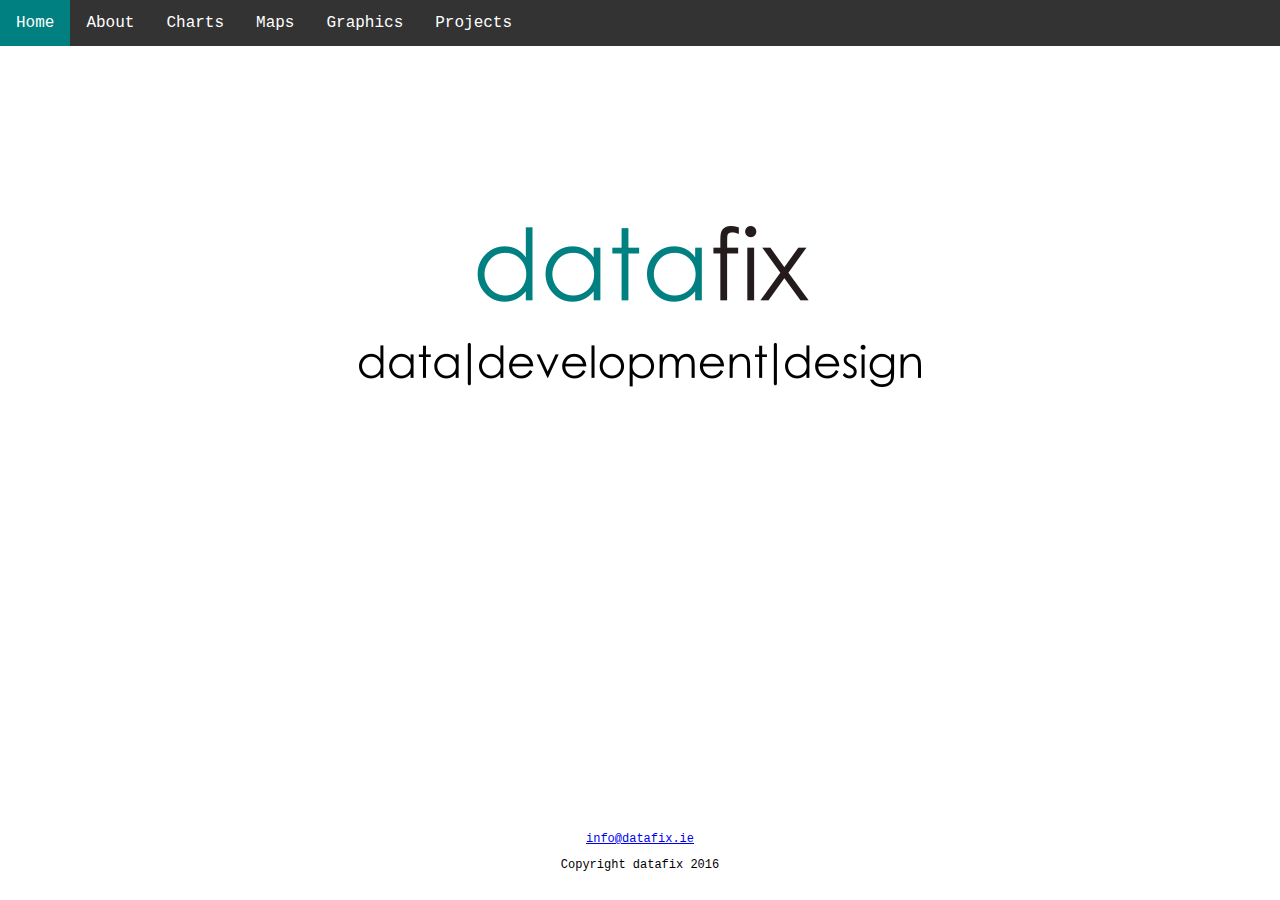
<file: index.html>
<!DOCTYPE html>
<html>
<head>
<title>datafix</title>
<script src="http://d3js.org/d3.v3.min.js" charset="utf-8"></script>
<link rel="stylesheet" type="text/css" href="myStyle.css">
<link rel="icon" type="image/png" href="images/dot.png"/>
<link rel="icon" type="image/png" href="images/dot.png"/>
</head>
<body>
    <div id="container"> 
        <div id="header">
          <ul>
            <li><a class="active" href="#home">Home</a></li>
            <li class="dropdown">
              <a href="about.html">About</a>
            </li>           
            <li class="dropdown">
              <a href="#" class="dropbtn">Charts</a>
              <div class="dropdown-content">
                <a href="donut_barchart.html">Interactive Chart</a>
                <a href="bar_chart.html">Dynamic Bar Chart</a>
                <a href="donut_chart.html">Donut Chart</a>          
              </div>
            </li>
            <li class="dropdown">
              <a href="#" class="dropbtn">Maps</a>
              <div class="dropdown-content">
                <a href="ireland_map.html">Ireland map - interactive</a>                     
              </div>
            </li>
            <li class="dropdown">
              <a href="#" class="dropbtn">Graphics</a>
              <div class="dropdown-content">
                <a href="wind_turbine.html">Wind turbine animation</a>
                <a href="colour_change.html">Colour change</a>                      
              </div>
            </li>
            <li class="dropdown">
              <a href="#" class="dropbtn">Projects</a>
              <div class="dropdown-content">
                <a href="android.html">Switching LEDs</a>                     
              </div>
            </li>
          </ul>
        </div>   
        <div id="body">       
            <script>

            /*var colour = ['#008080','#EE1C24','#8B5E3C']

            var svg = d3.select("#body")
              	.append("svg")
              	.attr("width", 200)
              	.attr("height", 100);

            svg.selectAll("circle")
                .data([50, 90, 130])
              .enter().append("circle")
                .attr("cy", 60)
                .attr("cx", 50)
                .attr("r", 16)
                .attr("fill", function(d, i) {return(colour[i]);})
                .attr("opacity",0);

            d3.selectAll("circle").transition()
            	.duration(2750)
            	.attr("opacity",1)
            	.transition()
                .duration(1500)
                .attr("cx", function(d) {return(d);});*/
            	
            function fadeIn(vis) {
                vis.style.opacity='1';
            	}  

            (function(i,s,o,g,r,a,m){i['GoogleAnalyticsObject']=r;i[r]=i[r]||function(){
            (i[r].q=i[r].q||[]).push(arguments)},i[r].l=1*new Date();a=s.createElement(o),
            m=s.getElementsByTagName(o)[0];a.async=1;a.src=g;m.parentNode.insertBefore(a,m)
            })(window,document,'script','https://www.google-analytics.com/analytics.js','ga');

            ga('create', 'UA-85168088-1', 'auto');
            ga('send', 'pageview');
            
            </script>

        
        <img id="logo" onload=fadeIn(this) src="images\logo.png" class="centered">      
       
    </div>
    <div id="footer" style="text-align:center">
        <p style="font-size:12px"><a href="mailto:info@datafix.ie">info@datafix.ie</a></p>
        <p>Copyright datafix 2016</p>
    </div>
</div>

</body>

</html>
</file>
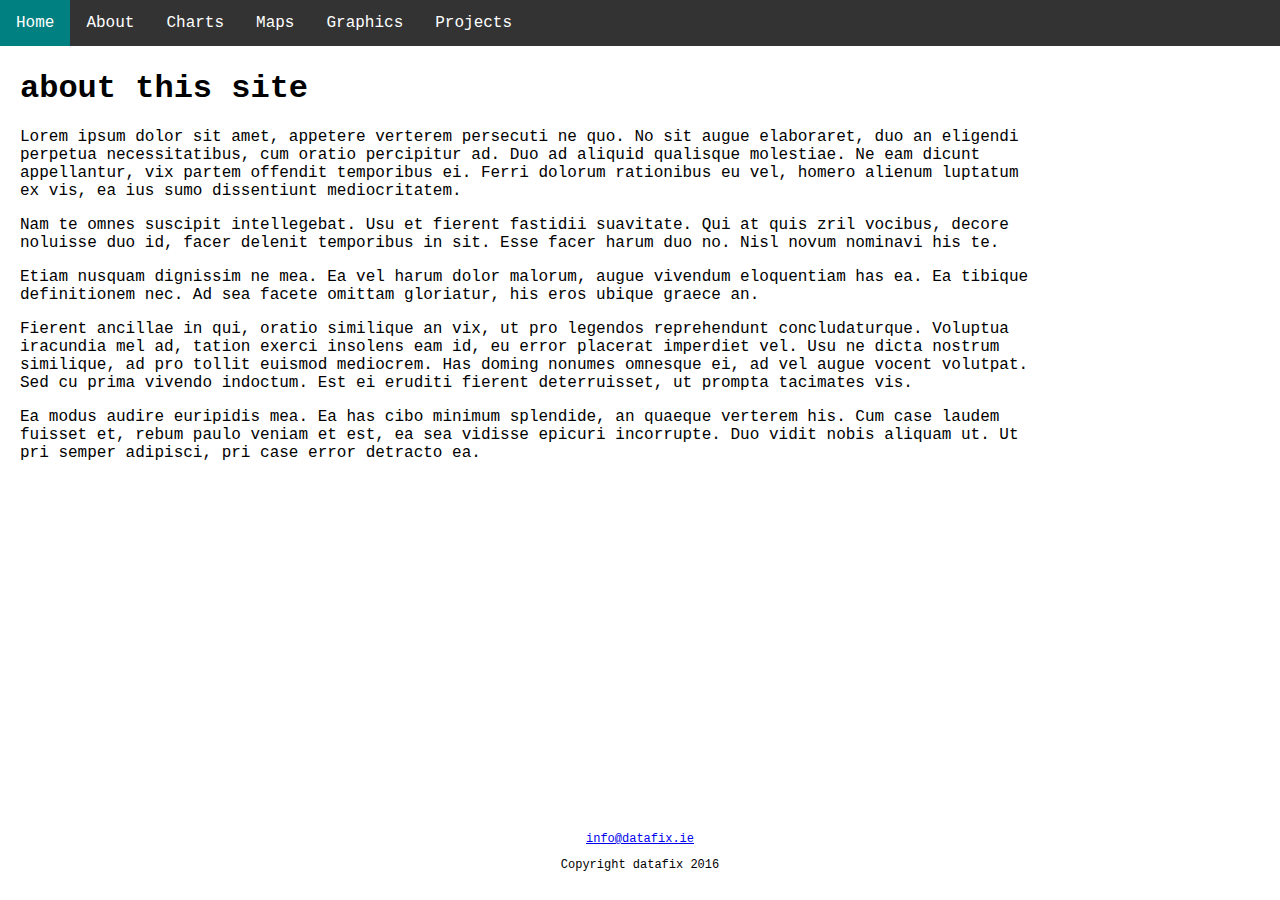
<file: about.html>
<!DOCTYPE html>
<html>
<head>
<title>datafix</title>
<script src="http://d3js.org/d3.v3.min.js" charset="utf-8"></script>
<link rel="stylesheet" type="text/css" href="myStyle.css">
<link rel="icon" type="image/png" href="images/dot.png"/>
</head>
<body>
    <div id="container"> 
        <div id="header">
          <ul style="position: fixed">
            <li class="dropdown">
              <a href="index.html">Home</a>
            </li>  
            <li class="dropdown">
              <a href="about.html">About</a>
            </li>            
            <li class="dropdown">
              <a href="#" class="dropbtn">Charts</a>
              <div class="dropdown-content" style="position: fixed">
                <a href="donut_barchart.html">Interactive Chart</a>
                <a href="bar_chart.html">Dynamic Bar Chart</a>
                <a href="donut_chart.html">Donut Chart</a>          
              </div>
            </li>
            <li class="dropdown">
              <a href="#" class="dropbtn">Maps</a>
              <div class="dropdown-content" style="position: fixed">
                <a href="ireland_map.html">Ireland map - interactive</a>                     
              </div>
            </li>
            <li class="dropdown">
              <a href="#" class="dropbtn">Graphics</a>
              <div class="dropdown-content" style="position: fixed">
                <a href="wind_turbine.html">Wind turbine animation</a>
                <a href="colour_change.html">Colour change</a>                      
              </div>
            </li>
            <li class="dropdown">
              <a href="#" class="dropbtn">Projects</a>
              <div class="dropdown-content" style="position: fixed">
                <a href="android.html">Switching LEDs</a>                     
              </div>
            </li>
          </ul>
        </div>   
    <div id="body">
      <div id="description"> 
        <h1>about this site</h1>    
        <p style="font-size:16px">Lorem ipsum dolor sit amet, appetere verterem persecuti ne quo. No sit augue elaboraret, duo an eligendi perpetua necessitatibus, cum oratio percipitur ad. Duo ad aliquid qualisque molestiae. Ne eam dicunt appellantur, vix partem offendit temporibus ei. Ferri dolorum rationibus eu vel, homero alienum luptatum ex vis, ea ius sumo dissentiunt mediocritatem.</p>

        <p style="font-size:16px">Nam te omnes suscipit intellegebat. Usu et fierent fastidii suavitate. Qui at quis zril vocibus, decore noluisse duo id, facer delenit temporibus in sit. Esse facer harum duo no. Nisl novum nominavi his te.</p>

        <p style="font-size:16px">Etiam nusquam dignissim ne mea. Ea vel harum dolor malorum, augue vivendum eloquentiam has ea. Ea tibique definitionem nec. Ad sea facete omittam gloriatur, his eros ubique graece an.</p>

        <p style="font-size:16px">Fierent ancillae in qui, oratio similique an vix, ut pro legendos reprehendunt concludaturque. Voluptua iracundia mel ad, tation exerci insolens eam id, eu error placerat imperdiet vel. Usu ne dicta nostrum similique, ad pro tollit euismod mediocrem. Has doming nonumes omnesque ei, ad vel augue vocent volutpat. Sed cu prima vivendo indoctum. Est ei eruditi fierent deterruisset, ut prompta tacimates vis.</p>

        <p style="font-size:16px">Ea modus audire euripidis mea. Ea has cibo minimum splendide, an quaeque verterem his. Cum case laudem fuisset et, rebum paulo veniam et est, ea sea vidisse epicuri incorrupte. Duo vidit nobis aliquam ut. Ut pri semper adipisci, pri case error detracto ea.</p>
      </div>      
    </div>
    <div id="footer" style="text-align:center">
        <p><a href="mailto:info@datafix.ie">info@datafix.ie</a></p>
        <p>Copyright datafix 2016</p>
    </div>
</div>

</body>

</html>
</file>
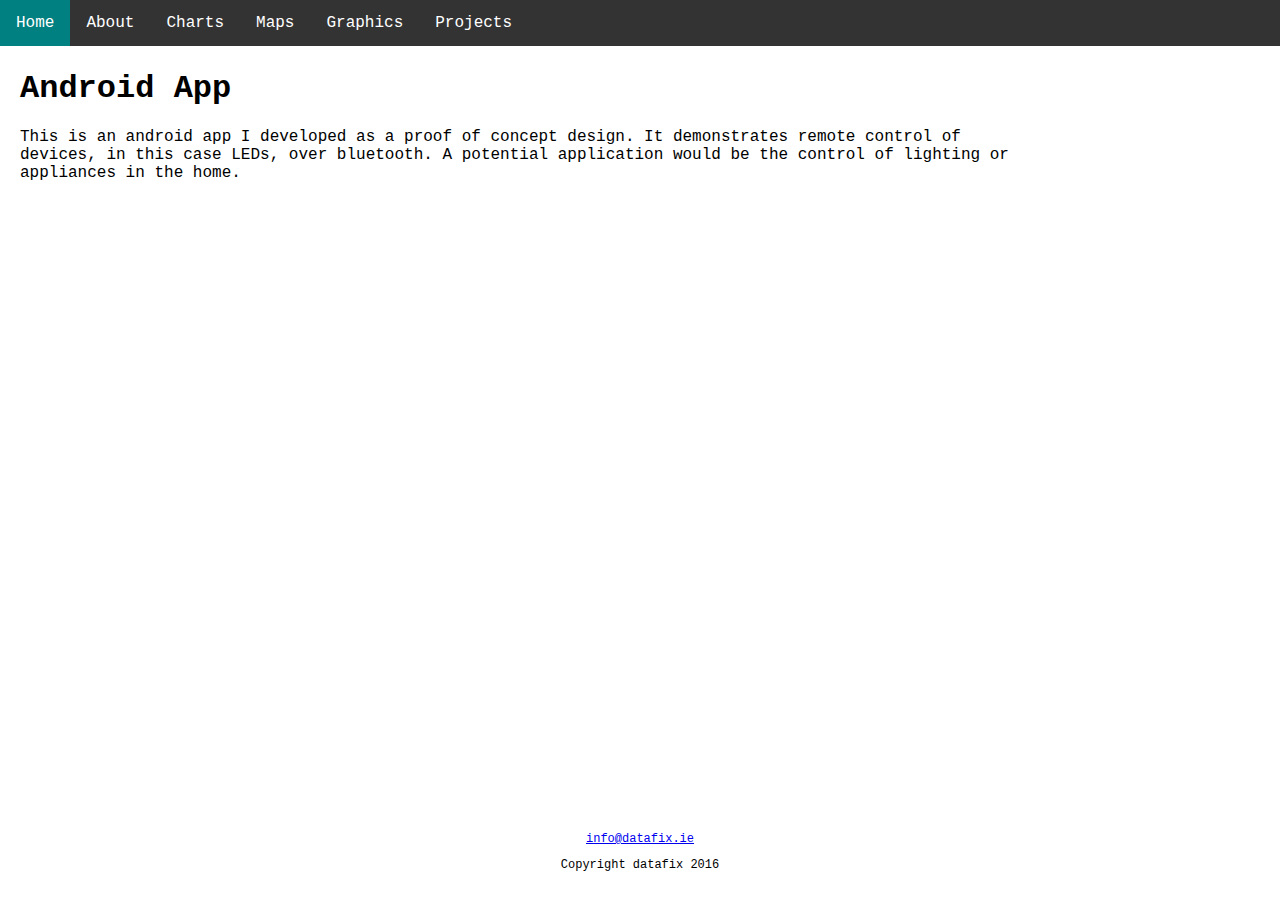
<file: android.html>
<!DOCTYPE html>
<html>
<head>
<title>datafix</title>
<link rel="stylesheet" type="text/css" href="myStyle.css">
<link rel="icon" type="image/png" href="images/dot.png"/>
</head>
<body>

<div id="container">  
	<div id="header">
        <ul style="position: fixed">
            <li class="dropdown">
              <a href="index.html">Home</a>
            </li>  
            <li class="dropdown">
              <a href="about.html">About</a>
            </li>            
            <li class="dropdown">
              <a href="#" class="dropbtn">Charts</a>
              <div class="dropdown-content" style="position: fixed">
                <a href="donut_barchart.html">Interactive Chart</a>
                <a href="bar_chart.html">Dynamic Bar Chart</a>
                <a href="donut_chart.html">Donut Chart</a>          
              </div>
            </li>
            <li class="dropdown">
              <a href="#" class="dropbtn">Maps</a>
              <div class="dropdown-content" style="position: fixed">
                <a href="ireland_map.html">Ireland map - interactive</a>                     
              </div>
            </li>
            <li class="dropdown">
              <a href="#" class="dropbtn">Graphics</a>
              <div class="dropdown-content" style="position: fixed">
                <a href="wind_turbine.html">Wind turbine animation</a>
                <a href="colour_change.html">Colour change</a>                     
              </div>
            </li>
            <li class="dropdown">
              <a href="#" class="dropbtn">Projects</a>
              <div class="dropdown-content" style="position: fixed">
                <a href="android.html">Switching LEDs</a>                     
              </div>
            </li>
          </ul>
        </div>  
    <div id="body">
    	<div id="description"> 
			<h1>Android App</h1>
			<p style="font-size:16px">This is an android app I developed as a proof of concept design. It demonstrates
				remote control of devices, in this case LEDs, over bluetooth. A potential application would be the control of lighting or appliances in the home.</p>
			<iframe width="560" height="315" src="https://www.youtube.com/embed/R_t1nqnrYfw" frameborder="0" allowfullscreen></iframe>
		</div>
	</div>

    <div id="footer" style="text-align:center">
    	<p><a href="mailto:info@datafix.ie">info@datafix.ie</a></p>
		<p>Copyright datafix 2016</p>
	</div>
</div>
</body>
</html>
</file>
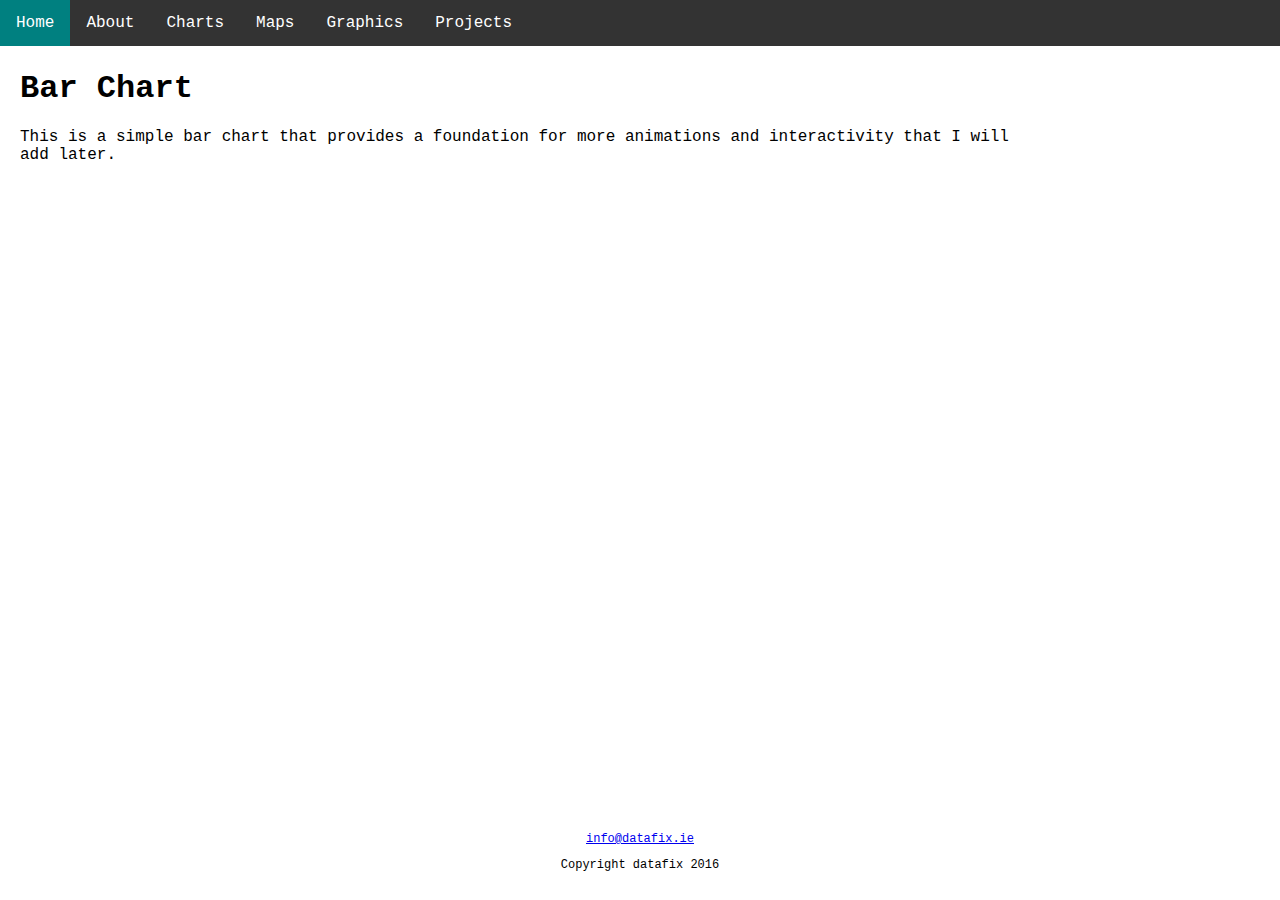
<file: bar_chart.html>
<!DOCTYPE html>
<html>
<head>
<title>datafix</title>
<script src="http://d3js.org/d3.v3.min.js" charset="utf-8"></script>
<link rel="stylesheet" type="text/css" href="myStyle.css">
<link rel="icon" type="image/png" href="images/dot.png"/>
</head>
<body>
    <div id="container"> 
        <div id="header">
          <ul style="position: fixed">
            <li class="dropdown">
              <a href="index.html">Home</a>
            </li>  
            <li class="dropdown">
              <a href="about.html">About</a>
            </li>            
            <li class="dropdown">
              <a href="#" class="dropbtn">Charts</a>
              <div class="dropdown-content" style="position: fixed">
                <a href="donut_barchart.html">Interactive Chart</a>
                <a href="bar_chart.html">Dynamic Bar Chart</a>
                <a href="donut_chart.html">Donut Chart</a>          
              </div>
            </li>
            <li class="dropdown">
              <a href="#" class="dropbtn">Maps</a>
              <div class="dropdown-content" style="position: fixed">
                <a href="ireland_map.html">Ireland map - interactive</a>                     
              </div>
            </li>
            <li class="dropdown">
              <a href="#" class="dropbtn">Graphics</a>
              <div class="dropdown-content" style="position: fixed">
                <a href="wind_turbine.html">Wind turbine animation</a>  
                <a href="colour_change.html">Colour change</a>                   
              </div>
            </li>
            <li class="dropdown">
              <a href="#" class="dropbtn">Projects</a>
              <div class="dropdown-content" style="position: fixed">
                <a href="android.html">Switching LEDs</a>                     
              </div>
            </li>
          </ul>
        </div>  
        <div id="body">  
            <div id="description"> 
              <h1>Bar Chart</h1>
              <p style="font-size:16px">This is a simple bar chart that provides a foundation for
                 more animations and interactivity that I will add later.</p>
              <script>
                
                var barHeight = 350
                var height  = 600
                var width = 1000 
                var paddingTop = 10           
                var paddingRight = 50
                var chartWidth = 400

                var yScale = d3.scale.linear()
                  
                var xScale = d3.scale.ordinal()
                 
                var yAxis = d3.svg.axis()
                    .scale(yScale)
                    .orient("top");

                var xAxis = d3.svg.axis()
                    .scale(xScale)
                    .orient("bottom");

                var svg = d3.select("#description")
                    .append("svg")
                    .attr("width", width)
                    .attr("height", height)
                    .append("g")
                    .attr("transform","translate(" + paddingRight + ", 10)");              

               d3.csv("http://www.datafix.ie/data/counties.csv", function(error, counties) {
                      console.log(counties);
                      counties.forEach(function(d) { d.value = +d.value;});

                      yScale.domain([0, d3.max(counties, function(d) { return d.value;})])
                         .range([0, barHeight - paddingTop]);

                      xScale.domain(counties.map(function(d) { return d.name;}))
                         .rangeBands([0, chartWidth],.2);
                        
                      svg.append("g")
                        .call(yAxis)
                        .attr("transform","translate(0," + barHeight  + ")rotate(270)")
                        .attr("class","axis");
                      
                      svg.append("g")
                        .call(xAxis)
                        .attr("transform","translate(0," + barHeight + ")")
                        .attr("class","axis");
                      
                      svg.selectAll("rect")
                        .data(counties)
                      .enter().append("rect")
                        .attr("x", function(d) {return(xScale(d.name));})
                        .attr("y", function(d) {return(barHeight - yScale(d.value));})                            
                        .attr("width", xScale.rangeBand())
                        .attr("height", function(d) {return yScale(d.value);})         
                        .attr("class", "bar");                 
              });              
              </script>
            </div>
        </div>
        <div id="footer" style="text-align:center">
            <p><a href="mailto:info@datafix.ie">info@datafix.ie</a></p>
            <p>Copyright datafix 2016</p>
        </div>
    </div>
</body>
</html>
</file>
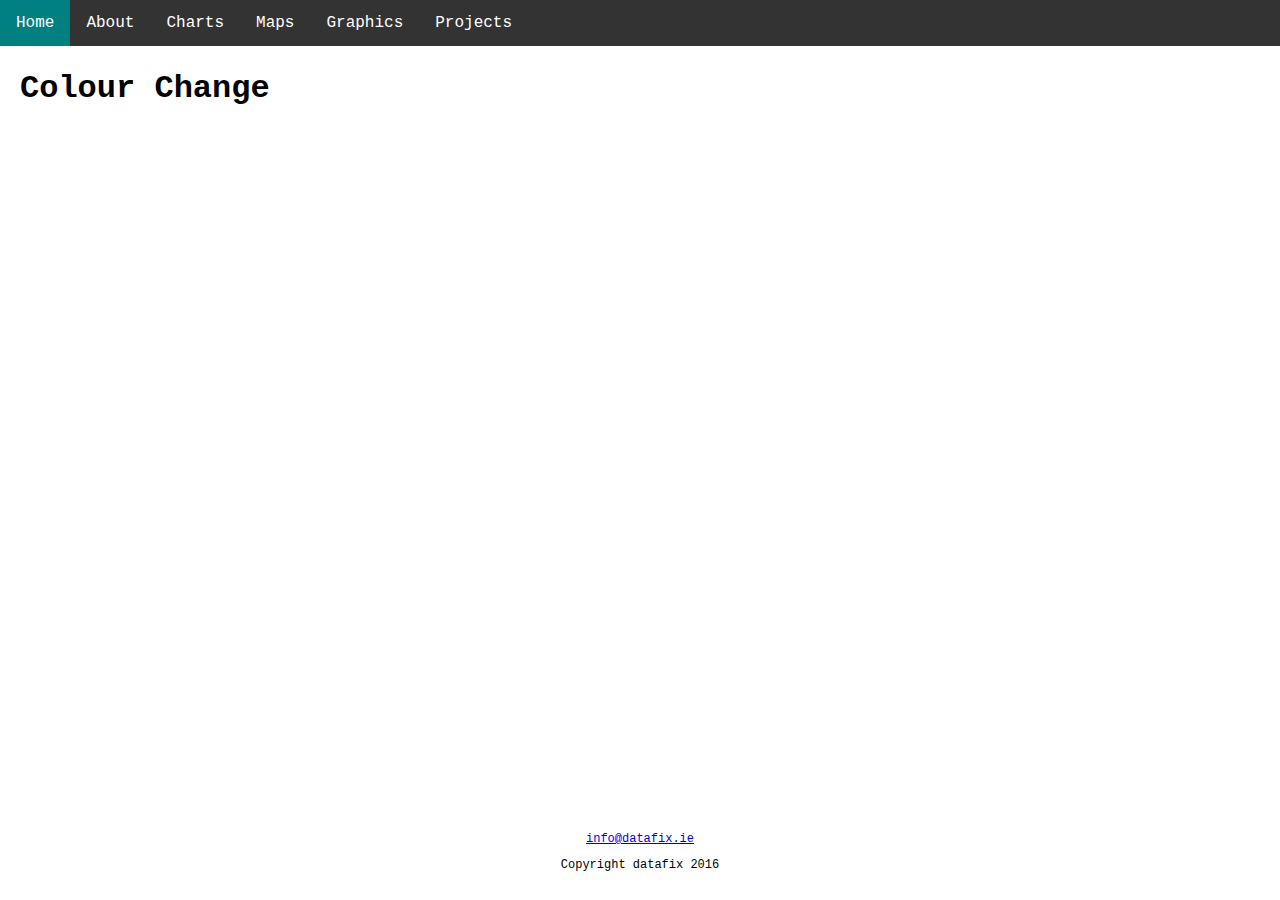
<file: colour_change.html>
<!DOCTYPE html>
<html>
<head>
<title>datafix</title>
<script src="http://d3js.org/d3.v3.min.js" charset="utf-8"></script>
<link rel="stylesheet" type="text/css" href="myStyle.css">
<link rel="icon" type="image/png" href="images/dot.png"/>
</head>
<body>
    <div id="container"> 
        <div id="header">
          <ul style="position: fixed">
            <li class="dropdown">
              <a href="index.html">Home</a>
            </li>  
            <li class="dropdown">
              <a href="about.html">About</a>
            </li>            
            <li class="dropdown">
              <a href="#" class="dropbtn">Charts</a>
              <div class="dropdown-content" style="position: fixed">
                <a href="donut_barchart.html">Interactive Chart</a>
                <a href="bar_chart.html">Dynamic Bar Chart</a>
                <a href="donut_chart.html">Donut Chart</a>          
              </div>
            </li>
            <li class="dropdown">
              <a href="#" class="dropbtn">Maps</a>
              <div class="dropdown-content" style="position: fixed">
                <a href="ireland_map.html">Ireland map - interactive</a>                     
              </div>
            </li>
            <li class="dropdown">
              <a href="#" class="dropbtn">Graphics</a>
              <div class="dropdown-content" style="position: fixed">
                <a href="wind_turbine.html">Wind turbine animation</a> 
                <a href="colour_change.html">Colour change</a>                    
              </div>
            </li>
            <li class="dropdown">
              <a href="#" class="dropbtn">Projects</a>
              <div class="dropdown-content" style="position: fixed">
                <a href="android.html">Switching LEDs</a>                     
              </div>
            </li>
          </ul>
        </div>  
        <div id="body">  
            <div id="description"> 
              <h1>Colour Change</h1>              
              <script> 
          
              </script>
            </div>
        </div>
        <div id="footer" style="text-align:center">
            <p><a href="mailto:info@datafix.ie">info@datafix.ie</a></p>
            <p>Copyright datafix 2016</p>
        </div>
    </div>
</body>
</html>
</file>
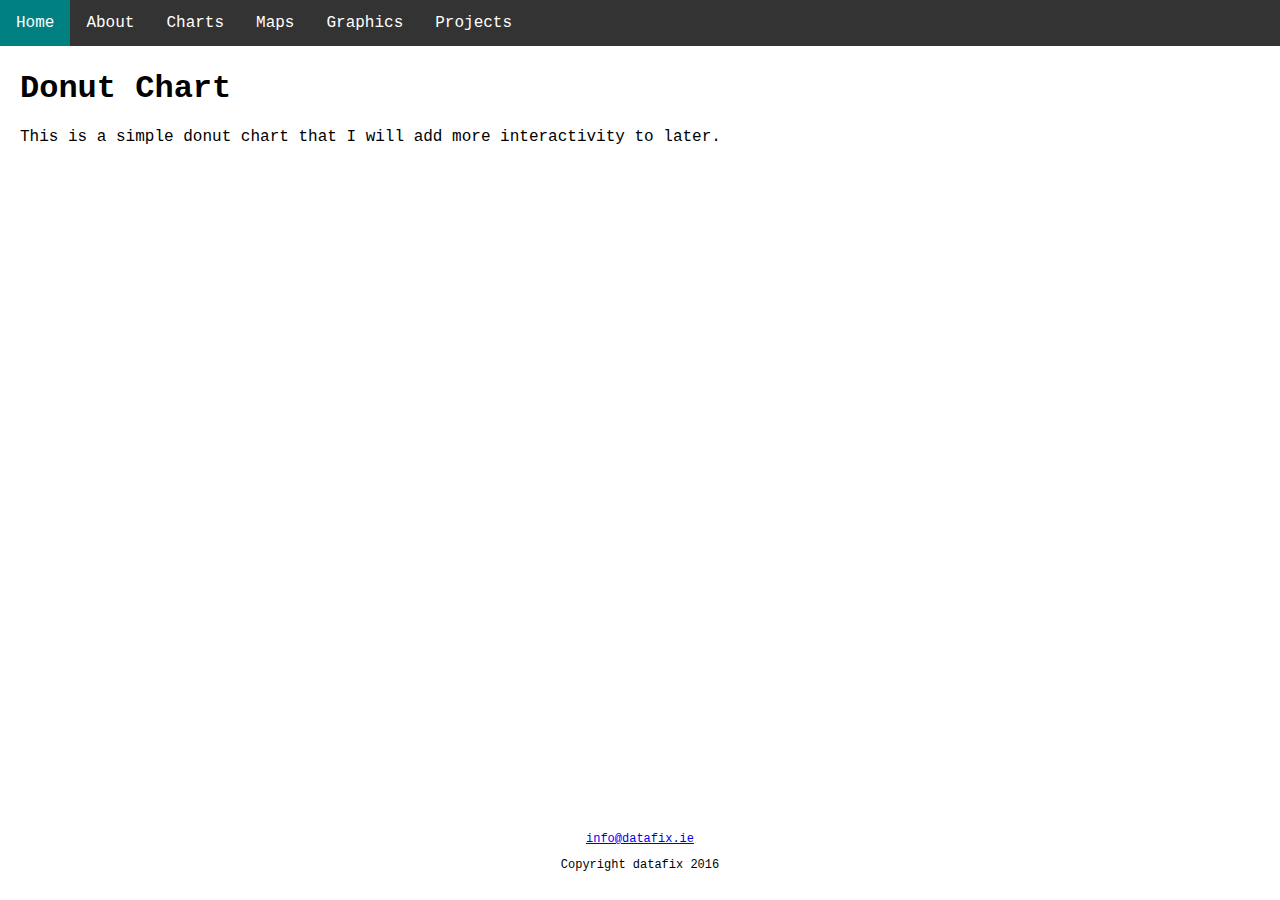
<file: donut_chart.html>
<!DOCTYPE html>
<html>
<head>
<title>datafix</title>
<script src="http://d3js.org/d3.v3.min.js" charset="utf-8"></script>
<link rel="stylesheet" type="text/css" href="myStyle.css">
<link rel="icon" type="image/png" href="images/dot.png"/>
</head>
<body>
    <div id="container"> 
        <div id="header">
          <ul style="position: fixed">
            <li class="dropdown">
              <a href="index.html">Home</a>
            </li>  
            <li class="dropdown">
              <a href="about.html">About</a>
            </li>            
            <li class="dropdown">
              <a href="#" class="dropbtn">Charts</a>
              <div class="dropdown-content" style="position: fixed">
                <a href="donut_barchart.html">Interactive Chart</a>
                <a href="bar_chart.html">Dynamic Bar Chart</a>
                <a href="donut_chart.html">Donut Chart</a>          
              </div>
            </li>
            <li class="dropdown">
              <a href="#" class="dropbtn">Maps</a>
              <div class="dropdown-content" style="position: fixed">
                <a href="ireland_map.html">Ireland map - interactive</a>                     
              </div>
            </li>
            <li class="dropdown">
              <a href="#" class="dropbtn">Graphics</a>
              <div class="dropdown-content" style="position: fixed">
                <a href="wind_turbine.html">Wind turbine animation</a>  
                <a href="colour_change.html">Colour change</a>                   
              </div>
            </li>
            <li class="dropdown">
              <a href="#" class="dropbtn">Projects</a>
              <div class="dropdown-content" style="position: fixed">
                <a href="android.html">Switching LEDs</a>                     
              </div>
            </li>
          </ul>
        </div>  
        <div id="body">  
            <div id="description"> 
              <h1>Donut Chart</h1>
              <p style="font-size:16px">This is a simple donut chart that I will add more interactivity to later.</p>
              <script>               
               
                function mouseOver(county) {tooltip.style("opacity", 0.7)
                      .text("Co. " + county.data.name + " Value " + county.value);}

                function mouseOut() {tooltip.style("opacity", 0);}

                //var counties = [
                //    { name: 'Abulia', value: 10 }, 
                //    { name: 'Betelgeuse', value: 20 },
                //    { name: 'Cantaloupe', value: 30 },
                //    { name: 'Dijkstra', value: 40 },
                //    { name: 'Test', value: 15 }
                //    ];

                var width = 800;
                var height = 400;
                var radius = Math.min(width, height) / 2 - 20;
                var donutWidth = 65;
                var legendRectSize = 18;                                  
                var legendSpacing = 4;                                    

                //var color = d3.scale.category20b();

                var color = ['#FFF275','#FF8C42','#FF3C38','#A23E48','#2A9D8F']

                var tooltip = d3.select('#description')
                        .append('div')
                        .attr('class','tooltip')
                        .attr('id','tip')
                        .style('z-index','10')
                        .style('opacity','0');

                var svg = d3.select('#description')
                        .append('svg')
                        .attr('width', width)
                        .attr('height', height)
                        .append('g')
                        .attr('transform', 'translate(200,' + (height / 2) + ')');

                var arc = d3.svg.arc()
                        .innerRadius(radius - donutWidth)
                        .outerRadius(radius);

                var pie = d3.layout.pie()
                        .value(function(d) { return d.value; })
                        .sort(null); 

                d3.csv("http://www.datafix.ie/data/counties.csv", function(error, counties) {
                      //console.log(counties);
                      counties.forEach(function(d) {
                      d.value = +d.value;
                      }); 
                     
                      var path = svg.selectAll('path')
                        .data(pie(counties))
                        .enter()
                        .append('path')
                        .attr('d', arc)
                        .attr("class", "pie") 
                        .attr('id', function(d) {
                          return d.data.name;
                        })
                        .attr('fill', function(d, i) { 
                          return color[i];
                        })
                        .on('mouseover', function(d) {
                          mouseOver(d);
                        })
                        .on('mouseout', function(d) {
                          mouseOut(d);
                        });

                      var legend = svg.selectAll('.legend')                     
                        .data(counties)                                   
                        .enter()                                                
                        .append('g')                                           
                        .attr('class', 'legend')                               
                        .attr('transform', function(d, i) {                     
                          var height = legendRectSize + legendSpacing;          
                          var offset =  height * counties.length / 2;     
                          var horz = -2 * legendRectSize + 250;                       
                          var vert = i * height - offset;                       
                          return 'translate(' + horz + ',' + vert + ')';        
                        });                                                     

                      legend.append('rect')                                     
                        .attr('width', legendRectSize)                          
                        .attr('height', legendRectSize)                       
                        .style('fill', function(d, i) { 
                          return color[i];
                        })                                   
                        .style('stroke', function(d, i) { 
                          return color[i];
                        });                                
                        
                      legend.append('text')                                     
                        .attr('x', legendRectSize + legendSpacing)              
                        .attr('y', legendRectSize - legendSpacing)              
                        .text(function(d) { return d.name; });  
                    }); 

              </script>
            </div>
        </div>
        <div id="footer" style="text-align:center">
            <p><a href="mailto:info@datafix.ie">info@datafix.ie</a></p>
            <p>Copyright datafix 2016</p>
        </div>
    </div>
</body>
</html>
</file>
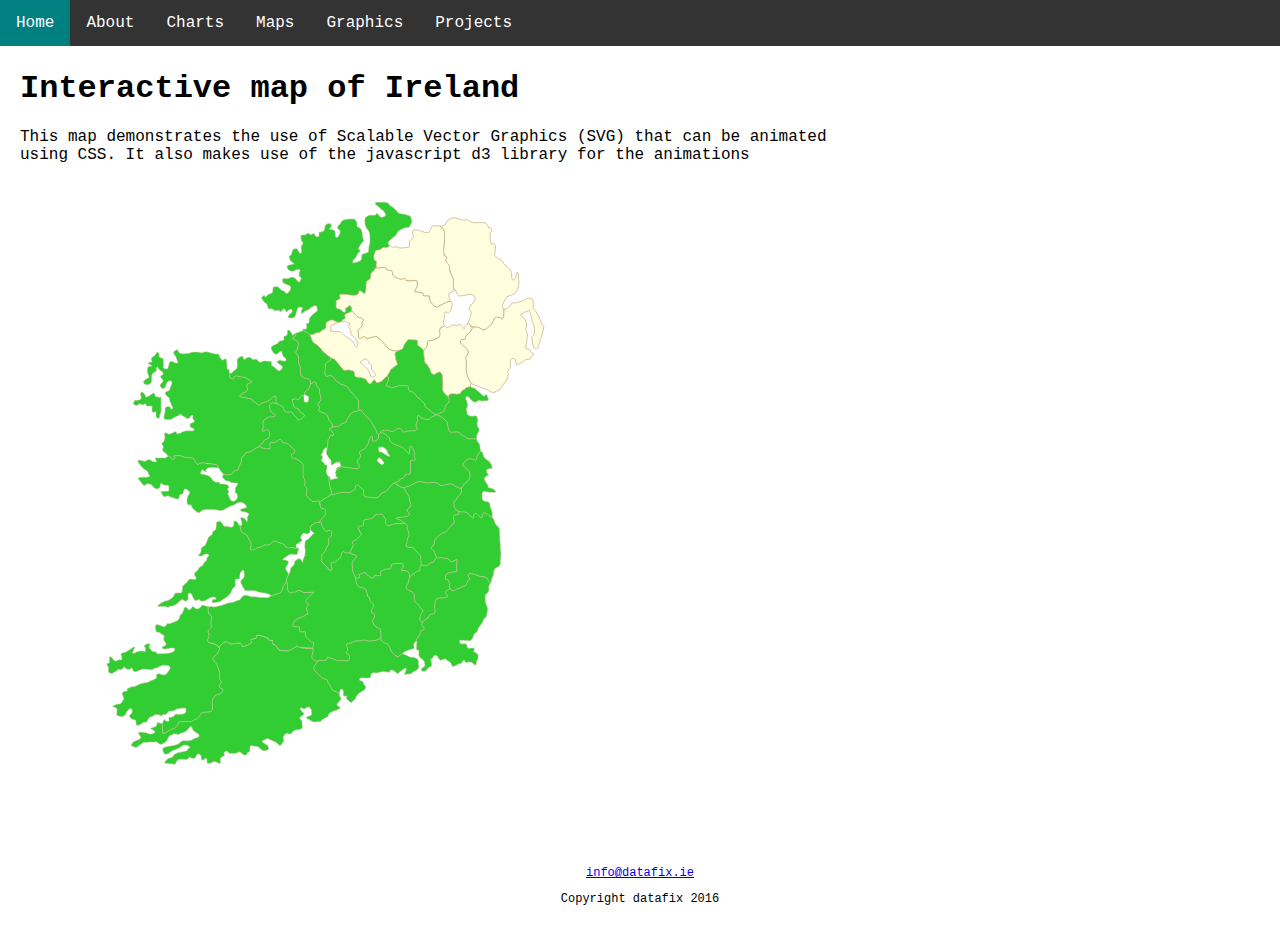
<file: ireland_map.html>
<!DOCTYPE html>
<html>
<head>
	<title>Ireland</title>
	<script src="http://d3js.org/d3.v3.min.js" charset="utf-8"></script>
	<link rel="stylesheet" type="text/css" href="myStyle.css">
	<link rel="icon" type="image/png" href="images/dot.png"/>
</head>

<body bgcolor="#fff">
<div id="container">
	<div id="header">
          <ul style="position: fixed">
            <li class="dropdown">
              <a href="index.html">Home</a>
            </li>  
            <li class="dropdown">
              <a href="about.html">About</a>
            </li>            
            <li class="dropdown">
              <a href="#" class="dropbtn">Charts</a>
              <div class="dropdown-content" style="position: fixed">
              	<a href="donut_barchart.html">Interactive Chart</a>
                <a href="bar_chart.html">Dynamic Bar Chart</a>
                <a href="donut_chart.html">Donut Chart</a>          
              </div>
            </li>
            <li class="dropdown">
              <a href="#" class="dropbtn">Maps</a>
              <div class="dropdown-content" style="position: fixed">
                <a href="ireland_map.html">Ireland map - interactive</a>                     
              </div>
            </li>
            <li class="dropdown">
              <a href="#" class="dropbtn">Graphics</a>
              <div class="dropdown-content" style="position: fixed">
                <a href="wind_turbine.html">Wind turbine animation</a>
                <a href="colour_change.html">Colour change</a>                      
              </div>
            </li>
            <li class="dropdown">
              <a href="#" class="dropbtn">Projects</a>
              <div class="dropdown-content" style="position: fixed">
                <a href="android.html">Switching LEDs</a>                     
              </div>
            </li>
          </ul>
    </div>   	
	<div id="body">
		<div id="description">
			<script>

			var tooltip = d3.select("body")
						.append("div")
						.attr("class", "tooltip")
						.attr("id","tip")
						.style("z-index", "10")
						.style("opacity", 0);
						
			function mouseOver(county) {tooltip.style("opacity", 0.7)
											.text("Co. " + county.id);}

			function mouseOut() {tooltip.style("opacity", 0);}
					
			</script>

			<h1 id="test" align="left" >Interactive map of Ireland</h1>
			<p style="font-size:16px">This map demonstrates the use of Scalable Vector Graphics (SVG) that can be animated</br>
				using CSS. It also makes use of the javascript d3 library for the animations</p>

				<svg width="1000" height="650">
				
					<g transform="translate(50,-635) scale(1.25)">		
					
						<g id="Ireland">		
							
							<path
									onmouseover="mouseOver(this)" onmouseout="mouseOut()" onmouseover="mouseOver(this)" onmouseout="mouseOut()" style="fill-rule:evenodd;stroke:#d0c0a0;stroke-width:0.40041751;stroke-linecap:butt;stroke-linejoin:miter;stroke-miterlimit:4;stroke-opacity:1;stroke-dasharray:none"
									d="m 106.0225,848.20339 c -0.306,10e-4 -0.53263,0.0705 -0.63191,0.23774 -1.41569,2.38404 -3.0829,3.18648 -5.05527,2.42748 -0.702485,-0.27028 -2.198339,-2.73104 -2.627742,-1.0135 -0.236592,0.94633 -2.869687,3.13447 -3.441093,1.42028 -0.428767,-1.28639 -2.428612,-2.20425 -2.827949,-0.60698 -0.08231,0.32934 -1.569962,4.01148 -1.620429,4.04176 -2.527956,1.51678 -1.566308,2.39064 -2.62774,4.24818 -1.264954,2.21366 -2.786796,2.02621 -5.055271,3.03446 -0.606733,0.26963 -1.2895,0.40863 -1.820654,0.80704 -0.7627,0.572 -2.602979,-0.51819 -2.8342,0.40668 -0.266543,1.06616 -1.991021,3.20849 -3.84151,1.82065 -1.066988,-0.80024 -5.261736,-2.49776 -5.261736,0 0,1.48329 -0.0499,4.8488 2.027113,4.8488 2.572878,0 1.931134,1.31943 3.434832,1.8207 3.342845,1.11421 -0.141133,3.29369 1.620439,5.05527 0.976629,0.97662 2.364761,3.06445 0.406674,3.84766 -1.125889,0.45042 -4.231627,1.7216 -0.606883,2.62779 1.028513,0.25717 2.55558,-0.60688 4.241918,-0.60688 0.984732,0 4.014706,-0.52725 4.248185,0.40668 0.610116,2.44049 -3.286812,3.28137 -5.055271,3.63509 -1.053388,0.21062 -9.039305,0.52604 -9.103247,0.20646 -0.456296,-2.28158 -3.944878,-1.14299 -4.041709,-1.8207 -0.216065,-1.51247 -2.227322,-2.05879 -2.227322,-3.44104 0,-1.54401 1.553414,-2.90688 -0.400418,-2.62779 -0.969135,0.13845 -4.071791,0.75319 -3.234618,2.42759 0.410058,0.8201 0.807087,1.10385 0.807087,2.0208 0,3.21335 -0.751734,1.41398 -2.8342,1.41398 -2.930971,0 -3.609023,0.39366 -6.062582,1.62049 -1.109757,0.55483 -1.9475,0.14099 -1.320116,-1.11371 0.01977,-0.0396 1.749479,-3.80727 1.420221,-3.74136 -2.975868,0.59508 -2.998006,2.11291 -5.161627,2.83416 -0.741969,0.31798 -1.654751,1.22518 -2.221071,1.41392 -1.448686,0.48291 -3.884495,0.24726 -3.441083,2.02091 0.255426,1.02172 0.606883,1.77265 0.606883,3.03437 0,2.2574 -2.002823,-0.018 -3.234623,1.21386 -1.55342,1.55337 -3.569947,-0.0575 -4.248179,-1.41407 -0.200434,-0.40082 -2.427531,-2.3501 -2.427531,-0.40663 0,1.21347 0,2.42788 0,3.6413 0,0.87902 -2.673293,0.66029 -2.221071,1.41397 1.192518,1.98758 1.413979,1.54121 1.413979,3.44109 0,1.50742 -0.432401,2.81509 0.807092,3.43488 0.269656,0.13474 0.537845,0.2842 0.813353,0.40663 0.606717,0.26968 1.097824,0.2466 1.714282,0 0.917522,-0.36699 1.698356,-1.36147 2.734096,-1.62049 1.268933,-0.31718 1.185296,-1.99093 2.62774,-1.41393 1.579016,0.63161 1.938366,-0.11772 3.034424,-1.21376 1.984809,-1.98477 0.669328,0.33365 2.827948,0.81335 0.606718,0.13484 1.199121,0.40041 1.820639,0.40041 0.938974,0 2.406269,-1.91825 2.634006,-1.0073 0.274291,1.09715 0.919013,2.8279 2.421265,2.828 1.514324,0 2.090039,-1.01361 2.634006,-1.01361 1.443305,0 2.351977,-0.99473 3.841501,-1.2075 1.614528,-0.23065 6.449149,1.12557 7.68301,0.2002 1.679697,-1.25981 2.604741,-0.79868 4.24818,-1.62044 1.614428,-0.80724 2.248594,-1.61413 4.248184,-1.61413 0.393025,0 5.25548,0.12348 5.25548,1.41393 0,2.23778 -0.641519,2.27302 -1.820653,4.04176 -0.80547,1.20811 -2.200965,2.7375 -4.241928,2.22727 -1.383713,-0.34596 -2.498891,-1.48154 -4.24817,-0.60688 -1.466939,0.73351 0.01427,2.94452 -0.813353,3.44114 -1.963722,1.17818 -3.868203,1.73075 -6.062571,2.8279 -1.744459,0.87226 -4.358625,0.51879 -6.875919,1.62049 -1.744214,0.76324 -4.278256,2.47683 -6.068823,2.22101 -0.943794,-0.13484 -2.094019,0.85685 -3.034424,1.01356 -1.714738,0.2858 -0.775814,2.33018 -1.213761,2.42758 -1.795297,0.39887 -4.468504,0.31993 -3.84151,2.8279 0.286444,1.14574 1.824287,3.23097 0.807101,4.24818 -1.909175,1.90919 -0.576741,3.44109 -4.648602,3.44109 -0.981368,0 -4.269131,1.60632 -4.248179,1.61418 0.790009,0.29621 3.84151,1.22673 3.84151,2.62779 0,0.6243 -0.341981,4.48377 0,4.65485 0.548187,0.27404 3.411012,1.21367 4.047961,1.21372 0.292725,0 2.597694,-1.59046 2.62774,-1.62049 0.282975,-0.2829 0.62335,-1.64362 1.213771,-2.62769 0.261227,-0.43541 3.039143,-3.62553 3.8415,-2.02081 0.941281,1.88251 0.338993,3.43398 -1.013552,4.44829 -1.84631,1.38474 -0.05184,2.57589 1.013552,3.64135 0.895624,0.89563 3.434841,0.34756 3.434841,1.61413 0,3.33848 -0.0482,4.06193 3.034409,3.03446 1.147512,-0.38255 2.048416,-2.0208 3.847767,-2.0208 3.071568,0 1.801604,-1.83472 3.434827,-3.23468 0.471902,-0.40452 0.792451,-1.21381 1.413969,-1.21376 2.401224,0 1.736751,-0.93873 3.441093,-1.62049 2.544678,-1.01786 5.461945,1.3459 5.461945,1.01366 0,-2.40131 3.370099,-0.27729 4.241928,-2.02091 1.057383,-2.11481 1.442439,-2.02712 4.24817,-2.02712 2.051414,0 2.789613,-2.0209 4.855062,-2.0209 1.640225,0 3.015819,-0.40042 4.654853,-0.40042 1.497517,0 1.586875,1.31057 1.207519,2.828 -0.572527,2.29009 -2.351061,2.22727 -4.84881,2.22727 -1.733127,0 -4.157741,-0.5744 -4.654854,1.41408 -0.293386,1.17352 -4.331001,1.08262 -4.248179,1.41392 0.33152,1.32613 1.117089,3.31521 -0.807092,2.83425 -0.539307,-0.13489 -1.081127,-0.27188 -1.62044,-0.40677 -0.510797,-0.12763 -0.607538,-1.55632 -1.0073,-1.21372 -0.899803,0.77126 -0.775824,2.91439 -1.783104,3.20334 0.490957,1.47384 0.337847,5.26605 0.337847,6.97608 0,2.60356 2.53176,0.45152 3.434827,0 0.87272,-0.43641 2.860672,-1.99939 5.149124,-2.57148 1.324451,-0.3311 3.248066,-1.84312 3.71638,-3.71638 0.706096,-2.82439 3.500144,-2.00209 6.575596,-2.00209 1.623543,0 3.246845,-0.19245 4.86758,-0.2878 1.029459,-0.0606 1.540201,-1.71428 2.57144,-1.71428 2.99763,0 3.19943,-3.19939 4.86131,-4.86132 1.02639,-1.02642 6.34535,-0.4349 8.00835,-1.43275 1.13584,-0.68151 0.5756,-5.10547 0.5756,-6.29411 0,-1.8255 0.35426,-3.71948 1.42649,-5.14902 1.79392,-2.39194 7.15121,-1.97481 7.15121,-5.43071 0,-2.41266 -4.14879,-0.84954 -2.57144,-4.00417 1.01499,-2.02997 2.28499,-2.28854 0.28155,-4.29198 -1.28803,-1.28809 -0.28155,-3.89226 -0.28155,-5.43066 0,-1.01871 -1.23229,-3.57753 -1.43274,-4.57978 -0.52268,-2.61337 -2.03221,-3.84836 -3.43484,-5.71846 -1.8508,-2.46777 1.45476,-3.08251 2.57769,-4.57972 0.58952,-0.78612 2.10161,-3.53264 2.28989,-4.28577 0.0219,-0.0878 -0.17183,-0.50268 -0.31908,-0.93223 -0.37455,-0.25887 -0.74527,-0.52529 -1.11366,-0.78827 2.17612,0 -3.55915,-2.87094 -5.71846,-3.14082 -2.89514,-0.36188 -2.81216,-1.69742 -2.00209,-3.72268 0.95169,-2.37918 1.08249,-2.12067 0,-4.28567 -0.80173,-1.60347 1.64877,-3.58099 2.28363,-4.00418 0.32839,-0.21893 -0.44112,-5.48852 0.2878,-6.58186 1.12033,-1.6805 -1.17194,-4.0312 -2.00209,-4.86132 -0.72764,-0.72766 -0.60286,-4.16009 -0.5756,-5.56831 -0.18064,-0.0392 -0.38935,-0.0948 -0.61939,-0.16261 -0.52966,0.18689 -0.66219,0.0535 -0.68822,-0.21283 -1.13918,-0.36292 -2.48908,-0.8173 -3.29093,-0.81329 z"
									id="Kerry" class="studied" />
							<path
									onmouseover="mouseOver(this)" onmouseout="mouseOut()" onmouseover="mouseOver(this)" onmouseout="mouseOut()" style="fill-rule:evenodd;stroke:#d0c0a0;stroke-width:0.40041751;stroke-linecap:butt;stroke-linejoin:miter;stroke-miterlimit:4;stroke-opacity:1;stroke-dasharray:none"
									d="m 320.50507,822.86927 c -2.61232,0.0477 -2.28398,2.058 -0.80708,3.90407 0.67903,0.84884 -2.00209,1.48445 -2.00209,2.57143 -8e-5,1.16301 -0.93634,3.1641 -2.28991,3.43483 -3.23697,0.64743 -3.41284,2.28984 -5.71844,2.28984 -0.98158,0 -1.59614,1.42654 -2.57765,1.42654 -2.16089,0 -1.77321,-0.40202 -2.71539,-1.71429 -0.0751,0.0121 -0.14215,0.014 -0.20645,0.006 -0.16257,0.0954 -0.33299,0.18869 -0.50677,0.28149 -3.04221,2.17307 -4.42245,2.44105 -2.57765,4.28577 1.39722,1.39726 0.67935,2.86544 -1.71435,2.86544 -2.23601,0 -7.43279,-0.2359 -7.43271,3.42862 -8e-5,2.04679 -0.49051,4.61987 0,6.58182 1.05374,4.21529 -4.10548,1.81294 -4.86755,4.86131 -0.47674,1.90679 -6.81959,4.61652 -5.2868,6.00627 -0.98694,1.12997 -1.03155,0.53886 0.14391,1.71433 1.2401,1.2401 2.11509,2.90598 0,3.43479 -3.55786,0.88947 -0.87547,1.83045 -2.2899,3.71642 -1.37688,1.83576 -2.41132,3.0696 -2.85922,4.86132 -0.13663,0.26132 -0.23433,0.42269 -0.31281,0.55057 0.25539,-0.18834 0.54993,-0.37078 0.88212,-0.55057 0,0.38135 0,0.76355 0,1.14494 0,2.10004 -0.28774,4.00548 -0.28774,5.43067 -8e-5,0.38134 2.00209,0.76359 2.00209,1.14494 0,1.01856 -0.0744,4.33667 0.57556,5.14912 1.50549,1.88181 4.00417,2.06185 4.00417,4.57972 0,2.20005 1.44343,2.23994 -1.95203,4.27326 -2.42613,1.45281 1.16297,3.73004 3.37856,1.73301 2.00201,-1.80469 0.33066,-2.08943 3.43478,-2.86544 1.5875,-0.39692 0.69457,-2.94647 0.28782,-4.57352 -0.62265,-2.4906 1.2473,-1.27918 1.71427,-3.14703 0.42356,-1.69432 1.93546,-2.06871 3.14704,-0.85715 0.33779,0.33771 2.15945,3.71468 2.85922,3.43479 6.38786,-2.55512 3.43727,0.0726 6.57566,0.85714 1.70353,0.42589 2.26756,3.78435 3.14696,4.00417 1.67046,0.41764 4.38393,-2.59961 5.95621,-2.30865 1.91904,0.35512 1.54081,-2.55266 2.59647,-2.55266 1.27909,0 1.10146,2.11875 2.31497,1.71433 1.48627,-0.49546 3.84465,-0.73516 5.14905,0.56935 1.27397,1.27398 2.8593,2.61998 2.8593,-0.2816 0,-2.09443 1.43269,-2.831 1.43269,-4.00417 0,-2.76999 -0.004,-3.14889 -2.2899,-4.29193 -3.1814,-1.59076 0.29871,-1.99117 -0.85714,-3.14703 -1.37495,-1.37503 -5.71844,0.79959 -5.71844,-1.14494 0,-3.13437 -1.38641,-2.57148 -4.29199,-2.57148 -2.13511,0 -2.10116,-2.85923 -1.14496,-2.85923 0.47674,0 0.95604,0 1.43278,0 2.18539,0 4.03076,0.28159 6.29408,0.28159 1.35693,0 2.47033,-2.73005 2.85922,-4.28577 0.56307,-2.25235 2.63667,-1.6812 3.14704,-3.72258 0.61496,-2.46012 2.10363,-3.95187 3.42854,-5.71846 1.00344,-1.33795 1.34788,-3.65126 2.57772,-4.57357 1.83319,-1.37489 1.10508,-1.56764 1.71427,-4.00418 0.2722,-1.08873 0.59302,-3.38488 0,-4.86752 -0.85553,-2.13883 -1.43277,-2.79502 -1.43277,-5.43067 0,-2.24654 -0.63258,-3.37156 0.85721,-4.86136 0.38136,-0.38135 0.7636,-0.7636 1.14487,-1.1449 1.76536,-1.76544 0.42917,-2.72129 0.85722,-4.86137 0.22087,-1.10435 0.8456,-1.83941 1.33883,-2.66528 -0.22247,-0.0111 -0.41451,-0.0174 -0.53175,-0.0125 0.003,0.006 0.056,0.0987 0.0563,0.10011 -0.26916,-0.0646 -0.24634,-0.0923 -0.0563,-0.10011 -0.1118,-0.21097 -1.77337,-2.98361 -2.23361,-3.90407 -0.53271,-1.06536 -4.2224,-1.12287 -5.43695,-1.42654 -2.70466,-0.67615 -3.57805,-1.51648 -6.00626,-2.00208 -0.69689,-0.13935 -1.28054,-0.19651 -1.76432,-0.18765 z m 18.28154,0.60063 c -0.0439,0.21072 -0.10787,0.41718 -0.18139,0.61939 0.0737,-0.20281 0.13743,-0.40812 0.18139,-0.61939 z m -0.18139,0.61939 c -0.0367,0.10111 -0.0768,0.20051 -0.11892,0.30032 0.0423,-0.10006 0.082,-0.19901 0.11892,-0.30032 z m -0.39417,0.89469 c -0.1737,0.35201 -0.35813,0.70618 -0.52559,1.06981 0.16794,-0.36423 0.35149,-0.7173 0.52559,-1.06981 z m -0.52559,1.06981 c -0.0502,0.10916 -0.0978,0.22008 -0.14383,0.33165 0.0462,-0.11182 0.0935,-0.22224 0.14383,-0.33165 z m -0.14383,0.33165 c -0.0393,0.0951 -0.0775,0.19034 -0.11267,0.2878 0.0352,-0.0976 0.0733,-0.1925 0.11267,-0.2878 z m -0.32538,1.05109 c -0.0158,0.0826 -0.0265,0.16537 -0.0375,0.25026 0.011,-0.0842 0.0219,-0.16827 0.0375,-0.25026 z m -0.20021,1.74557 c -0.0191,0.0723 -0.0397,0.14335 -0.0625,0.21272 0.0228,-0.0695 0.0433,-0.14024 0.0625,-0.21272 z m -0.075,0.25026 c -0.0283,0.0829 -0.0611,0.16473 -0.0939,0.24401 0.033,-0.0797 0.0654,-0.16062 0.0939,-0.24401 z"
									id="Wexford" class="studied" />				
							<path
									onmouseover="mouseOver(this)" onmouseout="mouseOut()" style="fill-rule:nonzero;stroke:#d0c0a0;stroke-width:0.40041751;stroke-linecap:butt;stroke-linejoin:miter;stroke-miterlimit:4;stroke-opacity:1;stroke-dasharray:none"
									d="m 328.79499,724.79821 c -0.0771,0.0535 -0.1544,0.10156 -0.23152,0.15642 -0.37223,-0.0744 -3.14704,3.80827 -3.14704,5.14912 0,2.28102 -0.5955,2.13792 -2.28983,1.71433 -2.80164,-0.70038 -2.80092,-1.38189 -5.71852,-0.2878 -0.31985,0.11998 -1.67158,2.40931 -2.5714,2.85923 -2.2244,1.11221 1.37904,3.75277 1.71427,4.00418 0.75759,0.56819 3.14704,2.86524 3.14704,4.00417 0,1.95204 0.91896,3.65451 -0.57556,5.14912 -1.53096,1.53095 -2.30545,2.86699 -4.00418,3.71638 -0.15736,0.0787 -0.71698,2.36286 -2.28366,3.00313 0.65973,2.49585 0.3667,4.85872 -2.00209,6.43796 -0.92696,0.61795 -2.06975,3.32477 -2.2899,3.43478 -1.50109,0.75054 -1.4327,1.44246 -1.4327,3.71643 0,2.41807 2.2224,5.43151 4.43583,5.57456 0.429,0.143 0.71506,0.1439 1.00104,0.1439 2.53833,0 4.43447,-0.13909 6.00626,1.43269 0.41219,0.41218 4.292,4.05183 4.292,3.71643 0,-1.78151 0.43285,-5.86116 3.14704,-3.14703 0.18732,0.18729 3.71636,3.8372 3.71636,2.57764 0,-1.8174 0.36566,-4.27406 2.5714,-3.72259 1.29238,0.32304 3.51774,2.42709 4.86139,3.43484 0.2312,-0.0463 0.46104,-0.13114 0.6944,-0.15647 -0.29455,-1.23794 0.26596,-2.5963 -0.11884,-4.13551 -0.45592,-1.82365 -1.71435,-3.46441 -1.71427,-5.71846 -8e-5,-3.34669 -3.86627,-1.86425 -5.43695,-3.43483 -1.22536,-1.22543 -0.85713,-3.24844 -0.85713,-5.14912 0,-3.40135 3.35021,-1.42654 5.71844,-1.42649 4.0475,-5e-5 7.68681,0.82711 3.14704,-2.57769 -1.29655,-0.97246 -4.292,-0.66294 -4.292,-2.28368 0,-0.286 0.12798,-0.60133 0,-0.85714 -0.37206,-0.74413 -4.07256,-4.95237 -2.28358,-6.29401 5.84233,-4.38177 2.2566,-0.68382 1.42645,-4.00418 -1.08153,-4.32631 4.292,-2.32342 4.292,-3.71642 0,-2.96014 -2.14296,-5.11974 -4.57974,-6.58182 -2.94651,-1.76794 -2.3985,-4.86011 -3.42861,-5.71846 -0.38705,-0.32254 -0.6832,-0.66369 -0.91344,-1.01361 z"
									id="Dublin" class="studied" />
							<path
									onmouseover="mouseOver(this)" onmouseout="mouseOut()" style="fill-rule:evenodd;stroke:#d0c0a0;stroke-width:0.40041751;stroke-linecap:butt;stroke-linejoin:miter;stroke-miterlimit:4;stroke-opacity:1;stroke-dasharray:none"
									d="m 311.08901,773.35509 c -0.0939,0.16898 -0.17979,0.33971 -0.25651,0.50683 1.3744,2.74882 -3.43814,0.88272 -4.00417,3.14698 -0.42605,1.70403 0.56931,2.91199 0.56931,4.28577 0,2.66508 -2.26524,1.96525 -3.42853,4.29198 -0.51166,1.02316 -2.77482,3.6968 -4.00418,4.00417 -1.92336,0.4808 -3.40339,1.39506 -4.86755,2.85923 -1.22296,1.22293 -3.71644,3.05063 -3.71644,4.86132 0,2.17347 -0.31032,2.60021 -1.71427,4.00418 -1.86866,1.86864 -0.10747,1.89457 1.14496,3.14703 1.14655,1.14654 1.41467,5.14006 3.14704,6.00626 1.81653,0 2.95004,-0.81175 4.57349,0 1.77569,0.88788 2.9522,-0.48265 4.29199,0.85714 1.14336,1.1434 1.59262,2.99478 3.71636,1.7205 0.47674,-0.286 0.93553,-0.60849 1.43277,-0.85715 2.81798,-1.40906 1.13871,1.84268 1.13871,3.42863 0,0.53551 0.73789,5.71846 0,5.71846 -2.27894,0 -4.33332,0.44507 -6.00626,0.86335 -1.0503,0.26263 -2.8593,1.6772 -2.8593,3.42863 0,2.96239 1.29463,1.57614 2.57772,2.85923 1.148,1.148 -0.1962,6.58006 1.57036,6.29406 0.94218,1.31227 0.5545,1.71429 2.71539,1.71429 0.98151,0 1.59607,-1.42654 2.57765,-1.42654 2.3056,0 2.48147,-1.64241 5.71844,-2.28984 1.35357,-0.27073 2.28991,-2.27182 2.28991,-3.43483 0,-1.08698 2.68112,-1.72259 2.00209,-2.57143 -1.75039,-2.18793 -1.88877,-4.60845 2.5714,-3.71642 2.42821,0.4856 3.3016,1.32593 6.00626,2.00208 1.21455,0.30367 4.90424,0.36118 5.43695,1.42654 0.46024,0.92046 2.12181,3.6931 2.23361,3.90407 0.11724,-0.005 0.30928,0.002 0.53175,0.0125 0.36839,-0.61669 0.66326,-1.28338 0.66326,-2.19604 -8e-5,-2.14008 1.72051,-3.51151 1.72051,-5.43686 0,-1.8705 0.54665,-4.13927 2.28366,-4.57357 1.35589,-0.33901 3.14696,-1.63756 3.14696,-3.72258 0,-1.5796 0.005,-3.1581 0.28782,-4.57352 0.5738,-2.86904 -0.28782,-5.25083 -0.28782,-8.00835 0,-0.4767 0,-0.9561 0,-1.43275 0,-3.22576 -0.50052,-3.3074 -0.50052,-6.28785 0,-1.88482 -0.18772,-3.66252 -0.18764,-5.53698 0,-2.77234 -1.19204,-3.21295 -2.74037,-4.76121 -1.41083,-1.41082 -1.08193,-3.65341 -2.28991,-4.86137 -0.41852,-0.41854 -0.63162,-0.85314 -0.73829,-1.30136 -8e-5,-3e-4 -0.006,4e-4 -0.006,0 -0.23128,0.0261 -0.45896,0.11052 -0.68815,0.15647 -1.34365,-1.00785 -3.56901,-3.1118 -4.86139,-3.43484 -2.20574,-0.55147 -2.5714,1.90519 -2.5714,3.72259 0,1.25956 -3.52904,-2.39035 -3.71636,-2.57764 -2.71419,-2.71418 -3.14704,1.36552 -3.14704,3.14703 0,0.3354 -3.87981,-3.30425 -4.292,-3.71643 -1.57179,-1.57178 -3.46793,-1.43269 -6.00626,-1.43269 -0.28598,0 -0.57204,-10e-4 -1.00104,-0.1439 -0.1532,-0.01 -0.30424,-0.0388 -0.45672,-0.0751 z m 24.8572,57.03452 c -0.19004,0.008 -0.21286,0.0355 0.0563,0.10011 -3.2e-4,-0.002 -0.0529,-0.0937 -0.0563,-0.10011 z"
									id="Wicklow" class="studied" />
							<path
									onmouseover="mouseOver(this)" onmouseout="mouseOut()" onmouseover="mouseOver(this)" onmouseout="mouseOut()" style="fill-rule:evenodd;stroke:#d0c0a0;stroke-width:0.40041751;stroke-linecap:butt;stroke-linejoin:miter;stroke-miterlimit:4;stroke-opacity:1;stroke-dasharray:none"
									d="m 271.40387,635.61147 c -1.68808,0.0119 -1.98983,1.76464 -3.19084,2.96564 -1.37736,1.37739 -0.81533,1.9184 -2.00209,4.29193 -0.31617,0.63241 -2.77449,1.41667 -4.10428,1.79562 0.0312,0.16187 0.0631,0.32018 0.1001,0.48806 -0.9023,0.22558 -1.68063,-0.1409 -2.00208,1.14494 -0.45047,1.80213 0.28782,3.33163 0.28782,4.57973 0,1.31952 1.61592,3.91918 1.43277,4.28577 -0.9763,1.95248 -5.31987,3.52983 -5.72477,5.14912 -0.57348,2.29414 -1.9976,2.50331 -2.28358,4.72362 1.43926,1.0057 0.56931,1.80598 0.56931,3.28473 0,0.90819 -1.89237,4.25633 -1.71426,4.29197 1.59222,0.31843 5.25067,2.28518 7.15121,1.14489 2.83272,-1.69962 5.05183,-1.14489 8.28985,-1.14489 3.12037,0 1.92568,0.25121 2.57772,2.85923 0.32194,1.28774 1.70018,1.71234 2.85922,2.00209 1.21559,0.30392 2.77121,2.11996 3.42862,3.43478 1.03836,2.07682 1.48283,0.90109 2.86547,2.28368 0.60022,0.60028 3.6498,3.53849 3.71635,4.00418 0.39762,2.7832 0.36919,2.07096 2.5714,3.72258 1.18772,0.89078 5.64621,4.7536 6.00627,4.57357 0.60022,-0.0958 1.20814,-0.14285 1.81445,-0.17524 1.14703,-0.46318 2.41211,-0.93392 3.04693,-1.2513 0.96645,-0.4832 2.86539,-1.42053 2.86547,-3.14703 -8e-5,-1.93972 0.95364,-3.62698 2.28358,-4.29193 2.19517,-1.09759 0.55018,-4.52216 0.58814,-5.66846 -0.0962,-0.0143 -0.19445,-0.029 -0.30032,-0.0501 -0.1958,0.78322 -3.9968,-3.39924 -4.29199,-4.57972 -0.39129,-1.56509 0,-3.80262 0,-5.43072 0,-1.1101 -0.28158,-2.69986 -0.28149,-4.00417 -9e-5,-1.92971 -0.0857,-3.52047 -1.14496,-4.57973 -1.59702,-1.59701 -2.85209,-0.22273 -4.57981,0.85715 -2.21575,1.38484 -3.75248,-1.60087 -4.00418,-2.85923 -0.24393,-1.21993 -1.7616,-3.24153 -2.28358,-4.28577 -0.73733,-1.47459 -2.28991,-1.17848 -2.28991,-3.72258 0,-2.38364 -1.16409,-5.34688 -0.71322,-8.00836 -4.8e-4,-0.002 3.2e-4,-0.005 0,-0.006 -0.65308,-0.9545 -3.46698,-3.46792 -4.43591,-3.71012 -1.12389,-0.28099 -0.14519,-3.29128 -0.28782,-4.00418 -0.15912,-0.79567 -5.10035,-0.6307 -6.00626,-0.85719 -0.30448,-0.0761 -0.5722,-0.10806 -0.81333,-0.10636 z"
									id="Monaghan" class="studied" />
							<path
									onmouseover="mouseOver(this)" onmouseout="mouseOut()" onmouseover="mouseOver(this)" onmouseout="mouseOut()" style="fill-rule:evenodd;stroke:#d0c0a0;stroke-width:0.40041751;stroke-linecap:butt;stroke-linejoin:miter;stroke-miterlimit:4;stroke-opacity:1;stroke-dasharray:none;stroke-dashoffset:0;marker:none;visibility:visible;display:inline;overflow:visible"
									d="m 249.81264,525.80323 c -1.31425,0.004 -2.64123,0.0876 -3.90407,0.0876 -2.55162,0 -1.83479,1.54015 -0.28782,2.57143 1.73997,1.16001 3.37167,3.2594 4.86131,4.00417 0.64043,0.32024 2.68784,3.70787 1.71427,4.29198 -2.80317,1.6819 -3.63844,1.43855 -5.14905,-0.57565 -2.48411,-3.31211 -0.96813,-0.92286 -2.57148,-0.2815 -1.15449,0.46179 -4.8252,0.26348 -4.86131,0.2815 -1.50461,0.75238 -3.71644,1.18413 -3.71636,3.72268 -8e-5,2.20094 -0.13422,3.73589 0.85714,5.71846 0.66437,1.32874 1.64187,2.14509 2.28366,3.42863 0.92168,1.84352 0.8633,3.47377 0.86338,5.72467 -8e-5,1.98136 0.24713,4.07279 -0.57564,5.71851 -0.35157,0.70313 -0.25523,5.28641 -0.85714,5.43687 -1.24001,0.31002 -5.14913,0.97662 -5.14913,2.57148 0,2.93506 0.23377,2.8309 -1.71426,4.29192 -0.6836,0.51269 -6.87261,3.12792 -5.19918,-0.21892 0.84408,-1.68826 2.64948,-2.47083 3.14704,-4.46091 0.46536,-1.86169 2.12021,-2.31796 2.63402,-3.53498 0.18203,-0.43115 -1.55978,-0.94954 -1.38897,-1.6329 0.53032,-2.12147 1.56347,-2.5389 2.52135,-4.45465 0.8806,-1.76119 2.03829,-0.4371 1.43278,-2.85928 -0.3603,-1.44105 -0.8947,-2.36121 -0.8947,-4.15433 0,-1.83682 -0.84912,-5.07354 -2.8279,-5.56831 -2.68032,-0.67005 -0.8175,-2.19924 -1.71435,-4.29197 -1.42028,-3.31386 -2.77273,-2.28994 -6.8634,-2.28994 -1.79315,0 -5.19774,0.54497 -5.76849,2.828 -0.35221,1.40877 -2.96662,2.47173 -2.72789,3.90407 0.32674,1.96004 2.2023,1.33274 2.2023,3.27847 0,2.117 -1.37808,3.52823 -2.28358,4.57972 -0.0955,-0.30196 -1.96141,1.2933 -1.70802,-3.33467 0.10042,-1.83542 0.0693,-2.86384 -4.3483,-3.03442 -1.28678,-0.0496 1.73093,-1.59161 1.3201,-3.23467 -0.49716,-1.98873 -2.83359,-1.52069 -4.24819,-0.81335 -1.43662,0.7183 -0.60919,3.66903 -1.62041,4.85506 -0.7535,0.88382 -2.32506,1.15501 -3.64132,1.41398 -1.4742,0.29015 1.21888,4.42621 -2.32117,3.54119 -1.17849,-0.29461 -0.99517,-1.03728 -2.12721,-2.32738 -0.82274,-0.93768 -1.92407,1.48966 -3.23463,0.50678 -2.84209,-2.13157 -2.12057,0.50678 -4.24818,0.50678 -0.78909,0 -3.0344,-0.31218 -3.03441,0.80709 0,0.76535 0.39819,3.91638 1.01356,4.65485 1.64541,1.97446 0.43244,1.23749 -0.40668,3.03442 -0.84606,1.81174 0.35012,3.65556 -0.30031,5.86236 -1.23546,1.0568 -1.87654,-1.15135 -2.7341,-2.42758 -1.04676,-1.55767 -0.57037,-0.86115 -2.52764,-0.9072 -2.4269,-0.0571 -1.6949,4.43563 -3.13451,5.15538 -2.71926,1.35967 -0.60689,1.05425 -0.60688,3.64135 0,1.34985 3.84979,2.98936 3.44108,3.23457 -1.06835,0.64107 -3.47763,0.6252 -5.05527,1.41402 -1.64257,0.82126 0.0433,3.4026 1.21377,3.84146 0.53931,0.20226 1.05539,0.46719 1.61418,0.60693 2.14453,0.53611 2.05084,-0.68927 3.6413,-1.00735 1.99379,-0.39876 4.01518,-0.74773 2.8342,1.61423 -0.46537,0.93072 -0.79377,3.4509 0.40042,4.04797 1.88421,0.94214 0.68105,1.64147 0.20646,2.8279 -0.47003,1.17508 -1.57664,1.90824 -2.42753,0.20647 -0.63658,-1.27318 -2.55162,-3.07125 -4.44839,-2.83416 -1.69059,0.21127 -2.19067,1.21377 -3.64129,1.21377 -1.45894,0 -4.04721,-0.80659 -3.84151,1.01351 0.40066,3.54529 0.9362,1.92065 2.42128,3.03446 0.96142,0.72105 3.02663,1.19975 3.84776,2.02081 0.3582,0.35822 0.62573,1.5828 0,2.83425 -0.32697,0.65388 -2.26917,3.79966 -3.44109,2.62769 -1.17617,-1.17617 -1.63018,-1.8262 -3.23462,-2.22727 -1.24922,-0.31233 -2.5966,-2.828 -3.23463,-2.828 -1.2753,0 -3.351,-0.41914 -3.8415,0.80709 -0.18694,0.46739 -0.15403,3.89076 -0.60688,4.04172 -2.62625,0.87541 -3.0734,1.05254 -4.85507,2.83425 -1.45961,1.45962 -1.10522,-2.10309 -2.22732,-0.60688 -0.9894,1.31912 -2.05409,1.02692 -1.21376,2.42748 0.6122,1.02036 2.42456,3.58744 3.44108,3.84156 0.99593,0.24896 1.49579,4.82102 2.42753,4.44838 3.37163,-1.3487 2.86926,1.64132 5.86237,1.21377 4.60759,-0.65824 0.6415,0.25887 2.83421,0.80704 1.2863,0.32164 2.68579,-2.50841 3.03441,-2.42122 1.15706,0.28925 1.8879,3.6945 2.42128,2.62769 0.56496,-1.12988 3.50048,-3.4037 4.04796,-1.21372 0.61372,2.45486 -0.45778,1.35892 -2.02085,3.23462 -0.4959,0.59502 -1.97756,2.99898 0,2.83416 1.8911,-0.15762 4.26346,0.31428 4.8488,-2.02706 0.43613,-1.74452 1.08088,-3.4914 1.42023,-4.84881 0.85237,-3.40951 4.53398,-0.86475 4.44839,-0.81335 -0.99534,0.59717 -2.00389,4.39724 -0.60688,4.04792 1.67908,-0.41974 2.19743,-2.42748 4.04171,-2.42748 1.31958,0 1.95345,-1.41663 3.03441,-2.22737 0.18889,-0.1416 4.20302,-2.61443 4.65486,-0.80709 0.0889,0.35572 0.81912,3.53208 0.20021,3.8415 -2.48431,1.2422 -2.78369,2.30956 -4.44839,3.64135 -1.77652,1.42123 -1.82065,2.16456 -1.82065,4.24818 0,4.00082 -3.1662,-0.73987 -2.02086,3.84145 0.27871,1.11482 0.13285,3.16616 -2.02085,2.62779 -0.26965,-0.0675 -0.54369,-0.13278 -0.81335,-0.2002 -0.15909,0.21212 -0.21839,0.52074 -0.2878,0.81329 0.33953,0.25467 0.32704,0.24531 1.07612,0.80709 0.91024,0.68272 4.00328,2.05405 4.86132,3.00314 1.50739,-0.0193 2.51107,-0.1895 3.14703,-0.71945 1.57765,-1.31478 4.80006,-0.44682 5.71851,-2.28369 0.75239,-1.50486 3.7226,-0.83056 3.7226,-3.43478 0,-1.70608 -0.30728,-3.71412 1.42645,-4.29197 1.30889,-0.43631 2.92281,-1.68571 4.57982,-0.85715 1.4588,0.72942 2.52551,1.4327 4.57349,1.4327 3.10868,0 1.53648,-1.74487 3.71643,-2.28984 2.41964,-0.60493 -0.12565,-3.36896 1.14487,-4.00417 0.12774,-0.0638 5.07762,-2.43029 5.2868,-2.44005 -0.92993,-1.23669 1.09714,-3.09277 -1.56411,-4.42336 -1.11188,-0.55593 -1.90399,2.00209 -3.14705,2.00209 -1.57067,0 1.63483,4.05623 -2.00208,3.14698 -1.08898,-0.27224 -1.35317,-2.57764 -4.00418,-2.57764 -2.60215,0 -1.72051,-2.81994 -1.72051,-4.86132 0,-1.96525 -0.90767,-1.4889 2.28983,-2.85923 2.34228,-1.00385 -2.00714,-4.00417 2.2899,-4.00417 2.14656,0 5.44929,0.294 6.57558,0.57555 0.37583,0.0939 6.86348,1.40341 6.86348,-2.28989 0,-2.4922 3.41235,0.44356 3.7226,0.85719 1.35917,1.81224 2.00209,-3.51156 2.00209,-4.00417 0,-1.581 -0.0733,-3.15414 0.28157,-4.57357 0.72203,-2.88821 3.43478,-1.3366 3.43478,-4.57973 0,-2.27997 0.46264,-2.75257 2.00209,-4.29197 0.55321,-0.55323 1.39385,-1.76204 2.146,-3.00313 0.16489,-0.45097 0.83134,-0.94204 0.71322,-1.00105 -1.29039,-0.64527 0.87339,-4.28577 -0.56931,-4.28577 -1.79812,0 -2.1062,-3.82343 -1.43278,-5.14912 1.41083,-2.77724 0.0396,-3.71637 3.71644,-3.71637 0.90326,0 3.29343,-2.00209 3.43478,-2.00209 2.3852,0 4.89086,0.5686 4.86131,-1.72049 0.0327,-0.01 0.0935,-0.0211 0.15015,-0.0313 -0.42076,-0.29486 -0.7157,-0.5228 -0.71947,-0.53807 -0.50252,-2.00984 0.0464,-2.33618 1.42645,-3.71637 0.96669,-0.96661 3.45769,-2.65051 4.42966,-3.62248 1.09026,-1.09033 0.7853,-2.50351 2.15224,-3.52873 1.28735,-0.9655 2.86347,-1.26381 4.57349,-2.28983 1.37039,-0.82231 4.26629,0.13429 4.57982,-1.43275 0.45039,-2.25245 1.87691,-2.48404 1.42644,-4.28577 -0.30167,-1.20671 -0.39273,-3.91258 -2.28982,-4.29197 -2.15673,-0.43135 -3.62795,-1.4327 -6.28784,-1.4327 -2.03668,0 -2.56964,-1.13032 -3.7226,-2.57148 -0.72003,-0.90009 -3.04638,-3.05143 -3.42862,-3.14708 -2.36198,-0.59041 -2.24305,-2.70672 -4.00417,-3.14703 -1.20269,-0.30061 -2.50237,-0.37279 -3.81646,-0.36908 z m -24.36292,87.16593 c 0.003,0.004 0.003,0.009 0.006,0.0125 0.008,-0.008 0.002,-0.0129 -0.006,-0.0125 z"
									id="Donegal" class="studied" />
							<path
									onmouseover="mouseOver(this)" onmouseout="mouseOut()" onmouseover="mouseOver(this)" onmouseout="mouseOut()" style="fill-rule:evenodd;stroke:#d0c0a0;stroke-width:0.40041751;stroke-linecap:butt;stroke-linejoin:miter;stroke-miterlimit:4;stroke-opacity:1;stroke-dasharray:none"
									d="m 248.48982,874.83741 c -1.43878,0.0822 -4.02115,2.00253 -5.72477,1.57664 -1.44543,-0.36138 -2.07961,1.08603 -4.29199,0.28149 -4.90296,-1.78286 -2.75608,0 -7.15114,0 -2.84577,0 -3.82543,0.15226 -5.14913,1.145 -0.81605,0.61204 -5.42502,0.89833 -5.14913,2.00209 0.20317,0.81264 1.56579,3.70175 0.86338,4.57977 -2.80444,3.50551 1.71435,2.16786 1.71435,4.86132 -8e-5,2.04268 -0.41419,4.44158 -3.43486,3.14703 -2.42197,-1.03803 -4.70459,0.79163 -6.28784,0 -1.46777,-0.73396 -4.19693,-1.69216 -5.43687,-2.00209 -4.60728,-1.1518 -1.69272,-0.31568 -3.43486,1.42649 -1.15392,1.154 -6.86251,-0.7721 -6.7195,1.28884 -0.76222,1.63596 -3.29094,2.94162 -3.29094,4.71742 0,3.14463 1.52358,3.23783 3.43483,5.14912 1.07242,1.07237 2.99188,3.65266 4.57352,4.00418 5.55035,1.23343 1.26268,1.26266 4.292,4.29197 0.89381,0.89383 1.47025,2.67464 2.00209,4.00418 0.55305,1.38264 7.45105,3.3552 6.00626,3.71637 0.0869,0.008 0.15208,0.0167 0.23144,0.0251 0.0471,-0.69212 0.20005,-1.43815 0.39417,-2.21491 0.62201,-2.488 2.37248,-1.84432 2.75912,0.47554 0.22167,1.32994 -0.42276,3.93806 0.90726,3.71638 4.11646,-0.68607 0.11533,0.40322 2.00209,2.28989 0.27797,0.27804 3.74815,3.5953 4.00418,2.57143 0.57748,-2.31021 1.6132,-0.93668 2.28982,-2.28984 1.06255,-2.12517 1.12165,-2.45491 2.28367,-4.00417 1.37367,-1.83161 5.17227,-2.90558 6.00626,-4.57357 1.15416,-2.30841 -0.075,-1.5826 -0.85714,-3.14703 -0.55593,-1.11181 -0.75903,-3.14699 -2.00208,-3.14709 -2.48291,0 -1.81085,-2.57138 -0.5694,-2.57138 1.23769,0 7.72053,0.72836 7.72053,-0.57555 0,-5.47931 3.88173,-2.08172 7.1513,-3.71642 0.1906,-0.0953 0.3603,-0.24596 0.56931,-0.28775 3.90592,-0.78122 7.72678,0.67275 7.72678,0 0,-2.72254 2.70178,-1.32348 4.00418,-0.2816 3.10155,2.48124 1.9039,1.78637 4.28574,0 0.76272,-0.57204 1.47234,-1.22998 2.28983,-1.72049 2.23337,-1.34005 3.13055,-1.23824 2.28991,0.86335 -1.90278,4.75696 -2.29007,2.85923 2.28366,2.85923 2.46737,0 3.15265,-2.21621 5.72469,-2.85923 0.95692,-0.23925 2.85554,-2.40991 2.18356,-3.75391 -0.34861,-0.69718 0.0979,-4.40465 -0.46929,-4.83004 -0.38128,-0.286 -0.76352,-0.5711 -1.14488,-0.85714 -2.85089,-2.13818 -4.54778,-0.55468 -5.71844,-1.4327 -1.24306,-0.93232 -4.33372,-1.59561 -4.98023,-2.55266 -0.0565,-0.006 -0.11252,-0.0131 -0.16898,-0.0188 -0.55209,-0.73612 -3.37055,1.74517 -3.43478,2.00209 -0.41972,1.679 -4.61081,-2.38354 -4.86131,-2.57143 -1.4049,-1.0537 -1.89141,-3.01089 -2.28366,-4.57978 -0.58845,-2.35385 -3.70698,-3.42697 -5.43695,-4.29192 -0.36021,-0.18014 -1.77673,-2.11806 -1.8581,-2.71538 -0.0439,-0.002 -0.0913,-0.003 -0.13766,0 z"
									id="Waterford" class="studied" />
							<path
									onmouseover="mouseOver(this)" onmouseout="mouseOut()" style="fill-rule:evenodd;stroke:#d0c0a0;stroke-width:0.40041751;stroke-linecap:butt;stroke-linejoin:miter;stroke-miterlimit:4;stroke-opacity:1;stroke-dasharray:none"
									d="m 150.55643,872.39106 c -0.79268,-0.006 -1.39215,0.15666 -1.60792,0.58816 -0.25583,0.51163 0.55933,1.59446 0,1.71424 -8.29302,1.77715 -1.81887,1.5374 -4.28572,4.00417 -0.25134,0.25141 -7.15121,4.18537 -7.15121,2.00209 0,-2.3442 -2.81617,-2.35476 -4.57978,-2.00209 -1.12715,0.22544 -3.97858,0.86996 -5.14286,0.28785 -0.7898,-0.39491 -2.26249,-1.79772 -3.72263,-1.43269 -1.5084,0.37709 -3.83374,3.05158 -4.57352,3.72258 -0.57202,0.1907 0.33405,1.81709 0.2878,2.00209 -0.18828,0.75313 -1.70037,3.49975 -2.28989,4.28577 -1.12293,1.49721 -4.42849,2.11195 -2.57769,4.57972 1.40263,1.8701 2.91216,3.10509 3.43484,5.71846 0.20045,1.0023 1.43274,3.56112 1.43274,4.57978 0,1.5384 -1.00648,4.14267 0.28155,5.43066 2.00344,2.00344 0.73344,2.26201 -0.28155,4.29198 -1.57735,3.15463 2.57144,1.59151 2.57144,4.00417 0,3.4559 -5.35729,3.03877 -7.15121,5.43071 -1.07223,1.42964 -1.42649,3.32352 -1.42649,5.14902 0,1.18864 0.56024,5.6126 -0.5756,6.29411 -1.663,0.99785 -6.98196,0.40633 -8.00835,1.43275 -1.66188,1.66193 -1.86368,4.86132 -4.86131,4.86132 -1.031239,0 -1.541981,1.65372 -2.57144,1.71428 -1.620735,0.0953 -3.244037,0.2878 -4.86758,0.2878 -3.075452,0 -5.8695,-0.8223 -6.575596,2.00209 -0.468314,1.87326 -2.391929,3.38528 -3.71638,3.71638 -2.288452,0.57209 -4.276404,2.13507 -5.149124,2.57148 -0.903067,0.45152 -3.434827,2.60356 -3.434827,0 0,-1.71003 0.15311,-5.50224 -0.337847,-6.97608 -0.07382,0.0212 -0.150902,0.0313 -0.237753,0.0313 -0.337066,0 -0.67648,-5e-5 -1.013552,0 -0.733204,0 -2.834215,-1.47234 -2.834215,0.20646 0,2.24995 -0.902676,2.60927 -3.028157,3.03447 -3.573276,0.71459 -1.338906,1.45141 0.200208,2.22101 1.539566,0.76976 1.753864,1.65067 -0.200208,2.62769 -2.005932,1.00305 -3.905993,0.14195 -5.261732,-0.40042 -1.14603,-0.45837 -3.517092,-0.60683 -5.255479,-0.60683 -1.598923,0 -1.370865,0.70559 -0.813343,1.8207 0.312085,0.62415 2.001947,2.08858 1.21376,3.03436 -1.563906,1.87676 -3.594668,1.47755 -5.662154,3.02816 -0.572331,0.42925 -2.634051,2.53074 -1.21377,3.24093 1.000763,0.50037 3.153433,1.69527 4.448393,0.40042 1.026255,-1.02627 2.491092,-1.47764 3.641302,-2.62779 1.741085,-1.74112 2.512434,-0.3386 4.855062,-0.80709 2.038065,-0.40763 3.517322,-0.20647 5.662149,-0.20647 0,-0.13484 -0.134826,-0.40047 0,-0.40042 1.674261,0 3.631516,2.93301 5.055271,2.22107 1.858923,-0.92947 3.07446,-1.46948 4.248184,-3.03436 0.469144,-0.62561 1.706995,-4.04177 2.427531,-4.04177 1.312549,0 2.854857,-1.41402 3.034409,-1.41392 0.898137,0 3.566794,0.9114 4.248185,0.40042 1.32356,-0.99274 2.425584,-1.07553 4.041709,-1.61424 1.933341,-0.64447 2.730352,-1.81985 3.641302,-3.03436 0.666405,-0.88863 2.250471,-2.64996 2.8342,-0.60688 0.793002,2.77544 0.611573,1.82535 1.820653,3.03436 0.494789,0.49482 3.427319,1.79692 3.635039,2.62779 0.4913,1.96515 -0.61136,2.12356 -2.62774,2.62769 -1.335981,0.334 -2.740746,1.76063 -4.041723,2.02091 -1.966655,0.39326 -6.9247,-0.27284 -7.889471,1.0135 -1.868163,2.49085 -3.14065,2.09589 -6.269031,3.03437 -2.144126,0.64327 -4.615808,0.59006 -6.675716,1.41407 -2.231126,0.89243 -1.651642,2.1524 -0.807087,3.84141 0.419813,0.83967 0.915025,1.83816 2.221056,1.62049 1.713021,-0.28555 2.688664,-1.35802 3.847767,-2.22733 0.586417,-0.43985 3.420221,-1.50887 3.841511,-1.61418 1.369272,-0.34236 3.229347,-1.45231 4.448378,-2.42748 1.706124,-1.36497 2.226702,-1.01361 3.84151,-1.01361 0.57042,0 3.881683,1.18674 2.227323,2.42753 -3.504709,2.62854 1.433264,1.26212 -4.855062,2.83416 -2.265538,0.56644 -5.972308,0.9558 -7.076129,2.42758 -2.56618,3.42157 -1.170915,1.54131 -4.654853,3.03446 -1.298284,0.55633 -4.088919,3.84146 -2.227323,3.84146 1.599133,0 3.03055,0.40042 4.855063,0.40042 0.904693,0 2.561476,0.94593 3.034409,0 0.557005,-1.11396 0.849666,-2.64901 2.020862,-3.23458 0.987274,-0.49366 2.307551,-0.40677 3.641302,-0.40667 1.102354,-1e-4 4.064828,0.5794 4.654853,-0.60063 1.013717,-2.02746 1.340483,-0.63 3.034409,-0.20656 0.838714,0.20977 1.703791,0.31713 2.421282,-0.40042 1.18051,-1.18048 0.92924,-3.46056 2.63399,-3.03436 1.78042,0.44511 2.22107,1.07592 2.22107,2.82795 0,1.91469 0.97029,2.87119 2.42753,1.41402 1.3166,-1.31667 2.22731,-0.72956 2.22732,1.01351 0,2.21776 -0.0903,2.22732 1.82064,2.22732 1.76274,0 2.63245,-1.42023 3.84151,-1.42023 1.8453,0 2.52474,1.17853 4.04171,1.42023 0.33503,0.0534 0.67228,0.10306 1.00731,0.15636 0,-1.19194 -0.19321,-2.55711 0,-3.71632 0.30314,-1.81885 3.14702,-2.27873 3.14702,-2.28994 0,-2.80753 -0.89222,-2.69776 1.14495,-3.71632 1.97455,-0.98728 1.93692,2.0168 3.14703,1.71423 1.47364,-0.36838 3.78951,0.4765 5.3681,-0.31277 2.19456,-1.0973 2.60793,-1.43375 4.35454,0.31277 1.94113,1.94118 3.81665,1.62355 4.42336,-0.36908 0,-0.57205 1.36691,-0.49462 1.62045,-1.0073 0.97354,-1.96891 -0.4779,-5.21919 1.67675,-4.91137 0.37649,0.0539 5.44669,0.77636 5.71846,1.13873 1.48405,1.97872 3.5862,3.77584 6.58186,2.57764 2.33042,-0.93217 1.10812,-2.98977 0.28781,-4.00417 -0.39612,-0.48986 -6.64413,-3.37442 -2.8655,-4.00418 1.30645,-0.21773 2.22452,-1.73291 3.43482,-1.19499 4.43947,1.9731 6.09556,2.14143 9.15331,5.19917 0.90226,0.90229 1.3817,-0.74468 3.00938,-2.54641 1.31457,-1.45512 -0.70646,-2.81478 0.2878,-4.55475 3.02115,-5.28706 4.13323,-0.3355 6.13766,-2.33999 0.93549,-0.93542 1.74152,-2.85918 3.72262,-2.85918 1.27839,0 5.91569,-0.27173 5.14913,-2.57143 -0.13168,-0.39506 -0.10934,-4.27851 -0.5756,-4.86132 -0.38136,-0.4767 -1.37047,-1.66308 -1.75183,-2.13973 0.40951,-0.30712 4.28579,-3.18602 3.75392,-3.58504 -1.40014,-1.05004 -4.26936,-4.14902 -2.57144,-4.57347 1.51772,-0.37944 1.94732,1.76905 2.85923,0.85715 0.67383,-0.67386 4.7676,-2.09003 3.71638,-1.4327 -0.79783,0.49882 2.5741,0.0404 2.00209,5.72467 -0.23769,2.36181 -6.86632,1.48485 -3.14704,3.71638 0.99113,0.59467 5.00638,3.07135 6.00626,2.57148 1.38561,-0.69282 4.47677,-0.088 4.86133,-0.85725 0.93962,-1.87915 5.39482,-2.63624 5.72469,-4.28566 0.52654,-2.6325 1.70521,-2.22813 3.71643,-3.43484 0.54681,-0.32809 6.8256,-2.03987 5.71844,-3.14703 -0.50636,-0.50632 -2.90895,-1.22147 -2.5714,-2.57143 0.13046,-0.52204 4.19197,-4.3654 3.14696,-5.14912 -1.01882,-0.76409 -1.28766,-1.85233 -1.20125,-3.12195 -0.0794,-0.008 -0.14455,-0.0173 -0.23144,-0.0251 1.44471,-0.36117 -5.45321,-2.33373 -6.00626,-3.71637 -0.53184,-1.32954 -1.10828,-3.11035 -2.00209,-4.00418 -3.02932,-3.02931 1.25835,-3.05854 -4.292,-4.29197 -1.58164,-0.35152 -3.5011,-2.93181 -4.57352,-4.00418 -1.91125,-1.91129 -3.43483,-2.00449 -3.43483,-5.14912 0,-1.71298 2.34649,-2.99192 3.19708,-4.54854 -0.16431,-0.15316 -0.32674,-0.31062 -0.48801,-0.46919 -0.65436,0.0263 -4.13555,-0.65879 -4.13555,-3.55996 0,-1.83111 0.56934,-2.0165 0.56934,-3.96038 1.43006,-1.81139 -0.19156,-2.04949 -0.1439,-2.62153 -3.50437,0.32193 -4.64576,-0.28155 -8.14599,-0.2815 -0.67581,0 -4.86758,-1.81604 -4.86758,-1.72059 0,0.1907 0.1489,0.45647 0,0.57565 -1.00685,0.80549 -6.34377,3.9793 -7.72054,3.42852 -0.85612,-0.3424 -4.97908,0.17013 -5.71847,-0.56929 -0.098,-0.098 -3.59767,-4.29197 -3.71637,-4.29197 -3.35174,0 -0.21122,-3.01285 -2.28989,-3.42858 -6.78581,-1.35716 -0.21777,0.0971 -3.71637,-2.00209 -0.75835,-0.45502 -4.88578,-2.00359 -7.26384,-2.0209 z m 47.14916,20.45262 c 0.16359,-0.007 0.15815,-0.059 -0.13138,-0.13144 0.044,0.044 0.0871,0.0879 0.13138,0.13144 z m 18.22524,23.99372 c -0.062,0.24811 -0.1174,0.49091 -0.16889,0.73206 0.0514,-0.24065 0.10699,-0.48435 0.16889,-0.73206 z"
									id="Cork" class="studied" />
							<path
									onmouseover="mouseOver(this)" onmouseout="mouseOut()" style="fill-rule:evenodd;stroke:#d0c0a0;stroke-width:0.40041751;stroke-linecap:butt;stroke-linejoin:miter;stroke-miterlimit:4;stroke-opacity:1;stroke-dasharray:none"
									d="m 173.40794,828.99441 c -0.66521,-0.13785 -3.29718,4.56681 -3.29718,5.78728 0,1.09699 -1.25319,2.51257 -1.71429,3.43478 -0.16081,0.32164 -4.20456,1.05761 -4.57352,1.42654 -0.82224,0.82221 -1.34071,0.85714 -3.14703,0.85714 -0.0826,-0.0304 -0.16657,-0.0633 -0.25026,-0.0938 0.15319,2.2609 -5.06976,1.60787 -7.10741,1.60787 -1.88124,0 -5.17,-0.98322 -6.67571,-0.60683 -2.46365,0.61589 -5.76313,-2.45196 -8.4901,-0.40667 -2.07413,1.55552 -1.02189,2.8314 -3.44109,3.23462 -1.97541,0.32924 -3.72914,1.82065 -5.25548,1.82065 -3.37652,0 -5.26672,1.59996 -8.08969,2.22727 -3.09777,0.68842 -5.12391,1.9718 -8.49636,1.01361 -0.75059,-0.031 -1.51034,0.0726 -2.25235,-0.0626 -0.0273,1.40817 -0.15203,4.84075 0.5756,5.56836 0.83015,0.83016 3.12242,3.18086 2.00209,4.86132 -0.72893,1.09339 0.0406,6.36288 -0.2878,6.58181 -0.63485,0.42324 -3.08537,2.40075 -2.28362,4.00417 1.08249,2.16501 0.95167,1.90654 0,4.28577 -0.81008,2.02516 -0.89305,3.36071 2.00208,3.72258 2.15931,0.26988 7.89458,3.14083 5.71846,3.14083 0.3684,0.26297 0.73911,0.5294 1.11367,0.78832 -0.16301,-0.4756 -0.26927,-0.96971 0.0313,-1.06992 0.73977,-0.671 3.06512,-3.34548 4.57352,-3.72258 1.46013,-0.36503 2.93283,1.03788 3.72263,1.43275 1.16428,0.58215 4.0157,-0.0624 5.14286,-0.2878 1.7636,-0.35272 4.57978,-0.34221 4.57978,2.00208 0,2.18313 6.89985,-1.75072 7.15121,-2.00208 2.46684,-2.46683 -4.00731,-2.22713 4.28571,-4.00418 0.55933,-0.11987 -0.25581,-1.2027 0,-1.71429 0.21577,-0.43155 0.81525,-0.59387 1.60793,-0.58811 2.37805,0.0173 6.50548,1.56578 7.26382,2.02081 3.49861,2.09914 -3.06944,0.64492 3.71638,2.00209 2.07867,0.41573 -1.06183,3.42862 2.28989,3.42862 0.1187,0 3.61833,4.19387 3.71637,4.29198 0.7394,0.73937 4.86235,0.22688 5.71846,0.56934 1.37678,0.55072 6.71371,-2.62314 7.72055,-3.42863 0.1489,-0.11907 0,-0.3849 0,-0.57555 0,-0.0956 4.19177,1.7205 4.86758,1.7205 3.50023,0 4.64163,0.60343 8.14599,0.28159 -0.0184,0.22053 0.21182,0.38871 0.41919,0.61935 0.005,-0.39617 0.007,-0.79248 0.0125,-1.18869 0,-3.10043 2.17709,-3.67734 -1.43275,-4.57978 -0.95416,-0.2385 -3.53839,-3.53844 -4.28571,-4.28577 -1.67883,-1.6788 1.89812,-3.72258 -2.28989,-3.72258 -3.3755,0 -2.85923,-0.28895 -2.85923,-3.42857 0,-1.64577 -3.54471,0.13033 -4.86132,-0.8572 -1.19977,-0.89983 0.94763,-3.7905 1.14494,-4.57972 0.32229,-1.2892 7.16924,-3.16505 8.00835,-4.00418 2.85885,-2.85883 3.24116,1.50467 1.42649,-5.14912 -0.39663,-1.45431 1.43274,-2.77834 1.43275,-4.28576 0,-0.98533 -2.45256,-0.77586 -2.00209,-2.57764 0.44225,-1.76905 5.32857,-5.30468 6.5756,-6.86341 0.35944,-0.44927 -9.00581,1.4399 -10.01044,-0.56939 -0.45322,-0.90645 -1.33472,0.18714 -2.00208,-0.57555 -0.98066,-1.12077 -1.98383,1.50612 -3.42858,1.14494 -3.22773,-0.80694 -3.41798,2.89292 -5.43692,-1.14494 -0.79428,-1.58856 -0.14034,-4.00253 -0.56934,-5.71846 -0.0926,-0.37024 -0.2107,-0.83302 -0.2878,-1.57044 -0.0217,-0.12698 -0.0688,-0.19846 -0.13765,-0.21267 z M 119.752,882.9882 c 0.01,0.0312 0.0211,0.0592 0.025,0.0813 -0.003,-0.022 -0.0154,-0.0498 -0.025,-0.0813 z"
									id="Limerick" class="studied" />
							<path
									onmouseover="mouseOver(this)" onmouseout="mouseOut()" style="fill-rule:evenodd;stroke:#d0c0a0;stroke-width:0.40041751;stroke-linecap:butt;stroke-linejoin:miter;stroke-miterlimit:4;stroke-opacity:1;stroke-dasharray:none"
									d="m 132.8907,780.93805 c -2.939,0 -1.82066,0.16382 -1.82065,2.02081 0,1.94267 -1.05491,3.25054 -3.23462,2.62779 -2.01639,-0.5761 -2.12252,-0.40042 -3.23463,-0.40042 -2.2803,-10e-5 -1.58551,-1.20751 -3.23462,-3.03447 -2.17767,-2.41256 -4.23319,-0.0898 -4.24818,0 -0.21553,1.2932 0.25123,5.15973 -1.01355,5.86237 -3.21165,1.78426 -1.59565,3.01739 -2.42753,3.64134 -1.43523,1.07638 -2.65821,1.50532 -3.23463,3.23463 -0.5476,1.64276 -1.34339,3.16139 -2.02085,4.85506 -0.37928,0.94819 -3.44109,2.1067 -3.44109,2.83415 0,1.51734 -0.0971,2.02126 -0.40042,3.23468 -0.24731,0.98928 -3.1937,3.03441 -0.40668,3.03441 0.045,0 -0.17757,0 0.40668,0 1.90215,-5e-5 2.48001,-1.62049 4.24193,-1.62049 2.52287,0 2.86803,0.97352 1.21376,2.62779 -1.38703,1.387 0.20864,2.42638 -1.82065,3.44104 -1.47588,0.73797 -1.66681,2.85738 -2.02085,3.03446 -2.44284,1.22143 -2.68517,1.32233 -3.84151,3.63504 -0.61859,1.23714 -2.827952,1.65117 -2.827952,3.03437 0,1.6845 0.959582,2.04278 1.207512,3.03446 0.69755,2.79016 -2.463797,1.21372 -4.041718,1.21372 -2.662275,0 -2.137739,2.23227 -3.641296,3.23467 -2.191976,1.46127 -3.234623,2.36577 -3.234623,4.85506 0,1.57074 0.275677,3.03447 -1.62044,3.03437 -0.885213,0 -3.66862,-0.30993 -4.241923,0.40672 -0.410578,0.51318 -1.238706,2.84356 -1.620439,3.03436 -1.366225,0.68312 -3.139609,2.828 -4.855062,2.828 -2.074924,0 -1.938051,0.61504 -3.434832,1.21377 -0.745617,0.29821 -5.66825,3.44109 -3.034409,3.44109 1.768885,0 5.331815,-0.60288 6.669449,0.40041 1.642553,1.23184 1.07397,-0.60693 1.820649,-0.60688 0.404481,-5e-5 0.809284,-5e-5 1.213765,0 0.827463,0 4.19538,-1.18924 5.055271,-2.22112 0.543011,-0.65163 3.172033,-3.08441 3.641297,-3.24087 1.21345,-0.40443 2.736839,2.1182 3.641297,1.21381 1.272652,-1.27268 1.888133,-2.14509 1.413974,-4.04171 -0.30188,-1.20751 -0.13441,-2.03888 1.420236,-2.42758 1.173639,-0.29336 1.761036,1.90168 2.427531,3.23467 0.493139,0.98628 1.055821,3.71712 3.234613,2.62774 3.35684,-1.67845 0.88969,0.60688 4.4484,0.60688 2.19157,0 2.39769,-0.60488 4.24817,-1.61423 0.86221,-0.47024 5.28421,-2.77675 6.26904,-0.80709 1.24559,2.49124 -1.52585,-0.18289 -2.62774,2.0209 -1.0695,2.13898 0.62397,1.61419 2.42128,1.61419 1.09266,0 3.24192,-0.71069 4.24817,-1.21377 2.3031,-1.1516 0.32599,-0.66354 3.44109,-2.22112 1.81628,-0.90814 2.97425,-2.56752 4.24819,-3.84145 0.99104,-0.99108 1.05806,-3.07896 1.82064,-3.84151 0.97424,-0.97431 2.65049,-1.9236 2.22106,-3.64129 -0.14099,-0.56399 -0.39833,-4.04802 0.60689,-4.04802 4.2061,0 2.40768,-0.50763 3.03442,-3.6413 0.37466,-1.8733 0.96256,-2.17627 2.02085,-3.23457 1.5587,-1.55873 1.61998,3.65651 1.42023,4.85506 -0.28797,1.7277 -2.83421,2.76248 -2.83421,4.24818 0,1.83566 1.62045,2.53299 1.62045,4.04166 0,0.71665 1.5545,0.91776 1.41397,1.62049 -0.0674,0.33705 -0.5384,0.94579 -0.20021,1.0073 1.49098,0.27109 5.40008,0.40668 7.27634,0.40668 2.19169,0 3.65057,1.09704 5.86862,1.41392 0.66413,0.0949 7.6173,0.89774 7.88322,2.22737 0.46837,1.12583 2.78863,-0.0977 3.42857,-0.55057 0.36896,-0.36893 4.41271,-1.1049 4.57352,-1.42654 0.4611,-0.92221 1.71429,-2.33779 1.71429,-3.43478 0,-1.22047 2.63197,-5.92513 3.29718,-5.78728 0.0265,0.005 0.049,0.0214 0.0688,0.0438 0.0228,-0.0876 0.046,-0.17523 0.0688,-0.26277 -1.11182,1.11181 0.44176,-3.1672 1.14495,-4.57357 0.73726,-1.47459 -2.21832,-4.08626 -2.21832,-5.43687 0,-2.33208 6.14466,-6.20352 -2.0689,-6.87332 -1.57178,-0.12823 3.47398,-3.17651 5.06764,-4.13271 2.15812,-1.29485 6.60166,1.06206 6.60167,-1.2473 0,-2.8806 1.43968,-2.69786 0.9078,-4.47666 0.32722,1.65307 -5.55311,-0.65203 -7.14495,0.1439 -2.01011,1.00504 -4.36323,-2.36112 -4.86758,-2.86544 -0.7077,-0.70774 -4.1851,-1.06791 -5.43066,-2.00209 -1.99223,-1.49416 -3.93843,0.20221 -4.86132,1.43275 -1.02894,1.37193 -2.61015,1.14489 -4.86132,1.14494 -0.3251,0 -2.63389,2.00204 -4.57978,2.00209 -2.08279,0 -3.11172,2.79766 -6.29406,2.00208 -0.76725,-0.19185 0,-3.97714 0,-4.57977 0,-1.75568 -1.89738,-3.2116 -2.28362,-5.14291 -0.39365,-1.96821 -1.74598,-2.42148 -3.43484,-3.43478 -2.73955,-1.64377 -2.47505,-3.03061 -3.14703,-5.71852 -0.0505,-0.20221 -0.0996,-0.40467 -0.15015,-0.60688 -0.24323,-0.13749 -0.513,-0.35027 -0.8071,-0.64442 -0.78379,-0.78377 -0.99226,-2.8279 -2.22732,-2.8279 z"
									id="Clare" class="studied" />
							<path
									onmouseover="mouseOver(this)" onmouseout="mouseOut()" style="fill-rule:evenodd;stroke:#d0c0a0;stroke-width:0.40041751;stroke-linecap:butt;stroke-linejoin:miter;stroke-miterlimit:4;stroke-opacity:1;stroke-dasharray:none"
									d="m 293.18282,809.77437 c -0.0293,0.0414 -0.0597,0.0825 -0.0875,0.12513 -0.41011,0.82015 -1.54729,1.90328 -1.71435,2.57143 -0.54929,2.19724 -3.71171,1.40777 -4.00417,2.57764 -0.52527,2.10129 -6.00715,0.80774 -6.15018,1.00104 -0.24473,0.16227 -1.28253,1.31362 -1.28253,2.14599 -8e-5,3.78549 -0.66958,1.4939 -2.86547,3.14082 -1.7254,1.29405 -4.18364,3.33002 -5.28679,4.00418 -0.23601,0.0858 -1.34124,5.48922 -1.57669,5.72467 -1.90895,1.90904 -1.91768,3.39098 0.28782,4.86136 1.82927,1.21953 4.86131,1.64797 4.86131,4.00418 0,2.08587 -0.48915,4.37216 0.85714,5.71846 0.97013,0.97011 3.38032,2.635 3.72268,4.00418 0.33338,1.33394 2.89854,2.205 2.28358,3.43478 -0.44551,0.89108 -1.77737,2.54866 -2.28358,4.57357 -0.59302,2.37197 0.5364,3.11414 1.71426,4.29197 0.0216,0.0613 0.0363,0.11597 0.0563,0.17519 0.8444,-1.46683 4.99233,-3.50846 5.37441,-5.03656 0.76207,-3.04837 5.92129,-0.64602 4.86755,-4.86131 -0.49051,-1.96195 -8e-5,-4.53503 0,-6.58182 -8e-5,-3.66462 5.1967,-3.42862 7.43271,-3.42862 2.3937,0 3.11157,-1.46818 1.71435,-2.86544 -1.8448,-1.84472 -0.46456,-2.1127 2.57765,-4.28577 0.17378,-0.0928 0.3442,-0.18609 0.50677,-0.28149 -1.44799,-0.17428 -0.26468,-5.20113 -1.36391,-6.30032 -1.28309,-1.28309 -2.57772,0.10316 -2.57772,-2.85923 0,-1.75143 1.809,-3.166 2.8593,-3.42863 1.67294,-0.41828 3.72732,-0.86335 6.00626,-0.86335 0.73789,-10e-5 0,-5.18295 0,-5.71846 0,-1.58595 1.67927,-4.83769 -1.13871,-3.42863 -0.49724,0.24866 -0.95603,0.57115 -1.43277,0.85715 -2.12374,1.27428 -2.573,-0.5771 -3.71636,-1.7205 -1.33979,-1.33979 -2.5163,0.0307 -4.29199,-0.85714 -1.62345,-0.81175 -2.75696,0 -4.57349,0 -0.29775,-0.1489 -0.55266,-0.39121 -0.77585,-0.69447 z"
									id="Carlow" class="studied" />
							<path
									onmouseover="mouseOver(this)" onmouseout="mouseOut()" style="fill-rule:evenodd;stroke:#d0c0a0;stroke-width:0.40041751;stroke-linecap:butt;stroke-linejoin:miter;stroke-miterlimit:4;stroke-opacity:1;stroke-dasharray:none"
									d="m 263.43308,814.63564 c -1.04261,0.002 -2.12846,0.12518 -2.94058,0.12518 -2.49845,0 -3.15882,0.3411 -3.71636,2.57143 -0.67014,2.68039 -0.7093,1.72049 -3.14704,1.72049 -2.09274,0 -2.22096,0.98072 -4.00418,1.42654 -1.42885,0.35717 -1.14495,1.8746 -1.14495,3.43483 0,0.84193 -3.7612,0.56934 -4.57349,0.56934 -0.82013,0 -0.61264,2.00209 -1.43277,2.00209 -1.87588,0 -3.14945,-2.00184 -4.57349,-2.57143 -1.44238,-0.577 -0.67406,-2.33258 -3.14704,-1.71434 -1.26844,0.31713 -1.97863,1.42654 -4.00418,1.42654 -0.051,0 3.49156,3.60246 -2.28991,2.71533 -0.0126,1.25561 0.15489,2.2087 0.5694,3.86648 0.39089,1.56378 1.46096,3.29489 3.14696,3.71643 1.31457,0.32859 3.88437,0.61123 4.57982,2.00208 0.44846,0.89694 1.32321,5.62062 1.71426,5.71847 2.28535,0.57129 0.46657,1.58735 1.71427,3.14703 1.1552,1.444 3.38881,2.37563 2.28991,4.57352 -0.19068,0.38134 -0.35005,0.77936 -0.56932,1.14494 -2.76488,4.60806 1.05983,2.81899 1.71427,5.43692 0.47137,1.88557 -1.43277,2.88631 -1.43277,4.57352 0,2.14814 0.88756,3.17736 2.28991,4.57972 1.20029,1.20031 3.67126,1.4826 4.00417,3.14704 0.22383,1.11911 0.20958,6.24866 0.28782,6.28785 -0.038,0.20006 -0.0629,0.36438 -0.0814,0.51299 0.28533,0.74688 1.47617,2.33984 1.80187,2.50261 1.72997,0.865 4.8485,1.93822 5.43695,4.29202 0.39225,1.56889 0.87876,3.52608 2.28366,4.57973 0.25051,0.18789 4.44152,4.25053 4.86131,2.57148 0.0642,-0.25697 2.88269,-2.73821 3.43478,-2.00209 0.0565,0.006 0.11244,0.4776 0.16898,0.4834 -3.16009,-2.09348 8.12231,-4.10718 8.69026,-4.93179 -0.65332,-2.33548 -0.63738,-3.87239 1.11997,-5.16789 0.0785,-0.12788 0.17618,-0.28925 0.31281,-0.55057 0.4479,-1.79172 1.48234,-3.02556 2.85922,-4.86132 1.41443,-1.88602 -1.26796,-2.82695 2.2899,-3.71642 2.11509,-0.52881 1.2401,-2.19469 0,-3.43479 -1.17546,-1.17547 -1.13085,-0.58436 -0.14391,-1.71433 -0.30447,-0.27604 -0.29686,-0.60614 -0.0876,-0.96971 -0.02,-0.0593 -0.0347,-0.11392 -0.0563,-0.17519 -1.17786,-1.17783 -2.30728,-1.92005 -1.71426,-4.29197 0.50621,-2.02491 1.83807,-3.68249 2.28358,-4.57357 0.61496,-1.22978 -1.9502,-2.10089 -2.28358,-3.43478 -0.34236,-1.36918 -2.75255,-3.03412 -3.72268,-4.00418 -1.34629,-1.3463 -0.85714,-3.63259 -0.85714,-5.71846 0,-2.35621 -3.03204,-2.78465 -4.86131,-4.00418 -2.2055,-1.47038 -2.19677,-2.95232 -0.28782,-4.86136 0.23545,-0.23545 1.34068,-5.63883 1.57669,-5.72467 0.0983,-0.0602 0.21943,-0.14495 0.33787,-0.22524 -0.15929,-0.0216 -0.3213,-0.0403 -0.48178,-0.0564 0,-2.20685 -0.82759,-4.57972 -3.71636,-4.57972 -0.85809,0 -1.71971,0 -2.57773,0 -1.32786,0 1.43278,-2.38849 1.43278,-3.71638 0,-1.79802 -1.61585,-2.13067 -3.3535,-2.12726 z"
									id="Kilkenny" class="studied" />
							<path
									onmouseover="mouseOver(this)" onmouseout="mouseOut()" style="fill-rule:evenodd;stroke:#d0c0a0;stroke-width:0.40041751;stroke-linecap:butt;stroke-linejoin:miter;stroke-miterlimit:4;stroke-opacity:1;stroke-dasharray:none;stroke-dashoffset:0;marker:none;visibility:visible;display:inline;overflow:visible"
									d="m 247.04728,775.28841 c -3.94788,0 -2.47274,1.28979 -4.57357,2.86544 -2.00633,1.50477 -5.15089,0.63821 -7.43896,2.00208 -0.53944,0.32154 0.42388,4.57357 -0.85721,4.57357 -3.14008,0 -3.42854,-0.0578 -3.42854,2.00209 0,1.39941 2.58566,4.83289 2.5714,4.86132 -0.10683,0.21382 -4.36463,4.31825 -5.14913,4.57972 -2.24121,0.74713 -2.74382,1.36943 -1.71426,3.42863 0.56675,1.13343 -2.88837,5.92072 -2.28991,6.00626 0.0252,0.31543 0.0264,0.59437 0.0126,0.85089 0.46593,0.27013 1.32146,0.84368 1.4202,0.8634 3.86924,0.77381 4.4504,1.55582 2.5714,3.43483 -1.14255,1.14254 -2.5714,2.0615 -2.5714,4.00418 0,1.72549 0.28774,3.23962 0.28782,4.86131 -8e-5,2.29014 2.24907,5.29247 2.5714,6.58182 0.13134,0.0629 0.26284,0.12478 0.39418,0.18774 0.002,10e-4 0.004,0.005 0.006,0.006 5.20375,0.65648 1.83968,-2.77159 1.88949,-2.77159 2.02555,0 2.73574,-1.10941 4.00418,-1.42654 2.47298,-0.61829 1.70457,1.13734 3.14704,1.71434 1.42404,0.56959 2.69761,2.57143 4.57349,2.57143 0.82013,0 0.61256,-2.00209 1.43277,-2.00209 0.81229,0 4.57349,0.27259 4.57349,-0.56934 0,-1.56023 -0.2839,-3.07766 1.14495,-3.43483 1.78322,-0.44582 1.91144,-1.42654 4.00418,-1.42654 2.43774,0 2.4769,0.9599 3.14704,-1.72049 0.55754,-2.23033 1.21791,-2.57143 3.71636,-2.57143 0.81212,0 1.89797,-0.12308 2.94058,-0.12518 1.73765,-0.004 3.3535,0.32924 3.3535,2.12726 0,1.32789 -2.76064,3.71638 -1.43278,3.71638 0.85802,0 1.71964,0 2.57773,0 2.88877,0 3.71636,2.37287 3.71636,4.57972 0.16048,0.016 0.32249,0.0347 0.48178,0.0564 1.20974,-0.82005 3.37736,-2.60031 4.94892,-3.77894 2.19589,-1.64702 2.86539,0.64467 2.86547,-3.14082 0,-0.60548 0.54481,-1.37479 0.9385,-1.81434 -0.0157,-0.0374 -0.0712,-0.16428 -0.0814,-0.18775 0.22536,-0.90134 0.15785,-6.25988 -0.57564,-7.72676 -1.06871,-2.13758 -3.6217,-3.24563 -4.57349,-5.14912 -1.04357,-2.08717 -3.85674,-1.31932 -5.43695,-1.71428 -2.58846,-0.64718 -0.56931,-2.1058 -0.56931,-4.00418 0,-2.08417 0.62793,-2.97655 1.42653,-4.57357 0.79883,-1.59766 -0.43229,-4.31179 -1.13871,-5.72467 -1.69273,-3.38533 3.1621,0.30913 -1.72059,-4.57352 -0.0742,-0.0742 -0.14247,-0.12908 -0.20646,-0.17523 -0.22407,-0.029 -0.44366,-0.0642 -0.65068,-0.11257 -0.44126,0.11037 -0.46576,0.11798 -1.14495,0.2878 -1.50453,0.37615 -4.33284,-0.1032 -6.28776,0.28775 -0.63138,0.12629 -5.88598,1.72751 -6.00626,1.42654 -0.27661,-0.69137 -1.25219,-0.99193 -1.43277,-1.71429 -0.28895,-1.15575 0.0938,-3.51206 -0.28782,-4.00417 -2.63747,-3.4014 -0.97879,-3.43483 -5.14905,-3.43483 z m 34.26693,40.74248 c 0.0482,-10e-4 0.11163,-2e-4 0.19396,0.006 -0.0782,-0.006 -0.14832,-0.008 -0.19396,-0.006 z"
									id="Laois" class="studied" />
							<path
									onmouseover="mouseOver(this)" onmouseout="mouseOut()" style="fill-rule:evenodd;stroke:#d0c0a0;stroke-width:0.40041751;stroke-linecap:butt;stroke-linejoin:miter;stroke-miterlimit:4;stroke-opacity:1;stroke-dasharray:none"
									d="m 199.32872,781.76386 c -0.0908,10e-4 -0.1789,0.003 -0.26903,0.006 -0.34705,0.22488 -0.6599,0.33189 -0.9197,0.24395 -0.57203,-0.75063 -3.71473,1.71549 -4.28573,1.85824 -1.07867,0.26958 -1.72054,2.13523 -1.72054,3.42857 0,1.26027 4.54841,3.63489 2.8853,3.63489 -1.30977,0 -2.89937,3.96589 -5.77536,5.11829 -1.42929,0.5727 -1.14104,2.97695 -1.42649,4.40429 -0.18654,0.93263 1.08606,5.79274 0.15396,6.35768 0.55655,1.55743 -1.62745,3.82084 -1.62745,6.59493 0,2.30946 -1.48668,-3.66147 -3.64479,-2.36662 -1.59366,0.9562 -3.09639,1.57004 -3.09639,3.14703 0,2.96965 -3.18778,2.89857 -3.18778,5.23066 1e-5,1.3506 -0.98692,3.30519 -1.72418,4.77978 -0.70319,1.40637 -2.25677,5.68538 -1.14495,4.57357 -0.0228,0.0875 -0.0461,0.17513 -0.0688,0.26277 0.0317,0.0357 0.0555,0.0908 0.0688,0.16888 0.0771,0.73742 0.19525,1.2002 0.2878,1.57044 0.429,1.71593 -0.22494,4.1299 0.56934,5.71846 2.01894,4.03786 2.20919,0.338 5.43692,1.14494 1.44475,0.36118 2.44792,-2.26571 3.42858,-1.14494 0.66736,0.76269 1.54886,-0.3309 2.00208,0.57555 1.00463,2.00929 10.36988,0.12012 10.01044,0.56939 -1.24703,1.55873 -6.13335,5.09436 -6.5756,6.86341 -0.45047,1.80178 2.00209,1.59231 2.00209,2.57764 -1e-5,1.50742 -1.82938,2.83145 -1.43275,4.28576 1.81467,6.65374 1.43236,2.29029 -1.42649,5.14912 -0.83911,0.83913 -7.68606,2.71498 -8.00835,4.00418 -0.19731,0.78922 -2.34471,3.67989 -1.14494,4.57972 1.31661,0.98753 4.86132,-0.78867 4.86132,0.8572 0,3.13962 -0.51627,3.42857 2.85923,3.42857 4.18801,0 0.61106,2.04378 2.28989,3.72258 0.74732,0.74733 3.33155,4.04727 4.28571,4.28577 3.60984,0.90244 1.43275,1.4793 1.43275,4.57978 -0.005,0.39621 -0.007,0.79252 -0.0125,1.18869 -0.20737,-0.23064 -0.43757,-0.39882 -0.41919,-0.61935 -10.31303,-0.64517 -14.10296,-0.77826 0.006,0.15641 -0.0477,0.572 1.57397,0.81005 0.1439,2.62144 0,1.94387 -0.56935,2.12927 -0.56935,3.96043 0,2.90122 3.4812,3.58634 4.13557,3.55996 -0.0443,-0.0435 -0.0874,-0.0874 -0.13139,-0.13139 0.2964,0.12193 0.27822,0.27794 0.6194,0.60063 0.0307,-0.0563 0.0673,-0.11192 0.0939,-0.16893 -0.14302,-2.06095 5.56554,-0.13494 6.71954,-1.28884 1.74214,-1.74217 -1.17258,-2.57839 3.43478,-1.42654 1.23993,0.31002 3.9691,1.26822 5.43695,2.00209 1.58325,0.79162 3.86571,-1.03798 6.28784,0 3.02059,1.29455 3.43478,-1.10435 3.43478,-3.14698 0,-2.69341 -4.51871,-1.35582 -1.71427,-4.86137 0.70233,-0.87797 -0.66021,-3.76703 -0.86338,-4.57973 -0.27597,-1.1037 4.333,-1.3901 5.14913,-2.00208 1.32362,-0.99279 2.30336,-1.14495 5.14905,-1.14495 4.39506,0 2.24818,-1.78291 7.15121,0 2.21239,0.80449 2.84649,-0.64292 4.292,-0.28159 1.70354,0.42589 4.28591,-1.49436 5.72469,-1.5766 0.0464,-0.003 0.0937,-0.002 0.13766,0 0.19004,-0.80764 0.0197,-4.8959 -0.15015,-6.58816 -0.33291,-1.66444 -2.80389,-1.94673 -4.00418,-3.14704 -1.40234,-1.40236 -2.28991,-2.43158 -2.28991,-4.57972 0,-1.68721 1.90415,-2.68795 1.43278,-4.57352 -0.65445,-2.61793 -4.47915,-0.82886 -1.71427,-5.43692 0.21927,-0.36558 0.37863,-0.7636 0.56931,-1.14494 1.09891,-2.19789 -1.1347,-3.12952 -2.28991,-4.57352 -1.2477,-1.55968 0.57108,-2.57574 -1.71426,-3.14703 -0.39105,-0.0978 -1.2658,-4.82158 -1.71427,-5.71847 -0.69545,-1.39085 -3.26524,-1.67349 -4.57982,-2.00208 -1.68599,-0.42154 -2.75607,-2.15265 -3.14696,-3.71643 -0.41451,-1.65778 -0.58196,-2.61097 -0.56939,-3.86648 0.14111,0.0216 0.2702,0.0398 0.40042,0.0563 -0.1339,-0.0641 -0.26652,-0.12989 -0.40042,-0.19395 -0.32234,-1.28935 -2.57148,-4.29168 -2.5714,-6.58182 -8e-5,-1.62169 -0.28782,-3.13582 -0.28782,-4.86131 0,-1.94268 1.42885,-2.86164 2.5714,-4.00418 1.879,-1.87901 1.29783,-2.66102 -2.5714,-3.43483 -0.13222,-0.0264 -1.61897,-1.04869 -1.71427,-1.00104 -1.62177,-0.18134 -3.11316,0.46548 -4.29199,-0.71325 -1.7813,-1.78131 -2.85923,2.05084 -2.85923,3.43478 0,1.59837 -2.58605,2.5847 -3.43486,3.71643 -2.08986,2.7865 -4.57349,-1.47659 -4.57349,3.43478 0,1.69787 2.62971,4.00417 -0.85713,4.00417 -1.14808,0 -1.30552,-1.98702 -2.28991,-2.57763 -1.39313,-0.83582 -2.06871,-2.06871 -3.14704,-3.14703 -1.33723,-1.33725 -2.12833,-1.58816 -1.14495,-2.57144 0.83495,-0.83507 -0.25531,-3.20579 0.28782,-4.29197 0.55009,-1.10045 2.12237,-1.06286 2.5714,-2.85923 0.53151,-2.12582 1.60567,-2.91729 2.57773,-4.86132 0.48795,-0.97602 0.0804,-3.77529 0.28157,-4.57978 0.59326,-2.37327 2.57765,-1.31917 2.57765,-4.57351 0,-2.35006 -1.66061,-2.88927 -3.43486,-2.00209 -1.57981,0.78997 -2.46978,-1.03708 -3.14696,-1.71434 -0.82494,-0.82476 -1.76881,-3.92785 -2.00209,-4.86132 -0.082,-0.32739 -0.86797,-0.40447 -1.67054,-0.39416 z m -11.09162,26.73868 c -0.53835,0.29711 -0.26009,0.46594 0,0 z"
									id="Tipperary" class="studied" />
							<path
									onmouseover="mouseOver(this)" onmouseout="mouseOut()" style="fill-rule:evenodd;stroke:#d0c0a0;stroke-width:0.40041751;stroke-linecap:butt;stroke-linejoin:miter;stroke-miterlimit:4;stroke-opacity:1;stroke-dasharray:none"
									d="m 293.05148,695.79928 c -0.88612,0.43245 -4.65012,2.04363 -5.67471,3.4098 -0.88252,1.17663 -5.39875,-0.50998 -6.00627,-0.85714 -2.00897,-1.148 -2.90743,-3.80527 -3.71635,-0.5694 -0.60367,2.41467 1.52751,2.18894 0,3.71643 -1.23393,1.23384 -1.04741,3.53233 -0.57556,4.00417 1.23521,1.23519 0.41227,2.16536 -0.28157,2.85924 -0.51983,0.51979 -5.23034,0.16417 -5.72469,0.2878 -1.94443,0.4861 -2.28078,0.0682 -3.71644,1.14494 -0.22215,0.16657 -2.25707,-2.26336 -2.5714,-2.57769 -1.46112,-1.46107 -4.6221,0.61785 -5.43695,1.43275 -1.47562,1.47563 -6.14192,-1.21487 -7.43271,-0.5694 -1.64684,0.82341 -2.74126,0.0393 -3.43486,1.42654 -0.6936,1.38715 1.9031,0.64362 2.57148,1.14494 0.6683,0.50128 4.57974,3.40405 4.57974,3.71638 0,2.53704 0.13414,2.14248 1.71426,3.72258 0.82791,0.82791 2.77554,1.90454 4.292,2.28368 1.27469,0.31863 4.68953,1.4873 5.71844,2.85923 0.70682,0.94249 2.10948,1.64131 2.57773,2.57769 0.50853,1.01701 1.71427,1.98632 1.71427,-0.2878 0,-0.11422 0.33747,-5.55419 0.85713,-4.86132 0.9003,1.2004 2.85922,3.2135 2.85922,5.14912 0,0.42524 -0.29374,4.42662 0,4.57352 1.19397,0.59692 1.87155,1.72049 -0.56931,1.72049 -1.77305,0 -3.15425,-0.30406 -2.57773,2.00209 0.54937,2.19719 -0.40346,5.4156 0,7.4328 0.75895,3.79476 -3.60696,0.14405 -4.28567,2.85923 -0.70401,2.81574 -3.49196,1.72245 -4.29199,3.72258 -0.47506,1.18764 -5.15057,2.07427 -4.03189,2.42758 0.34308,0.62916 1.4146,0.88603 2.10187,0.86826 1.13991,1.31012 3.43511,2.72494 5.35863,2.99202 0.20582,-0.20592 5.18917,-1.81765 8.00835,-3.42863 3.24026,-1.85153 4.32275,-1.99593 7.72678,-1.14489 2.57636,0.64407 4.10636,0.78162 6.57557,0.28775 0.47674,-0.0953 0.94667,-0.28775 1.43278,-0.28775 2.38737,-5e-5 5.65814,2.57143 6.00626,2.57143 3.57004,0 6.13896,-2.21266 9.15331,-0.85714 1.82654,0.82135 1.40026,0.63586 1.11988,0.64442 -0.28037,0.009 3.66871,2.05429 3.92914,2.1585 0.53047,0.21222 1.20277,0.33825 1.93322,0.41293 -0.0352,-0.16532 -0.0748,-0.3338 -0.11885,-0.50052 1.56668,-0.64037 2.1263,-2.9245 2.28366,-3.00313 1.69873,-0.84939 2.47314,-2.18548 4.00418,-3.71638 1.49452,-1.49461 0.57548,-3.19708 0.57556,-5.14912 0,-1.13893 -2.38945,-3.43598 -3.14704,-4.00417 -0.33523,-0.25141 -3.93867,-2.89197 -1.71427,-4.00418 0.89982,-0.44992 2.25147,-2.73925 2.5714,-2.85923 2.9176,-1.09409 2.91688,-0.41258 5.71852,0.2878 1.69433,0.42349 2.28983,0.56669 2.28983,-1.71433 0,-1.34085 2.77481,-5.2235 3.14704,-5.14912 0.0771,-0.0549 0.15432,-0.10291 0.23152,-0.15642 -1.42741,-2.16866 -0.26107,-4.73438 -1.66421,-6.1376 -1.52776,-1.52774 -1.74806,-2.33683 -1.77689,-4.38582 -0.75856,0.16687 -0.51126,0.2359 -0.2252,0.95099 -0.58237,-0.4367 -5.75312,-0.0466 -6.57566,-0.28159 -1.68055,-0.4801 -2.27381,-2.00274 -4.57348,-2.57764 -1.24442,-0.31112 -1.71828,-1.99783 -2.86547,-2.57143 -1.38256,-0.69127 -5.16867,-5e-5 -6.57566,0 -1.33427,0 -2.28991,-4.81267 -2.28991,-5.71851 0,-2.11691 -1.07263,-3.08107 -2.28358,-4.29193 -1.91175,-1.91174 -4.69505,-3.48673 -6.91345,-3.9854 z"
									id="Meath" class="studied" />
							<path
									onmouseover="mouseOver(this)" onmouseout="mouseOut()" style="fill-rule:evenodd;stroke:#d0c0a0;stroke-width:0.40041751;stroke-linecap:butt;stroke-linejoin:miter;stroke-miterlimit:4;stroke-opacity:1;stroke-dasharray:none"
									d="m 279.71878,749.33635 c -1.43293,-0.003 -2.61713,0.48821 -4.64228,1.64541 -2.6313,1.50367 -7.14433,3.00484 -7.902,3.36606 0.61384,1.25812 1.2976,2.88551 2.18348,4.06674 1.44222,1.92306 2.28991,2.71869 2.28991,5.43692 0,2.92555 1.14495,2.81559 1.14495,4.00418 0,1.76744 -4.07633,3.93195 -3.14704,4.86132 1.02555,1.02547 3.44751,2.71203 0.28782,4.29192 -0.96076,0.4804 -2.53112,0.5694 -4.292,0.5694 -0.5372,0 -6.24106,0.65308 -4.29199,1.43269 5.00698,2.00279 4.1593,2.1107 5.88742,3.40986 0.38136,-0.0477 0.5947,-0.0748 0.97598,0.30656 4.88269,4.88265 0.0279,1.18819 1.72059,4.57352 0.70642,1.41288 1.93754,4.12701 1.13871,5.72467 -0.7986,1.59702 -1.42653,2.4894 -1.42653,4.57357 0,1.89838 -2.01915,3.357 0.56931,4.00418 1.58021,0.39506 4.39338,-0.37289 5.43695,1.71428 0.95179,1.90359 3.50478,3.01154 4.57349,5.14912 0.73349,1.46688 0.801,6.82542 0.57564,7.72676 0.0102,0.0235 0.0657,0.15031 0.0814,0.18775 0.14743,-0.16468 0.27732,-0.28735 0.34403,-0.33165 0.14303,-0.1933 5.62491,1.10025 6.15018,-1.00104 0.29246,-1.16987 3.45488,-0.3804 4.00417,-2.57764 0.16706,-0.66815 1.30424,-1.75128 1.71435,-2.57143 0.0278,-0.0426 0.0582,-0.0837 0.0875,-0.12513 -1.07512,-1.46138 -1.42172,-4.36235 -2.37119,-5.31179 -1.25243,-1.25246 -3.01362,-1.27839 -1.14496,-3.14703 1.40395,-1.40407 1.71427,-1.83071 1.71427,-4.00418 0,-1.81069 2.4934,-3.63839 3.71644,-4.86132 1.46416,-1.46417 2.94419,-2.37843 4.86755,-2.85923 1.22936,-0.30737 3.49252,-2.98101 4.00418,-4.00417 1.16329,-2.32673 3.42853,-1.627 3.42853,-4.29198 0,-1.37378 -0.99536,-2.58174 -0.56931,-4.28577 0.56603,-2.26426 5.37857,-0.39816 4.00417,-3.14698 0.0767,-0.16712 0.16249,-0.33785 0.25651,-0.50683 -2.0515,-0.48741 -3.97911,-3.24873 -3.97911,-5.49943 0,-2.27402 -0.0684,-2.96589 1.4327,-3.71643 0.22015,-0.11011 1.36294,-2.81683 2.2899,-3.43478 2.21063,-1.47378 2.61321,-3.62763 2.12094,-5.93744 -0.73045,-0.0747 -1.40275,-0.20081 -1.93322,-0.41293 -0.26043,-0.10421 -4.20951,-2.14999 -3.92914,-2.1585 0.28038,-0.009 0.70666,0.17693 -1.11988,-0.64442 -3.01435,-1.35552 -5.58327,0.85714 -9.15331,0.85714 -0.34812,0 -3.61889,-2.57148 -6.00626,-2.57143 -0.48611,0 -0.95612,0.19245 -1.43278,0.28775 -2.46921,0.49387 -3.99921,0.35632 -6.57557,-0.28775 -1.27653,-0.31913 -2.22472,-0.49897 -3.0845,-0.50052 z m 23.50579,62.44631 c 0.12581,0.15761 0.24482,0.31828 0.36286,0.47555 -0.11836,-0.15752 -0.23681,-0.31759 -0.36286,-0.47555 z"
									id="Kildare" class="studied" />
							<path
									onmouseover="mouseOver(this)" onmouseout="mouseOut()" style="fill-rule:evenodd;stroke:#d0c0a0;stroke-width:0.40041751;stroke-linecap:butt;stroke-linejoin:miter;stroke-miterlimit:4;stroke-opacity:1;stroke-dasharray:none"
									d="m 208.95123,650.43317 c -0.17266,0.14405 -0.34427,0.29116 -0.51301,0.44422 -0.27805,1.11221 -0.51454,1.56378 -1.71427,2.28368 -2.80893,1.68536 -2.57773,1.9232 -2.57773,5.14912 0,1.25616 -0.59854,4.52757 0,5.72467 1.2019,2.4038 2.20791,0.0484 4.292,0.56939 1.64307,0.41078 2.56011,1.10971 3.43486,2.85923 1.00921,2.01851 2.12157,1.55217 3.42854,2.85923 2.20878,2.20876 3.42605,1.04935 5.71852,2.57764 2.05358,1.36913 1.82846,2.39785 3.43478,4.00418 1.17611,1.17612 2.51486,2.62443 3.43486,4.00417 0.99224,1.4885 3.1408,3.06815 3.1408,4.57357 0,1.62354 -0.8585,5.71541 0.57556,6.86341 2.86883,0 1.45672,0.59947 2.85922,2.00208 1.52367,1.52364 2.12077,2.40851 3.71635,4.00418 1.23889,1.23889 3.00057,3.14172 4.00418,5.14912 0.66157,1.32298 2.27949,3.38698 2.57773,4.57972 0.15464,0.6188 1.6397,5.86131 3.42853,2.28368 0.14327,-0.0242 0.27292,-0.0636 0.39417,-0.10636 -0.22736,-0.12598 -0.3084,-0.34676 -0.10635,-0.75078 0.6936,-1.3872 1.78802,-0.60313 3.43486,-1.42654 1.29079,-0.64547 5.95709,2.04503 7.43271,0.5694 0.81485,-0.8149 3.97583,-2.89382 5.43695,-1.43275 0.31433,0.31433 2.34925,2.74426 2.5714,2.57769 1.43566,-1.07677 1.77201,-0.65884 3.71644,-1.14494 0.49435,-0.12363 5.20486,0.23199 5.72469,-0.2878 0.69384,-0.69388 1.51678,-1.62405 0.28157,-2.85924 -0.47185,-0.47184 -0.65837,-2.77033 0.57556,-4.00417 1.52751,-1.52749 -0.60367,-1.30176 0,-3.71643 0.80892,-3.23587 1.70738,-0.5786 3.71635,0.5694 0.60752,0.34716 5.12375,2.03377 6.00627,0.85714 1.00889,-1.3452 4.64772,-2.91739 5.60584,-3.37857 -0.004,-0.1437 -0.009,-0.2879 -0.0125,-0.43165 -0.2445,0.0251 -0.48947,0.0551 -0.73204,0.0938 -0.36006,0.18003 -4.81855,-3.68279 -6.00627,-4.57357 -2.20221,-1.65162 -2.17378,-0.93938 -2.5714,-3.72258 -0.0666,-0.46569 -3.11613,-3.4039 -3.71635,-4.00418 -1.38264,-1.38259 -1.82711,-0.20686 -2.86547,-2.28368 -0.65741,-1.31482 -2.21303,-3.13086 -3.42862,-3.43478 -1.15904,-0.28975 -2.53728,-0.71435 -2.85922,-2.00209 -0.65204,-2.60802 0.54265,-2.85923 -2.57772,-2.85923 -3.23802,0 -5.45713,-0.55473 -8.28985,1.14489 -1.90054,1.14029 -5.55899,-0.82646 -7.15121,-1.14489 -0.17811,-0.0356 1.71426,-3.38378 1.71426,-4.29197 0,-1.47875 0.86995,-2.27903 -0.56931,-3.28473 0.001,-0.0132 0.005,-0.0244 0.006,-0.0375 -0.12702,0.0796 -0.23585,0.14685 -0.29407,0.17523 0.23104,-0.92426 -4.50718,3.98596 -4.57974,4.00418 -1.55546,0.38885 -4.15056,2.27372 -4.86138,-0.56934 -0.57637,-2.30566 -2.62138,1.47648 -2.85923,1.71428 -2.53464,2.53465 -4.11164,-2.95963 -4.8613,-3.14703 -2.29824,-0.57455 -3.7339,-1.42654 -6.29409,-1.42654 -2.43462,0 -2.5714,-0.67905 -2.5714,-2.85923 0,-2.23152 -1.20734,-2.09273 -3.14704,-2.57763 -2.12157,-0.53041 -2.37912,0 -4.57349,0 -1.59967,0 -2.20678,-1.91896 -3.43486,-3.14704 -1.14888,-1.14889 -2.04069,-2.61002 -3.14704,-3.71637 -1.45536,-1.45542 -0.56843,-1.92681 -3.14704,-2.57148 -0.0161,-0.004 -0.70866,-0.47745 -1.20126,-0.44422 z"
									id="Cavan" class="studied" />
							<path
									onmouseover="mouseOver(this)" onmouseout="mouseOut()" style="fill-rule:evenodd;stroke:#d0c0a0;stroke-width:0.40041751;stroke-linecap:butt;stroke-linejoin:miter;stroke-miterlimit:4;stroke-opacity:1;stroke-dasharray:none"
									d="m 186.19628,628.04733 c -0.0884,0.37279 -0.19156,0.7189 -0.51929,0.80084 -0.673,0.16827 -4.4078,1.62049 -4.85506,1.62049 -0.14569,0 -0.33543,0.0838 -0.54432,0.21272 0.19374,0.30457 0.45197,0.60708 0.13138,1.88947 -0.2616,1.04639 -3.05258,1.52714 -2.28988,2.28984 0.7012,0.70123 4.57977,2.06285 4.57978,3.14703 0,0.69683 -0.63556,5.49688 -1.14495,6.00626 -2.46447,2.46452 0.7119,3.26551 1.14495,5.43071 0.23374,1.16867 -0.0962,3.63795 0.28154,5.14912 0.43132,1.72525 1.43274,2.47053 1.43274,4.57352 0,1.26162 -0.40565,4.45565 0.2878,5.14912 0.90375,0.90374 2.57919,2.57764 4.28572,2.57764 2.74289,0 3.34655,1.90413 3.57873,3.86027 -0.0102,0.0449 -0.0202,0.0877 -0.0313,0.13139 0.34124,0.10876 0.68411,0.20777 1.03232,0.29411 0.31532,-1.89193 3.42857,-2.42673 3.42857,0.57555 0,1.81524 2.57769,1.94327 2.57769,4.29197 0,2.85533 0.45257,3.12001 0.85714,5.14291 0.88092,4.40475 -0.4094,3.03842 -2.00208,5.72467 -0.90443,1.52544 1.31396,1.38174 1.14494,3.14703 -0.22983,2.40051 -3.24548,1.85649 1.71428,3.71638 1.08569,0.40722 4.01018,1.43244 4.57981,2.57148 0.80428,1.60863 0.54777,3.12551 1.71427,4.29198 1.44262,1.44265 2.59094,3.0689 2.28991,4.71741 -0.18708,0.003 5.30032,0.60118 7.14497,-1.85818 1.34284,-1.79052 4.29191,0.046 4.29191,-3.14703 0,-0.44792 2.10668,-3.34384 2.57773,-4.28577 1.03388,-2.06776 3.05166,-2.67119 5.43062,-3.14703 0.28983,-0.0579 1.3921,-0.49502 1.71435,-0.57555 0.16665,-0.0453 0.31809,-0.0785 0.46296,-0.10637 -1.27132,-1.27222 -0.46296,-5.1791 -0.46296,-6.75704 0,-1.50542 -2.14856,-3.08507 -3.14079,-4.57357 -0.92,-1.37974 -2.25876,-2.82805 -3.43487,-4.00417 -1.60631,-1.60633 -1.3812,-2.63505 -3.43478,-4.00418 -2.29247,-1.52829 -3.50974,-0.36888 -5.71852,-2.57764 -1.30696,-1.30706 -2.41932,-0.84072 -3.42853,-2.85923 -0.87476,-1.74952 -1.79179,-2.44845 -3.43487,-2.85923 -2.08409,-0.52099 -3.0901,1.83441 -4.29199,-0.56939 -0.59854,-1.1971 0,-4.46851 0,-5.72467 0,-3.22592 -0.2312,-3.46376 2.57773,-5.14912 1.19973,-0.7199 1.43621,-1.17147 1.71426,-2.28368 0.16874,-0.15306 0.34036,-0.30017 0.51302,-0.44422 -0.0283,0.002 -0.0545,0.007 -0.0813,0.0126 -0.115,-0.0455 -4.88092,-3.87334 -5.29303,-4.14808 -1.73886,-1.15921 -2.25676,-2.82614 -3.43484,-4.00417 -1.71485,-1.71484 -2.4249,-2.49821 -4.86132,-3.71638 -0.92171,-0.46088 -2.57144,-4.22335 -2.57143,-5.14912 -0.12896,-0.37669 -1.8631,-2.405 -0.5756,-1.57043 -0.85804,-0.94909 -3.95108,-2.32042 -4.86132,-3.00314 -0.74909,-0.56178 -0.7366,-0.55242 -1.07613,-0.80709 z"
									id="Leitrim" class="studied" />
							<path
									onmouseover="mouseOver(this)" onmouseout="mouseOut()" style="fill-rule:evenodd;stroke:#d0c0a0;stroke-width:0.40041751;stroke-linecap:butt;stroke-linejoin:miter;stroke-miterlimit:4;stroke-opacity:1;stroke-dasharray:none"
									d="m 174.51535,628.00979 c -0.34137,-0.005 -0.56934,0.23655 -0.56934,0.83838 0,1.64732 0.23796,3.37577 -1.41398,3.84776 -3.04061,0.86876 -0.35693,2.70302 -1.82064,3.43488 -0.55722,0.27859 -3.30527,0.6257 -3.6413,1.21377 -1.34621,2.35585 -1.86312,1.64171 -4.6486,3.03441 -0.97736,0.48866 -2.00191,1.65828 -1.21377,3.23457 0.37714,0.75434 1.32287,2.6359 2.22107,3.23468 2.46422,1.64281 2.66768,-0.58742 5.26174,-2.02091 0.94654,-0.52305 1.16045,3.62328 2.02086,4.24818 1.5924,1.15655 2.99196,3.44704 1.41397,3.8415 -1.50038,0.37515 -3.31568,-0.99173 -4.85507,-0.60683 -1.36977,0.34241 -2.44278,1.00054 -0.80709,2.22727 0.5426,0.40698 3.6413,2.48044 3.6413,3.03442 0,1.21246 -2.57755,4.14452 -3.84151,2.62779 -0.26421,-0.31713 -1.96069,-1.76054 -2.62774,-2.42758 -0.28875,-0.28875 -2.42753,-1.17818 -2.42753,-1.62039 0,-0.71805 0.27575,-3.41611 -0.81334,-3.23468 -2.27088,0.3785 -3.126,-0.2002 -5.05528,-0.2002 -1.37497,0 -2.94172,1.6321 -4.04171,0.80709 -1.40623,-1.0546 -1.02096,-2.72595 -3.84151,-2.02081 -2.51578,0.62891 -1.91922,-1.62044 -4.45464,-1.62049 -1.44046,0 -3.37514,2.24224 -3.84151,1.62049 -0.0807,-0.10766 -0.82287,-2.8256 -1.61418,-2.62779 -0.49517,0.12383 -3.15425,1.64742 -3.44109,2.22112 -0.7662,1.53239 -0.20021,3.34228 -0.20021,5.05527 0,2.21671 -0.7851,3.63729 -2.42753,4.04797 -0.12641,0.0316 -2.12866,2.57829 -2.74035,2.47753 -0.24959,0.19926 -0.68962,0.30071 -0.951,0.49432 0,0.31663 -0.23964,2.67373 0,2.86543 4.41342,3.53074 2.56561,-2.09994 5.43067,-1.14494 1.99958,0.66655 5.88288,0.49281 7.43901,1.42654 0.33945,0.20366 5.3685,3.08146 4.57351,3.43478 -4.29788,1.91024 -4.2423,1.60647 -3.42857,4.86137 0.57353,2.29409 -1.2325,3.1658 -3.43483,3.71637 -1.18206,0.29551 -4.32991,3.43478 -1.14495,3.43478 2.99699,0 3.88753,1.14495 6.58186,1.14495 2.73125,0 2.37155,2.52303 3.71638,2.85923 1.11656,0.27914 3.16736,2.70872 3.71637,2.57148 2.07473,-0.51869 1.00887,-2.28368 3.71638,-2.28368 0.94375,0 5.47292,-1.85824 5.72472,-2.86544 0.28078,-1.12312 4.00417,-2.93466 4.00418,-2.00209 0,1.06632 0.0906,3.80853 0.12513,4.89261 0.22804,0.18874 0.43147,0.39811 0.59436,0.63811 0.17908,0.26393 0.35273,0.5307 0.53181,0.79458 0.25467,-0.16858 3.31298,1.10445 4.17936,1.97085 1.21086,1.21087 0.37675,2.85628 2.28988,4.00418 2.15164,1.29095 5.29255,-1.42213 6.00627,1.43269 0.47872,1.91495 2.94043,2.30816 3.43483,4.28577 0.63126,2.52503 4.66813,-1.23954 5.43066,-2.00209 1.44558,-1.4456 -2.33622,-3.11479 -2.85923,-3.42862 -1.66647,-0.99984 -0.20567,-2.48364 -2.85923,-3.14698 -0.38136,-0.0954 -0.7636,-0.1925 -1.14495,-0.2878 -1.59539,-0.39892 -1.82434,-2.64991 -2.00208,-3.71638 -0.46022,-2.76133 -1.83332,-3.43483 2.00208,-3.43483 2.8017,0 1.65872,2.68881 3.71638,-1.42654 1.18975,-2.37943 3.43483,0.40833 3.43483,-3.43478 0,-0.87411 3.94223,-2.76288 4.29198,-4.86132 0.23891,-1.43359 0.54644,-1.97656 0.71324,-2.71538 -0.23218,-1.95614 -0.83584,-3.86027 -3.57873,-3.86027 -1.70653,0 -3.38197,-1.6739 -4.28572,-2.57764 -0.69345,-0.69347 -0.2878,-3.8875 -0.2878,-5.14912 0,-2.10299 -1.00142,-2.84827 -1.43274,-4.57352 -0.37778,-1.51117 -0.0478,-3.98045 -0.28154,-5.14912 -0.43305,-2.1652 -3.60942,-2.96619 -1.14495,-5.43071 0.50939,-0.50938 1.14495,-5.30943 1.14495,-6.00626 -1e-5,-1.08418 -3.87858,-2.4458 -4.57978,-3.14703 -0.7627,-0.7627 2.02828,-1.24345 2.28988,-2.28984 0.32059,-1.28239 0.0624,-1.5849 -0.13138,-1.88947 -1.05453,0.65053 -2.69032,2.47803 -2.69031,0.80083 0,-1.24124 -2.04784,-3.458 -3.07195,-3.47242 z m -8.58395,59.5058 c -0.0471,0.0312 -0.002,0.11482 0.17519,0.25652 -0.0582,-0.0857 -0.11702,-0.17073 -0.17519,-0.25652 z"
									id="Sligo" class="studied" />
							<path
									onmouseover="mouseOver(this)" onmouseout="mouseOut()" style="fill-rule:evenodd;stroke:#d0c0a0;stroke-width:0.40041751;stroke-linecap:butt;stroke-linejoin:miter;stroke-miterlimit:4;stroke-opacity:1;stroke-dasharray:none"
									d="m 195.39962,669.63445 c -0.81773,-0.005 -1.67549,0.59942 -1.83316,1.54541 -0.34821,-0.0863 -0.69108,-0.18535 -1.03232,-0.29411 -0.17201,0.67535 -0.45757,1.23754 -0.68196,2.58399 -0.34975,2.09844 -4.29198,3.98721 -4.29198,4.86132 0,0.55128 -0.0488,0.96306 -0.13138,1.27628 l 1.45151,0.60063 c 1.92602,0.80043 2.09594,0.97757 2.09593,2.21486 0,0.74142 -0.18141,1.82025 -0.40042,2.3962 -0.21901,0.57605 -0.63344,1.02537 -0.9197,0.99479 -1.88041,-0.20086 -2.35537,-0.46539 -2.35871,-1.30136 -0.002,-0.48961 -0.1211,-1.85484 -0.26278,-3.03437 l -0.12513,-1.06365 c -0.75589,0.45932 -1.99929,-0.21833 -2.78415,1.3514 -2.05766,4.11535 -0.91468,1.42654 -3.71638,1.42654 -3.8354,0 -2.4623,0.6735 -2.00208,3.43483 0.0436,0.26198 0.0933,0.59728 0.16267,0.95725 l 0.54431,0.11883 -0.38164,0.58816 c 0.25805,0.9136 0.72292,1.81364 1.67674,2.05214 0.38135,0.0953 0.76359,0.19245 1.14495,0.2878 2.65356,0.66334 1.19276,2.14714 2.85923,3.14698 0.52301,0.31383 4.30481,1.98302 2.85923,3.42862 -0.76253,0.76255 -4.7994,4.52712 -5.43066,2.00209 -0.4944,-1.97761 -2.95611,-2.37082 -3.43483,-4.28577 -0.71372,-2.85482 -3.85463,-0.14174 -6.00627,-1.43269 -1.91313,-1.1479 -1.07902,-2.79331 -2.28988,-4.00418 -0.86638,-0.8664 -3.92469,-2.13943 -4.17936,-1.97085 0.0582,0.0858 0.11701,0.17083 0.17519,0.25652 -0.17718,-0.1417 -0.22236,-0.22529 -0.17519,-0.25652 -0.17908,-0.26388 -0.35273,-0.53065 -0.53181,-0.79458 -0.16289,-0.24 -0.36632,-0.44937 -0.59436,-0.63811 0.004,0.13188 0.0168,0.47544 0.0188,0.54431 -0.60268,0.38561 -2.60345,-0.63151 -3.29093,-0.2878 -1.49076,0.74533 -2.42488,1.73741 -1.71429,4.57973 0.23708,0.94834 1.24444,3.09292 2.28364,3.71642 6.14697,3.6882 -3.5928,2.32428 -4.00418,3.14698 -0.75245,1.50492 -2.69528,1.39266 -3.42857,2.85929 -1.00287,2.00569 0.22432,3.38833 -0.28781,5.43686 -1.62096,6.48382 3.11514,-0.34531 4.57352,2.57149 0.50911,1.01821 0.97217,2.98721 0.5756,4.57351 -0.69355,2.77415 -4.27962,1.38345 -4.86131,4.29198 -0.30438,1.52174 -3.52345,1.92911 -3.14704,3.43478 -0.002,0.11237 -0.009,0.22544 -0.0125,0.33785 0.20837,-0.007 0.40159,0.0191 0.58186,0.0876 -0.15197,0.14299 2.18365,1.19034 2.57769,1.28884 0.38585,0.0965 5.19045,0.96075 5.43066,0 0.3958,-1.58325 -1.03992,-5.09216 0.5756,-4.86132 0.66736,0.0953 1.34807,0.12423 2.00209,0.28775 1.77594,0.44401 4.10162,-2.49876 5.36183,-2.63395 0.0326,-0.004 0.0626,-0.007 0.0939,-0.006 0.0939,0.002 0.18351,0.0229 0.26277,0.0626 0.97226,0.48611 0.93619,2.36447 2.00209,2.57764 3.19632,0.63922 3.54188,0.39491 6.00626,2.85923 1.02684,1.02682 4.27903,3.17291 3.43484,4.86137 -0.57361,1.1472 -3.11703,1.31372 -2.86549,2.57143 0.62575,3.12876 1.93421,1.38695 4.86757,3.14703 0.55145,0.33085 4.57352,3.0661 4.57352,4.00418 0,0.57194 0,1.14224 0,1.71429 0,2.38343 0,4.76777 0,7.1512 0,2.04478 2.51309,4.13336 1.43275,6.29406 -1.32024,2.64046 1.71428,2.47949 1.71428,4.00418 0,1.15891 -0.85959,5.15042 -0.5756,5.71846 0.60429,1.20851 2.85852,2.28078 3.14704,3.43483 3.75964,3.91323 8.05959,-1.71208 7.54536,2.42753 0.48584,-1.296 3.81414,-3.24293 3.89783,-3.28472 2.0925,-1.04629 3.14263,-2.14544 5.47442,-3.14698 0.009,-5e-5 0.0165,0 0.0251,0 -0.10891,-0.0978 -0.22664,-0.1924 -0.35037,-0.2878 1.79275,-0.89639 -1.14495,-6.29186 -1.14495,-8.29615 0,-1.82546 -0.52791,-4.33767 -0.57556,-6.00626 -0.25242,0.0807 -0.18355,0.0306 0.0563,-0.11262 -0.21494,-0.12884 -0.40875,-0.3326 -0.62569,-0.45673 -0.0115,-0.0575 -0.0239,-0.11372 -0.0375,-0.16897 -0.4226,-0.35147 -0.77233,-0.80034 -0.86963,-1.16367 -0.0469,-0.17523 -0.0855,-0.36353 -0.11884,-0.56308 -1.21103,-1.23024 0.27428,-3.62538 0.27428,-5.68128 0,-1.69762 -2.44927,-0.77275 -2.40154,-2.55862 -0.2883,-0.35722 -0.6703,-0.69462 -1.03228,-0.88842 -0.93553,-0.50067 -1.20589,-0.78948 -0.90094,-1.21377 -0.31521,-0.32133 0.83223,-2.4969 0.76192,-2.77815 -0.43838,-1.75357 -2.2311,-1.86794 -0.53672,-2.71508 0.14199,-0.071 0.29959,-0.17168 0.46296,-0.28775 -0.0258,-1.24695 0.19909,-1.72009 0.93225,-2.82799 0.74438,-1.12483 1.43798,-1.66364 1.92697,-1.70178 0.3052,-0.0238 0.5304,0.14986 0.63819,0.50052 0.16737,-0.31422 0.28534,-0.60062 0.33162,-0.83206 0.40791,-2.03993 0.56928,-3.48604 0.56928,-5.71852 0,-1.02271 1.4327,-1.23824 1.43278,-2.86544 -8e-5,-1.02687 2.61016,-0.14264 2.85922,-1.13873 0.53151,-2.12607 -1.52487,-3.21455 -2.57773,-4.00418 -1.58109,-1.18588 0.52775,-1.70392 1.72059,-2.00209 0.005,-0.23544 0.002,-0.47614 0,-0.71945 3.2e-4,-0.002 -4e-4,-0.005 0,-0.006 -0.004,-0.40322 -0.0165,-0.82511 -0.0313,-1.24505 -0.269,-1.21367 -1.18243,-2.38984 -2.25859,-3.46611 -1.1665,-1.16647 -0.91007,-2.68335 -1.71427,-4.29198 -0.56964,-1.13904 -3.49412,-2.16426 -4.57982,-2.57148 -4.95986,-1.85989 -1.9441,-1.31587 -1.71427,-3.71638 0.16901,-1.76529 -2.04937,-1.62159 -1.14495,-3.14703 1.59269,-2.68625 2.88301,-1.31992 2.00209,-5.72467 -0.40457,-2.0229 -0.85714,-2.28758 -0.85714,-5.14291 0,-2.3487 -2.57769,-2.47673 -2.57769,-4.29197 0,-1.50112 -0.77768,-2.11581 -1.59542,-2.12096 z"
									id="Roscommon" class="studied" />
							<path
									onmouseover="mouseOver(this)" onmouseout="mouseOut()" style="fill-rule:evenodd;stroke:#d0c0a0;stroke-width:0.40041751;stroke-linecap:butt;stroke-linejoin:miter;stroke-miterlimit:4;stroke-opacity:1;stroke-dasharray:none"
									d="m 168.1337,715.45102 c -0.0313,-5e-4 -0.0613,0.003 -0.0939,0.006 -1.26022,0.13519 -3.58589,3.07796 -5.36184,2.63395 -0.65402,-0.16352 -1.33473,-0.19245 -2.00209,-0.28775 -1.61552,-0.23084 -0.1798,3.27807 -0.5756,4.86132 -0.2402,0.96075 -5.0448,0.0965 -5.43066,0 -0.39403,-0.0985 -2.72966,-1.14585 -2.57769,-1.28884 -2.19456,-0.83463 -6.62176,4.43587 -9.72264,4.43587 -2.7746,-5e-5 -1.64028,1.58991 -3.71637,3.14698 -1.70555,1.27919 -1.72055,1.8191 -1.72055,4.28577 0,1.75908 -2.00209,2.99597 -2.00209,5.14912 0,2.89647 -3.62775,0.80289 -4.28571,3.43483 -0.63734,2.54926 -5.44602,1.95043 -6.86341,1.71429 -0.46863,-0.0781 -1.05528,-0.47715 -1.67049,-1.03858 0.0561,0.0906 0.11691,0.18859 0.16267,0.26898 0.0142,0.0251 0.0306,0.0571 0.0438,0.0814 0.0561,0.10266 0.10496,0.19866 0.14391,0.2878 5e-4,0.002 -5e-4,0.005 0,0.006 0.0812,0.18704 0.12576,0.34621 0.13764,0.50052 0.009,0.11602 0.001,0.22849 -0.025,0.34411 -0.009,0.0383 -0.0192,0.0795 -0.0313,0.11882 -0.005,0.0144 -0.008,0.0292 -0.0125,0.0438 -0.0107,0.0329 -0.0245,0.066 -0.0375,0.1001 -0.006,0.0154 -0.0123,0.0281 -0.0188,0.0438 -0.0418,0.10336 -0.0895,0.21127 -0.15016,0.33159 -0.29194,0.57896 -0.59363,1.18919 -0.67571,1.35767 -0.041,0.0842 -0.01,0.16337 0.0751,0.21898 0.0213,0.0139 0.0475,0.0265 0.0751,0.0375 0.0826,0.0331 0.19148,0.05 0.31908,0.05 0.34029,0 1.00934,0.55257 1.48906,1.22623 0.70555,0.99088 1.16755,1.22633 2.41501,1.22633 0.12796,0 0.24934,0.004 0.36914,0.0125 0.11979,0.008 0.23878,0.0206 0.35037,0.0375 0.6695,0.1017 1.18999,0.35677 1.55787,0.76329 0.0367,0.0405 0.0749,0.082 0.11262,0.11883 0.56525,0.55327 1.27442,0.70073 3.15328,0.70073 1.38743,0 2.63057,0.10921 2.76539,0.244 0.0169,0.0169 0.0251,0.0433 0.025,0.0814 -6e-5,0.0381 -0.009,0.0871 -0.025,0.1439 -0.0627,0.22713 -0.24564,0.59272 -0.50678,1.01355 -0.0653,0.10521 -0.13201,0.21453 -0.20647,0.32534 -0.0745,0.11077 -0.15539,0.22419 -0.23774,0.33781 -0.96961,1.33844 -1.20126,2.06705 -1.20126,3.83529 0,1.68526 0.14537,2.18353 0.62566,2.18353 0.81473,-5e-5 1.53259,1.93637 1.20751,3.25339 -0.0528,0.21383 -0.1686,0.48286 -0.32534,0.76956 -0.0523,0.0956 -0.10879,0.19625 -0.16893,0.29405 -0.24057,0.39111 -0.5384,0.78612 -0.83212,1.09489 -0.25195,0.26483 -0.49314,0.4765 -0.73826,0.63812 -0.12257,0.0809 -0.24915,0.15016 -0.37539,0.20651 -0.18939,0.0845 -0.38034,0.14315 -0.58812,0.17519 -0.0693,0.0106 -0.14052,0.0137 -0.21272,0.0187 -0.43323,0.0304 -0.92454,-0.0365 -1.52034,-0.19391 -0.38989,-0.10305 -1.21744,-1.4461 -1.9145,-3.11579 -1.11148,-2.66228 -1.16497,-2.99823 -0.59436,-3.62874 0.57011,-0.63 0.54593,-0.80218 -0.25026,-1.81439 -0.41525,-0.5279 -0.62586,-0.8149 -0.64443,-1.01361 -0.002,-0.0248 0.002,-0.0463 0.006,-0.0688 0.0251,-0.15731 0.19185,-0.26332 0.49426,-0.42549 0.40222,-0.21558 0.79069,-0.44221 0.8634,-0.50052 0.0727,-0.0583 -0.15165,-0.64498 -0.49426,-1.30762 -0.51369,-0.99333 -0.95567,-1.25395 -2.53389,-1.47023 -1.0527,-0.1443 -2.53004,-0.26282 -3.28468,-0.26277 -1.11479,0 -1.37643,-0.15882 -1.37643,-0.84463 0,-0.65198 -0.1778,-0.78387 -0.79458,-0.58812 -0.0549,0.0174 -0.11948,0.0278 -0.19395,0.0375 -0.0745,0.01 -0.15965,0.0164 -0.25026,0.0187 -0.54374,0.0142 -1.34648,-0.0988 -2.03963,-0.30652 -0.72377,-0.21687 -1.22043,-0.46273 -1.62044,-0.83842 -0.0444,-0.0417 -0.0891,-0.0799 -0.13139,-0.12508 -0.25345,-0.27094 -0.46885,-0.60864 -0.68821,-1.03859 -0.42019,-0.82376 -1.24934,-1.80943 -1.83942,-2.19609 -1.33525,-0.87491 -4.52207,-1.86479 -6.03129,-1.87065 -1.44389,-0.006 -1.75462,-0.81259 -0.92597,-2.41501 0.77101,-1.49096 0.81799,-1.49867 2.1585,-0.44422 0.7288,0.57325 1.43407,0.8649 1.7706,0.83833 0.0374,-0.003 0.0723,-0.008 0.1001,-0.0187 0.16655,-0.0652 0.15096,-0.27534 -0.15015,-0.63822 -0.0554,-0.0667 -0.10519,-0.12773 -0.1439,-0.18764 -0.27096,-0.41944 -0.11923,-0.7129 0.60688,-1.439 0.89844,-0.89839 1.35024,-0.99384 4.9802,-1.05736 0.28164,-0.005 0.54994,-0.0105 0.80083,-0.0126 0.23521,-0.002 0.45871,-0.002 0.66945,0 0.008,10e-5 0.0172,-10e-5 0.025,0 0.4107,0.004 0.77603,0.0179 1.10741,0.0438 0.02,10e-4 0.0428,0.004 0.0626,0.006 0.009,5e-4 0.0165,-5e-4 0.025,0 0.16203,0.0143 0.31676,0.0347 0.46299,0.0564 0.002,2.5e-4 0.004,-3e-4 0.006,0 0.0107,10e-4 0.0206,0.005 0.0313,0.006 0.12895,0.0199 0.25707,0.042 0.3754,0.0688 0.0827,0.0189 0.16581,0.0399 0.244,0.0625 0.0349,0.01 0.0722,0.0205 0.10636,0.0313 0.0298,0.01 0.0584,0.0211 0.0876,0.0313 0.0317,0.0109 0.0628,0.0196 0.0938,0.0312 0.0317,0.012 0.0628,0.0248 0.0939,0.0376 0.12451,0.0509 0.24054,0.11057 0.35662,0.17513 0.0561,0.0312 0.11433,0.0593 0.16893,0.0938 -0.3803,-0.6211 -0.63789,-1.14985 -0.70073,-1.46397 -0.46425,-2.32123 -1.63617,-1.41013 -4.00418,-2.00209 -0.65865,-0.16467 -1.39787,-0.26508 -2.15224,-0.34416 -0.23541,0.0212 -0.48481,0.0505 -0.72576,0.0814 -0.0663,0.009 -0.12907,0.0159 -0.19395,0.025 -0.032,0.005 -0.0624,0.008 -0.0938,0.0126 -0.0567,0.008 -0.11427,0.0163 -0.16893,0.025 -0.11984,0.0198 -0.24529,0.0415 -0.35036,0.0625 -0.13772,0.0276 -0.25702,0.0485 -0.36914,0.0626 -0.004,4e-4 -0.009,-4.5e-4 -0.0125,0 -0.0412,0.005 -0.0868,0.01 -0.12513,0.0125 -0.11773,0.008 -0.22195,0.006 -0.31909,-0.0125 -0.0101,-0.002 -0.0214,-0.004 -0.0313,-0.006 -0.0252,-0.006 -0.0508,-0.0107 -0.0751,-0.0187 -0.0151,-0.005 -0.0291,-0.0129 -0.0438,-0.0188 -0.0278,-0.0112 -0.0545,-0.023 -0.0813,-0.0375 -0.004,-0.002 -0.008,-0.004 -0.0125,-0.006 -0.0502,-0.0279 -0.0953,-0.0654 -0.1439,-0.10636 -0.1018,-0.0857 -0.20556,-0.19806 -0.31282,-0.35037 -0.003,-0.004 -0.004,-0.009 -0.006,-0.0126 -0.49924,-0.058 -0.961,-0.12603 -1.35767,-0.22519 -1.92162,-0.48045 -4.066,0.0556 -4.86758,0.85715 -1.197,1.197 -3.454738,-3.7363 -4.004171,-4.28577 -1.245079,-1.24505 -3.33696,-0.85714 -5.430663,-0.85714 -1.497897,0 -3.358081,-0.82191 -4.579775,-1.4327 -0.40242,-0.20126 -8.66532,-0.75709 -4.861314,1.14495 0.439724,0.21982 -2.437661,3.12525 -3.147036,0.28775 -0.155032,-0.6201 -1.704457,-1.1431 -2.283626,-1.4327 -0.18649,-0.10506 -0.368024,-0.1945 -0.544323,-0.27534 0.0723,0.20191 0.09871,0.39582 0.07508,0.58191 -0.0075,0.059 -0.02047,0.11837 -0.03754,0.17513 -5e-4,0.002 5.01e-4,0.005 0,0.006 -0.01672,0.0545 -0.03709,0.10441 -0.06257,0.15646 -0.002,0.004 -0.004,0.008 -0.0063,0.0125 -0.02538,0.0502 -0.05403,0.1025 -0.0876,0.15015 -0.0035,0.005 -0.0091,0.008 -0.01251,0.0125 -0.03859,0.0531 -0.0825,0.10691 -0.131392,0.15636 -0.0082,0.008 -0.01657,0.0168 -0.02503,0.0251 -0.04179,0.0403 -0.08888,0.075 -0.137643,0.11261 -0.05536,0.0427 -0.110866,0.0863 -0.175183,0.12508 -0.004,0.003 -0.0084,0.004 -0.01251,0.006 -0.0476,0.0283 -0.09775,0.0553 -0.150157,0.0813 -0.0477,0.0239 -0.09843,0.0469 -0.150156,0.0689 -0.05181,0.0218 -0.106872,0.0427 -0.16267,0.0626 -0.0045,0.001 -0.008,0.005 -0.01251,0.006 -0.08418,0.0295 -0.175938,0.0505 -0.269025,0.075 -0.0045,10e-4 -0.0079,0.005 -0.01251,0.006 -0.08124,0.0211 -0.168576,0.0391 -0.256518,0.0563 -0.01757,0.004 -0.03223,0.009 -0.05005,0.0125 -0.0085,0.002 -0.01647,0.005 -0.02503,0.006 -0.09427,0.0168 -0.192456,0.0254 -0.294057,0.0375 -0.0087,0.001 -0.01627,0.005 -0.02503,0.006 -0.08921,0.0103 -0.174252,0.0184 -0.26903,0.025 -0.03404,0.003 -0.06533,0.005 -0.100105,0.006 -0.129475,0.007 -0.261017,0.0124 -0.400417,0.0125 -1.752758,0 -3.508974,-1e-4 -5.261737,0 -3.340493,-1e-4 -1.719152,-0.20716 -1.21376,1.81439 0.259781,1.03914 0.521023,1.40407 0.531799,1.4828 10e-4,0.006 0.002,0.01 0,0.0125 -0.03213,0.0488 -0.462552,-0.28159 -1.74557,-0.28159 -2.12021,0 -2.316605,-1.23294 -3.8415,-1.61413 -1.989445,-0.49742 -2.008089,0.90284 -3.522428,1.16992 -0.05222,0.009 -0.100485,0.0187 -0.156408,0.0251 -0.111852,0.0127 -0.23451,0.0187 -0.362883,0.0187 -0.502154,0 -5.057339,-1.42443 -5.261737,-0.60688 -0.326866,1.30746 0.261108,1.37368 1.013557,2.62779 0.758141,1.26357 1.953737,2.56062 3.034419,3.64125 1.116659,1.11666 3.99439,2.31736 3.8415,3.23467 -0.189382,1.13628 2.244115,2.71943 1.213771,3.23462 -1.571894,0.78597 -3.211894,0.60688 -5.055271,0.60688 -0.426925,-10e-5 -4.276749,0.35372 -4.14808,0.81335 0.75748,1.27964 1.610039,1.60588 2.120966,2.62774 0.415113,0.83027 2.853681,4.14497 3.841501,2.82795 1.328875,-1.77185 2.301775,-0.95615 4.047971,-0.60688 1.857201,0.37144 2.665058,3.64129 4.648602,3.64129 0.271388,0 0.516808,-0.002 0.738264,-0.0126 0.110731,-0.005 0.213398,-0.0104 0.312832,-0.0187 1.292612,-0.10811 1.665566,-0.51839 1.983313,-1.78941 0.104093,-0.41634 0.384235,-3.46351 1.420235,-2.42748 0.903307,0.90334 1.517463,1.42018 3.028158,1.42018 1.284449,0 2.633991,-0.40262 2.633991,1.0073 0,1.10405 0.446986,3.84155 -1.013557,3.84155 -0.43709,0 -5.465804,0.19876 -5.461945,0.20642 0.32606,0.65213 1.858248,3.89946 2.427531,4.04176 0.260202,0.065 0.517315,0.0655 0.769553,0.025 0.08407,-0.0135 0.167314,-0.0349 0.250261,-0.0563 0.165893,-0.0427 0.327391,-0.0939 0.488009,-0.15641 0.160622,-0.0625 0.321139,-0.13349 0.475495,-0.20021 0.617434,-0.26673 1.180291,-0.50553 1.657984,-0.21893 1.731926,1.03918 3.272798,1.0567 5.055271,1.8206 0.851918,0.36513 1.740175,0.89648 2.465065,0.68201 0.03454,-0.0103 0.06635,-0.0176 0.100105,-0.0313 0.337592,-0.137 0.63792,-0.45608 0.875913,-1.0511 0.7717,-1.92926 -0.166864,-2.13708 1.820648,-2.63395 1.409345,-0.35236 1.820654,-0.7252 1.820654,-2.22111 0,-0.21998 0.02362,-0.43786 0.06882,-0.64442 0.135636,-0.61945 0.468048,-1.14185 0.932227,-1.38265 0.03869,-0.0201 0.07835,-0.0403 0.118869,-0.0563 0.607813,-0.2399 1.415651,-0.009 2.314913,1.06987 0.795199,0.9542 2.358294,1.30806 1.213766,2.83421 -1.096904,1.46252 -1.484598,2.23187 -1.820644,4.24812 -0.201525,1.20912 -0.172955,3.46832 0.807087,4.44839 0.02217,0.0222 0.05264,0.04 0.08759,0.0563 0.03494,0.0164 0.07296,0.0323 0.118874,0.0438 0.642886,0.16137 2.274066,-0.10706 2.427531,0.50678 0.560735,2.24298 1.450368,2.64916 2.546406,3.5975 0.07828,0.0678 0.157399,0.13854 0.237747,0.21277 0.08035,0.0742 0.161673,0.14915 0.244003,0.23144 0.83639,0.83642 1.89478,1.76884 2.9781,1.67054 0.0471,-0.005 0.0905,-0.0106 0.13765,-0.0188 0.37752,-0.0661 0.75816,-0.26387 1.13243,-0.63816 1.9641,-1.96405 4.32509,-1.8206 7.08238,-1.8206 0.22251,0 0.44845,-0.001 0.67571,-0.006 1.59083,-0.038 3.27736,-0.16922 4.77998,0.20647 1.71675,0.42914 2.75408,0.71474 3.72889,0.6757 0.2437,-0.01 0.48649,-0.0402 0.73201,-0.0938 0.73655,-0.16081 1.52168,-0.52885 2.62149,-1.18874 0.71993,-0.432 4.35668,-2.32817 5.25548,-2.62779 1.27369,-0.42454 2.40302,-0.69167 3.64129,-1.62038 1.44314,-1.08233 4.1377,-1.69868 5.86862,-0.40042 0.43236,0.32424 1.26294,0.84198 1.83942,1.49531 0.0641,0.0725 0.12448,0.1494 0.18144,0.22518 0.34175,0.45478 0.53763,0.96531 0.40042,1.51413 -0.23901,0.95595 -5.03775,1.26502 -4.84881,2.02086 0.0157,0.0629 0.0307,0.12353 0.05,0.18144 0.0193,0.0578 0.0398,0.11582 0.0626,0.16892 0.68195,1.59261 2.87023,1.08423 4.33577,1.67044 1.88258,0.75309 3.16321,0.76881 1.61418,2.83426 -0.72597,0.96796 -0.40042,1.45927 -0.40042,3.03441 0,0.91361 -0.13052,1.42959 -0.33159,1.54536 -0.0134,0.008 -0.0235,0.0146 -0.0375,0.0188 -0.22459,0.0667 -0.52924,-0.32268 -0.84463,-1.16371 -0.63863,-1.70302 -4.3921,-2.62158 -4.24818,-1.61423 0.0635,0.44461 1.01356,3.22631 1.01356,4.24818 0,0.11382 -0.006,0.21998 -0.0125,0.32539 -0.006,0.088 -0.008,0.17483 -0.0188,0.25651 -0.004,0.0254 -0.009,0.0503 -0.0125,0.075 -0.008,0.0559 -0.0206,0.11022 -0.0313,0.16272 -0.01,0.0472 -0.0198,0.0933 -0.0313,0.1376 -0.0158,0.061 -0.0307,0.11982 -0.0501,0.17523 -0.002,0.006 -0.004,0.0128 -0.006,0.0187 -0.006,0.0154 -0.013,0.0289 -0.0188,0.0438 -0.0169,0.0437 -0.0371,0.0855 -0.0563,0.12518 -0.0169,0.0346 -0.0314,0.0686 -0.05,0.10011 -0.0213,0.0362 -0.0452,0.0681 -0.0688,0.1001 -0.0367,0.0498 -0.0766,0.0924 -0.11887,0.13134 -0.002,0.002 -0.004,0.005 -0.006,0.006 -0.0141,0.0127 -0.0291,0.0261 -0.0438,0.0375 -0.008,0.007 -0.0165,0.0128 -0.025,0.0188 -0.0245,0.0176 -0.0489,0.0357 -0.0751,0.0501 -0.0257,0.014 -0.0541,0.0268 -0.0813,0.0375 -0.006,0.003 -0.0125,0.004 -0.0188,0.006 -0.0389,0.014 -0.077,0.0242 -0.11887,0.0313 -0.0146,0.003 -0.0288,0.005 -0.0438,0.006 -0.0102,10e-4 -0.0209,0.006 -0.0313,0.006 -0.0465,0.003 -0.10034,-10e-4 -0.15015,-0.006 -0.004,-4e-4 -0.009,5e-4 -0.0125,0 -0.0283,-0.003 -0.0582,-0.0128 -0.0876,-0.0187 -0.059,-0.012 -0.11825,-0.027 -0.18145,-0.0501 -0.025,-0.009 -0.0494,-0.0204 -0.0751,-0.0313 -0.062,-0.0266 -0.12807,-0.0566 -0.19394,-0.0939 0.0505,0.20221 0.0996,0.40467 0.15015,0.60688 0.67198,2.68791 0.40748,4.07475 3.14703,5.71852 1.68886,1.0133 3.04119,1.46657 3.43484,3.43478 0.38624,1.93131 2.28362,3.38713 2.28362,5.14291 0,0.60253 -0.76725,4.38792 0,4.57977 3.18234,0.79548 4.21127,-2.00208 6.29406,-2.00208 1.94589,-5e-5 4.25468,-2.00214 4.57978,-2.00209 2.25117,-5e-5 3.83238,0.22699 4.86132,-1.14494 0.92289,-1.23054 2.86909,-2.92691 4.86132,-1.43275 1.24556,0.93418 4.72296,1.2943 5.43066,2.00209 0.50435,0.50432 2.85747,3.87048 4.86758,2.86544 1.02408,-0.51204 3.8204,0.25651 5.59958,0.43175 -0.007,-0.0148 -0.0121,-0.0292 -0.0188,-0.0438 -0.0639,-0.14055 -0.122,-0.27869 -0.17518,-0.41293 -0.0358,-0.0903 -0.0692,-0.17548 -0.1001,-0.26277 -0.0158,-0.0447 -0.0292,-0.0876 -0.0438,-0.13139 -0.0405,-0.12188 -0.0756,-0.2413 -0.10636,-0.35662 -0.005,-0.0169 -0.008,-0.0334 -0.0125,-0.0501 -0.0203,-0.0793 -0.0407,-0.15552 -0.0563,-0.23155 -0.008,-0.0398 -0.0181,-0.08 -0.025,-0.11882 -0.018,-0.10171 -0.0284,-0.19901 -0.0375,-0.29406 -0.0186,-0.19375 -0.0181,-0.37414 0,-0.53811 0.001,-0.008 -0.001,-0.0172 0,-0.025 0.001,-0.006 -0.001,-0.0127 0,-0.0188 0.01,-0.0741 0.0265,-0.1391 0.0438,-0.20647 0.0134,-0.0519 0.0259,-0.10241 0.0438,-0.15015 0.002,-0.006 0.004,-0.0127 0.006,-0.0187 0.0121,-0.0309 0.0298,-0.0585 0.0438,-0.0876 0.0197,-0.0409 0.0389,-0.0817 0.0626,-0.11887 0.0313,-0.0493 0.0683,-0.0949 0.10636,-0.13764 0.005,-0.006 0.007,-0.0132 0.0125,-0.0188 0.042,-0.045 0.0879,-0.0819 0.13764,-0.11893 0.008,-0.006 0.0168,-0.013 0.025,-0.0187 0.0449,-0.0312 0.093,-0.0628 0.1439,-0.0876 0.0396,-0.0193 0.0819,-0.0347 0.12513,-0.0501 0.0128,-0.005 0.0245,-0.008 0.0375,-0.0125 0.0379,-0.0122 0.0782,-0.0221 0.11887,-0.0313 0.0407,-0.009 0.0817,-0.0188 0.12513,-0.025 0.50577,-0.0718 1.10693,-0.48626 1.3389,-0.91976 0.23199,-0.4335 0.79051,-0.78827 1.23879,-0.78827 0.89436,-5e-5 1.29406,-0.71815 0.97602,-1.47034 -0.0245,-0.0578 -0.0545,-0.11722 -0.0876,-0.17513 -0.0661,-0.11587 -0.14857,-0.23174 -0.25026,-0.34411 -0.90088,-0.99554 -0.83708,-1.64947 0.33786,-3.37857 0.99144,-1.45902 1.02302,-1.46953 2.92805,-1.11361 1.45855,0.27248 2.08257,0.22383 2.57143,-0.20021 0.0699,-0.0607 0.14276,-0.11782 0.21898,-0.16893 0.009,-0.006 0.0162,-0.0131 0.025,-0.0188 0.0372,-0.0243 0.075,-0.041 0.11262,-0.0625 0.0375,-0.0216 0.0754,-0.044 0.11262,-0.0626 0.10768,-0.0534 0.21148,-0.095 0.30657,-0.11892 0.0276,-0.007 0.0556,-0.0147 0.0813,-0.0187 0.007,-10e-4 0.0124,10e-4 0.0188,0 0.29548,-0.96821 0.31283,-2.206 0.31283,-2.90303 0,-1.29334 0.64187,-3.15899 1.72054,-3.42857 0.571,-0.14275 3.7137,-2.60887 4.28573,-1.85824 1.36695,0.46263 4.32176,-4.319 4.86136,-4.72362 1.53056,-1.148 1.72051,-1.84273 1.72051,-4.00418 0,-2.36046 -1.37839,-2.05734 -3.43486,-2.57143 -0.70441,-0.17608 -1.39287,-3.06685 -1.61417,-4.37336 0.56867,-4.2667 -3.75944,1.44406 -7.53911,-2.49005 -0.28851,-1.15405 -2.54274,-2.22632 -3.14703,-3.43483 -0.284,-0.56804 0.5756,-4.55955 0.5756,-5.71846 0,-1.52469 -3.03453,-1.36372 -1.71429,-4.00418 1.08035,-2.1607 -1.43274,-4.24928 -1.43274,-6.29406 0,-2.38343 0,-4.76787 0,-7.1512 0,-0.57205 0,-1.14235 0,-1.71429 0,-0.93808 -4.02208,-3.67333 -4.57352,-4.00418 -2.93336,-1.75998 -4.24182,-0.0183 -4.86758,-3.14703 -0.25154,-1.25771 2.29188,-1.42423 2.86549,-2.57143 0.84419,-1.68846 -2.40799,-3.83455 -3.43483,-4.86137 -2.46439,-2.46432 -2.80994,-2.22001 -6.00626,-2.85923 -1.06591,-0.21317 -1.02984,-2.09153 -2.00209,-2.57764 -0.0793,-0.0396 -0.16891,-0.0611 -0.26277,-0.0626 z"
									id="Galway" class="studied" />
							<path
									onmouseover="mouseOver(this)" onmouseout="mouseOut()" style="fill-rule:evenodd;stroke:#d0c0a0;stroke-width:0.40041751;stroke-linecap:butt;stroke-linejoin:miter;stroke-miterlimit:4;stroke-opacity:1;stroke-dasharray:none"
									d="m 231.49354,692.23931 c -0.14487,0.0279 -0.29631,0.061 -0.46296,0.10637 -0.32226,0.0805 -1.42461,0.51764 -1.71435,0.57555 -2.37896,0.47584 -4.39675,1.07927 -5.43062,3.14703 -0.47105,0.94193 -2.57773,3.83785 -2.57773,4.28577 0,3.19308 -2.94916,1.35651 -4.29192,3.14703 -1.84464,2.45936 -7.33204,1.86089 -7.14497,1.85818 0.002,0.24331 0.005,0.48401 0,0.71945 -1.19284,0.29827 -3.30168,0.81621 -1.72059,2.00209 1.05286,0.78963 3.10924,1.87811 2.57773,4.00418 -0.24906,0.99619 -2.8593,0.11186 -2.85922,1.13873 0,1.6272 -1.43278,1.84273 -1.43278,2.86544 0,2.23248 -0.16137,3.67859 -0.56931,5.71852 -0.0463,0.23144 -0.16425,0.51784 -0.33163,0.83206 0.14471,0.47069 0.0778,1.26087 -0.29406,2.32748 -0.36727,1.0536 -0.28118,1.55097 0.56939,3.22211 0.5537,1.08793 1.48723,2.42738 2.07088,2.9718 0.85929,0.80163 1.05734,1.36372 1.05734,2.95938 0,1.08363 0.14135,1.97081 0.31281,1.97081 0.17146,0 1.27661,-0.64708 2.45255,-1.43905 2.00706,-1.35156 2.13976,-1.38845 2.13976,-0.5693 0,0.86265 0.006,0.8618 0.7696,-0.0814 l 0.76952,-0.9572 0.65693,1.57665 c 0.36109,0.8641 0.65692,1.72159 0.65692,1.90824 0,0.18659 -0.82262,0.70418 -1.83311,1.1512 -1.55418,0.68746 -1.83944,0.99208 -1.83944,1.9708 0,0.0178 4e-4,0.038 0,0.0563 0.87219,-0.39016 1.74062,-0.77711 2.27734,-1.31382 1.83727,-1.83727 2.60423,-0.56939 4.8613,-0.56934 2.87444,-5e-5 5.46883,1.14489 8.58399,1.14489 2.2634,0 3.04598,-0.67936 2.57141,-2.57764 -0.49484,-1.97936 -2.64949,-2.78125 -0.56932,-4.86132 1.32002,-1.32002 2.40611,-2.04483 1.42645,-4.00417 -1.36462,-2.72935 -0.38945,-2.37358 1.72059,-3.42863 3.5091,-1.75463 2.51911,-2.22432 4.28567,-4.57972 1.29223,-1.723 0.64155,-3.94587 2.28991,-6.00627 1.83672,-2.29599 1.43269,1.78241 1.43277,2.85924 -8e-5,1.75277 4.86131,-0.24931 4.86131,-2.00209 0,-0.76275 0,-1.52094 0,-2.28368 0.11284,-0.17058 0.22544,-0.34171 0.33788,-0.51299 -1.27109,0.34571 -2.21816,-3.00373 -2.33996,-3.49119 -0.29824,-1.19274 -1.91616,-3.25674 -2.57773,-4.57972 -1.00361,-2.0074 -2.76529,-3.91023 -4.00418,-5.14912 -1.59558,-1.59567 -2.19268,-2.48054 -3.71635,-4.00418 -1.4025,-1.40261 0.01,-2.00208 -2.85922,-2.00208 -0.0402,-0.0322 -0.076,-0.0697 -0.1126,-0.10637 z m -21.65386,11.86863 c 0.0148,0.41994 0.0275,0.84183 0.0313,1.24505 0.0751,-0.41659 0.0598,-0.83397 -0.0313,-1.24505 z"
									id="Longford" class="studied" />
							<path
									onmouseover="mouseOver(this)" onmouseout="mouseOut()" style="fill-rule:evenodd;stroke:#d0c0a0;stroke-width:0.40041751;stroke-linecap:butt;stroke-linejoin:miter;stroke-miterlimit:4;stroke-opacity:1;stroke-dasharray:none"
									d="m 248.44241,710.14549 c -0.41523,0.24905 -0.77032,0.56428 -1.03852,0.96976 -0.21326,0.32223 -0.425,0.64737 -0.63819,0.96971 0,0.76274 0,1.52093 0,2.28368 0,1.75278 -4.86139,3.75486 -4.86131,2.00209 -8e-5,-1.07683 0.40395,-5.15523 -1.43277,-2.85924 -1.64836,2.06045 -0.99768,4.28327 -2.28991,6.00627 -1.76656,2.3554 -0.77657,2.82509 -4.28567,4.57972 -2.11004,1.05505 -3.08521,0.69928 -1.72059,3.42863 0.97966,1.95934 -0.10643,2.68415 -1.42645,4.00417 -2.08017,2.08007 0.0745,2.88196 0.56932,4.86132 0.47457,1.89828 -0.30801,2.57764 -2.57141,2.57764 -3.11516,0 -5.70955,-1.14494 -8.58399,-1.14489 -2.25707,-5e-5 -3.02403,-1.26793 -4.8613,0.56934 -0.53672,0.53671 -1.40515,0.92366 -2.27734,1.31382 -0.0156,0.63396 -0.29839,1.52329 -0.63818,2.00834 -0.57524,0.82136 -0.57524,0.9072 0,0.9072 0.73572,0 0.8138,0.54587 0.22527,1.64546 -0.34924,0.65243 -0.20854,0.88718 0.91343,1.48285 l 1.33892,0.70699 -2.17106,0.33159 c -1.19445,0.18004 -2.51543,0.50783 -2.93426,0.73197 -1.2216,0.65363 -1.63299,0.3852 -1.63299,-1.07608 0,-0.54802 -0.30704,-1.01635 -0.90718,-1.3952 -0.34508,0.20261 -0.50781,0.30086 -0.2127,0.20647 0.0478,1.66869 0.57556,4.1808 0.57556,6.00626 0,2.00439 2.9377,7.39976 1.14495,8.29615 0.12373,0.0954 0.24145,0.19005 0.35036,0.2878 2.04109,-0.006 3.47555,-0.74218 3.93539,-0.8572 1.66549,-0.41633 4.37528,-0.87506 5.72469,-1.14489 0.33515,-0.0671 6.08987,0.50393 6.28783,-0.2878 0.31449,-1.25801 3.14696,-0.99318 3.14696,-2.28989 0,-2.882 0.94747,-4.48948 3.43487,-2.00208 1.89077,1.89077 3.14704,1.2463 3.14704,4.29197 0,1.9205 -0.0445,3.53859 2.28366,4.00418 2.05358,0.41072 5.57573,0.57555 8.00835,0.57555 2.87259,0 2.95804,-3.24524 4.86755,-3.72259 0.64948,-0.16241 3.58502,-1.44545 4.00418,-2.28368 0.46673,-0.93352 2.02827,-1.84417 2.28358,-2.86543 1.01778,-1.4387 2.39434,-2.63725 3.28471,-2.75913 0.009,-10e-4 0.0163,0.001 0.0251,0 -0.67046,-0.37835 3.67207,-1.2409 4.12927,-2.38379 0.80003,-2.00013 3.58798,-0.90684 4.29199,-3.72258 0.67871,-2.71518 5.04462,0.93553 4.28567,-2.85923 -0.40346,-2.0172 0.54937,-5.23561 0,-7.4328 -0.57652,-2.30615 0.80468,-2.00209 2.57773,-2.00209 2.44086,0 1.7632,-1.12357 0.56931,-1.72049 -0.29374,-0.1469 0,-4.14828 0,-4.57352 0,-1.93562 -1.95892,-3.94872 -2.85922,-5.14912 -0.51966,-0.69287 -0.85713,4.74705 -0.85713,4.86132 0,2.27412 -1.20574,1.30481 -1.71427,0.2878 -0.46825,-0.93638 -1.87091,-1.6353 -2.57773,-2.57769 -1.02891,-1.37193 -4.44383,-2.5406 -5.71844,-2.85923 -1.51646,-0.37914 -3.46409,-1.45577 -4.292,-2.28368 -1.58012,-1.5801 -1.71426,-1.18554 -1.71426,-3.72258 0,-0.31233 -3.91144,-3.2151 -4.57974,-3.71638 -0.52222,-0.3916 -2.22135,-0.0252 -2.60904,-0.50677 z m 1.0949,11.38687 c 0.81774,-0.01 1.31089,0.30432 2.52768,1.30136 1.07648,0.88211 1.7893,1.80888 1.78938,2.32112 0,0.46903 0.45832,1.45376 1.01979,2.18978 0.56138,0.73607 1.01978,1.4431 1.01978,1.57044 0,0.73872 -3.5445,-0.94239 -5.44944,-2.58395 -0.4174,-0.35967 -1.34036,-0.65068 -2.04581,-0.65068 -1.23505,0 -1.2839,-0.0754 -1.40147,-1.88952 l -0.12517,-1.88316 1.70178,-0.26908 c 0.38448,-0.0615 0.69088,-0.10311 0.96348,-0.10631 z m -2.29615,8.67149 c 0.16457,-0.0115 0.35349,0.0366 0.59438,0.12518 0.50356,0.18509 1.54969,1.21271 2.32122,2.28358 1.34324,1.8646 1.36566,1.97236 0.63186,2.50892 -1.16602,0.85269 -1.72108,0.69722 -3.53489,-0.99479 l -1.66429,-1.55787 0.66325,-1.28885 c 0.38552,-0.74568 0.62649,-1.05099 0.98847,-1.07617 z"
									id="Westmeath" class="studied" />
							<path
									onmouseover="mouseOver(this)" onmouseout="mouseOut()" style="fill-rule:evenodd;stroke:#d0c0a0;stroke-width:0.40041751;stroke-linecap:butt;stroke-linejoin:miter;stroke-miterlimit:4;stroke-opacity:1;stroke-dasharray:none"
									d="m 256.2005,753.26545 c -0.25531,1.02126 -1.81685,1.93191 -2.28358,2.86543 -0.41916,0.83823 -3.3547,2.12127 -4.00418,2.28368 -1.90951,0.47735 -1.99496,3.72259 -4.86755,3.72259 -2.43262,0 -5.95477,-0.16483 -8.00835,-0.57555 -2.32819,-0.46559 -2.28366,-2.08368 -2.28366,-4.00418 0,-3.04567 -1.25627,-2.4012 -3.14704,-4.29197 -2.4874,-2.4874 -3.43487,-0.87992 -3.43487,2.00208 0,1.29671 -2.83247,1.03188 -3.14696,2.28989 -0.19796,0.79173 -5.95268,0.22073 -6.28783,0.2878 -1.34941,0.26983 -4.0592,0.72856 -5.72469,1.14489 -0.46176,0.11547 -1.90575,0.85715 -3.96045,0.8572 -2.33179,1.00164 -3.38185,2.10069 -5.47443,3.14698 -0.0836,0.0418 -3.41198,1.98872 -3.89782,3.28472 -0.003,0.022 -0.003,0.0399 -0.006,0.0625 0.0311,0.18379 0.0768,0.40362 0.12513,0.63822 0.13062,0.12372 0.33544,0.22623 0.63191,0.30031 -0.14708,0.20611 -0.28293,0.42284 -0.41919,0.63816 0.32252,1.28584 0.79406,2.67609 1.27632,2.79667 2.05647,0.51409 3.43486,0.21097 3.43486,2.57143 0,2.16145 -0.18987,2.85618 -1.72051,4.00418 -0.43661,0.32744 -2.45688,3.51786 -3.9354,4.47967 0.0879,-0.003 0.17409,-0.005 0.26277,-0.006 0.80257,-0.0103 1.58854,0.0668 1.67054,0.39416 0.23329,0.93347 1.17715,4.03656 2.00209,4.86132 0.67719,0.67726 1.56715,2.50431 3.14696,1.71434 1.77425,-0.88718 3.43486,-0.34797 3.43486,2.00209 0,3.25434 -1.98439,2.20024 -2.57764,4.57351 -0.20117,0.80449 0.20637,3.60376 -0.28158,4.57978 -0.97205,1.94403 -2.04621,2.7355 -2.57773,4.86132 -0.44902,1.79637 -2.0213,1.75878 -2.5714,2.85923 -0.5432,1.08618 0.54713,3.4569 -0.28782,4.29197 -0.98339,0.98328 -0.19228,1.23419 1.14496,2.57144 1.07832,1.07832 1.75391,2.31121 3.14704,3.14703 0.98438,0.59061 1.14183,2.57763 2.28991,2.57763 3.48683,0 0.85713,-2.3063 0.85713,-4.00417 0,-4.91137 2.48363,-0.64828 4.57349,-3.43478 0.8488,-1.13173 3.43486,-2.11806 3.43486,-3.71643 0,-1.38394 1.07784,-5.21614 2.85922,-3.43478 1.17883,1.17873 2.67023,0.53186 4.292,0.71325 0.0241,-0.0121 0.13598,0.0459 0.29406,0.13764 0.0139,-0.25652 0.0127,-0.53551 -0.0126,-0.85089 -0.59846,-0.0855 2.85666,-4.87283 2.28991,-6.00626 -1.02956,-2.0592 -0.52695,-2.6815 1.71426,-3.42863 0.7845,-0.26147 5.0423,-4.3659 5.14913,-4.57972 0.0143,-0.0284 -2.5714,-3.46191 -2.5714,-4.86132 0,-2.0599 0.28846,-2.00209 3.42854,-2.00209 1.28109,0 0.31777,-4.25203 0.85721,-4.57357 2.28807,-1.36387 5.43263,-0.49731 7.43896,-2.00208 2.10083,-1.57565 0.62561,-2.86544 4.57357,-2.86544 4.17026,0 2.51158,0.0334 5.14905,3.43483 0.38159,0.49211 -0.001,2.84842 0.28782,4.00417 0.18058,0.72236 1.15616,1.02292 1.43277,1.71429 0.12028,0.30097 5.3748,-1.30025 6.00626,-1.42654 1.95492,-0.39095 4.78323,0.0884 6.28776,-0.28775 0.67919,-0.16982 0.70369,-0.17743 1.14495,-0.2878 0.2051,0.0479 0.42252,0.0837 0.64443,0.11257 -0.26259,-0.18759 -0.45775,-0.16952 -0.76327,-0.13133 -1.72812,-1.29916 -0.88052,-1.40707 -5.88742,-3.40986 -1.94907,-0.77961 3.75479,-1.43269 4.29199,-1.43269 1.76088,0 3.33116,-0.089 4.292,-0.5694 3.15969,-1.57989 0.73773,-3.26645 -0.28782,-4.29192 -0.92929,-0.92937 3.14704,-3.09388 3.14704,-4.86132 0,-1.18859 -1.14495,-1.07863 -1.14495,-4.00418 0,-2.71823 -0.84769,-3.51386 -2.28991,-5.43692 -0.88588,-1.18123 -1.56964,-2.80862 -2.18348,-4.06674 -2.46329,-0.2906 -4.27582,-1.87705 -5.93803,-2.7329 -0.75358,-0.388 -1.01161,-1.2067 -1.74998,-1.10555 -0.89037,0.12188 -2.26821,1.31743 -3.28599,2.75608 z m 3.33516,-2.83856 c 0.17658,0.0219 0.20661,-0.0368 0,0 z"
									id="Offaly" class="studied" />
							<path
									onmouseover="mouseOver(this)" onmouseout="mouseOut()" style="fill-rule:evenodd;stroke:#d0c0a0;stroke-width:0.40041751;stroke-linecap:butt;stroke-linejoin:miter;stroke-miterlimit:4;stroke-opacity:1;stroke-dasharray:none"
									d="m 85.528814,643.84511 c -0.270737,0.0156 -0.586616,0.18619 -0.976017,0.57555 -0.384321,0.3843 -1.282152,0.28604 -1.413975,0.81339 -0.180117,0.72045 -0.446325,1.93797 0.206471,2.42748 1.320992,0.99084 1.410726,2.11601 2.020852,3.64135 0.09818,0.24546 1.748748,3.23457 0.200209,3.23457 -1.802435,0 -2.778197,-1.42023 -4.041715,-1.42023 -1.526316,0 -1.84211,0.27984 -2.227322,1.82065 -0.09032,0.36133 -0.80538,4.24818 -1.62044,4.24818 -0.610211,0 -3.820713,-0.0291 -3.028157,-1.61418 0.533196,-1.06636 0,-2.01495 0,-3.03442 0,-0.52189 0.274837,-3.67112 -0.406674,-3.84145 -2.5892,-0.64733 -3.034409,-0.42514 -3.034409,-3.03447 0,-1.94407 -1.939808,-2.55776 -2.427531,-0.60683 -0.22043,0.88172 -2.082797,2.3521 -3.034419,2.8279 -1.609824,0.80489 0.157684,3.4982 -0.200209,3.6413 -0.860212,0.34411 -3.384043,0.11412 -2.834205,1.21376 0.494466,0.98893 3.622938,1.52639 2.633996,2.02091 -0.440494,0.22023 -2.275302,0.25442 -2.834205,0.8133 -0.883241,0.88327 -0.606883,2.48539 -0.606883,4.04176 0,0.66044 1.737968,4.05518 1.213766,4.44839 -0.840782,0.63056 -5.843433,2.85313 -3.841505,4.85506 0.434112,0.43406 3.374433,1.28039 4.248184,0.40668 1.043488,-1.04349 1.820643,-0.98458 1.820643,-2.83426 0,-1.21341 0,-2.42778 0,-3.6413 0,-1.00544 1.052878,-2.64716 2.020858,-3.03436 2.491397,-0.99659 1.273768,-1.04709 1.820648,-3.23467 0.411504,-1.64597 0.621288,-1.5853 1.413974,0 0.667942,1.33589 3.567645,3.01369 3.641297,3.23467 1.063118,3.18933 -1.820648,1.72685 -1.820648,3.6413 0,1.52153 2.782941,2.11711 2.020857,3.64124 -0.690655,1.38134 -3.031536,2.22688 -2.020857,4.24818 0.807231,1.61449 2.732839,2.04799 3.84151,0.20021 0.466717,-0.77786 0.979807,-3.82464 2.227322,-4.44839 1.290631,-0.64532 3.034409,-0.99103 3.034409,1.01361 0,1.88597 -1.620439,3.9784 -1.620439,5.05527 0,2.15475 -3.641292,1.33274 -3.641292,3.43478 0,2.08748 1.879024,2.16756 2.8342,3.44114 0.802327,1.06972 0.470326,2.36086 1.0073,3.43483 0.71433,1.42864 1.098105,2.60287 1.820649,4.04792 0.13482,0.26973 0.271843,0.53741 0.406674,0.80715 -1.495424,2.99081 -1.450102,-1.48771 -3.641292,-1.21382 -2.533557,0.31673 -2.62774,1.21527 -2.62774,3.6413 0,1.45832 -0.807096,3.09077 -0.807096,4.24823 0,2.39254 -0.267689,2.62769 2.421274,2.62774 1.253357,-5e-5 3.661323,-0.0138 4.454645,-0.80715 1.221884,-1.22182 4.214124,-1.99302 4.448388,-2.22727 1.702986,-1.70297 1.670848,-1.52319 3.434832,-0.20021 1.53449,1.15085 3.210718,2.42748 4.448388,2.42748 1.938631,0 1.105338,-1.99528 2.834205,-2.42748 2.17245,-0.54311 0.654372,1.25721 0.807092,2.02081 0.213587,1.06801 1.894115,2.18398 1.213765,3.03446 -0.817692,1.02212 -3.234627,0.91841 -3.234617,2.22728 0,1.64771 -0.04595,2.2112 1.620434,2.62779 2.117748,0.5294 2.437411,2.42748 0,2.42748 -2.357588,0 -5.07321,-0.27684 -7.282593,0.60693 -1.209566,0.4838 -4.684625,2.69636 -5.055271,1.21377 -0.40239,-1.60958 -1.523449,-1.4351 -2.62774,-0.60689 -0.681536,0.51109 -1.990045,0.70724 -2.834205,1.21377 -1.512282,0.90734 -3.390526,-1.46458 -3.841501,-1.01356 -1.206603,1.20656 -0.100104,1.99954 -0.100104,3.64125 0,0.49001 -0.82431,3.96013 -1.313875,4.04171 -2.537341,0.42294 -0.427621,1.93082 0,3.64135 0.294757,1.17898 -1.559626,2.24339 -0.406674,2.62769 0.404482,0.13484 -0.007,1.11046 0.406674,1.21381 1.373097,0.34326 1.725504,1.12488 2.827949,2.22728 0.284121,0.28414 0.469875,0.57319 0.569343,0.85088 0.176299,0.0808 0.357833,0.17028 0.544323,0.27534 0.579169,0.2896 2.128594,0.81255 2.283626,1.4327 0.709375,2.8375 3.58676,-0.0679 3.147036,-0.28775 -3.804006,-1.90204 4.458894,-1.34621 4.861314,-1.14495 1.221694,0.61079 3.081878,1.4327 4.579775,1.4327 2.093703,0 4.185584,-0.38791 5.430663,0.85714 0.549433,0.54947 2.807171,5.48277 4.004171,4.28577 0.80158,-0.80159 2.94596,-1.3376 4.86758,-0.85715 1.68345,0.42084 4.51733,0.34261 6.57561,0.85715 2.36801,0.59196 3.53993,-0.31914 4.00417,2.00209 0.25305,1.26531 3.68259,6.00165 5.43692,6.29406 1.41739,0.23614 6.22607,0.83497 6.86341,-1.71429 0.65796,-2.63194 4.28571,-0.53836 4.28571,-3.43483 0,-2.15315 2.00209,-3.39004 2.00209,-5.14912 0,-2.46667 0.015,-3.00658 1.72055,-4.28577 2.07609,-1.55707 0.94177,-3.14703 3.71637,-3.14698 2.8484,0 6.81261,-4.43998 9.14078,-4.51726 0.003,-0.11452 0.01,-0.22969 0.0125,-0.34411 -0.37641,-1.50567 2.84267,-1.91294 3.14704,-3.43478 0.58169,-2.90848 4.16776,-1.51783 4.86131,-4.29198 0.39658,-1.5863 -0.0665,-3.5553 -0.5756,-4.57351 -1.45837,-2.9168 -6.19447,3.91243 -4.57351,-2.57149 0.51212,-2.04853 -0.71507,-3.43117 0.2878,-5.43686 0.73329,-1.46663 2.67613,-1.35437 3.42858,-2.85929 0.41137,-0.8227 10.15114,0.54122 4.00417,-3.14698 -1.0392,-0.6235 -2.04656,-2.76808 -2.28363,-3.71642 -0.7106,-2.84232 0.22353,-3.8344 1.71428,-4.57973 0.68749,-0.34371 2.68826,0.67341 3.29093,0.2878 -0.0181,-0.63451 -0.14389,-4.24087 -0.14389,-5.43692 -1e-5,-0.93257 -3.7234,0.87897 -4.00418,2.00209 -0.2518,1.0072 -4.78097,2.86544 -5.72472,2.86544 -2.70751,0 -1.64165,1.76499 -3.71638,2.28368 -0.54901,0.13724 -2.59981,-2.29234 -3.71637,-2.57148 -1.34483,-0.3362 -0.98513,-2.85923 -3.71638,-2.85923 -2.69433,0 -3.58487,-1.14495 -6.58186,-1.14495 -3.18496,0 -0.0371,-3.13927 1.14495,-3.43478 2.20233,-0.55057 4.00836,-1.42228 3.43483,-3.71637 -0.81373,-3.2549 -0.86931,-2.95113 3.42857,-4.86137 0.79499,-0.35332 -4.23406,-3.23112 -4.57351,-3.43478 -1.55613,-0.93373 -5.43943,-0.75999 -7.43901,-1.42654 -2.86506,-0.955 -1.01725,4.67568 -5.43067,1.14494 -0.23964,-0.1917 0,-2.5488 0,-2.86543 0.26138,-0.19361 0.70141,-0.29506 0.951,-0.49432 -0.0364,-0.006 -0.068,-0.0242 -0.0939,-0.05 -0.13483,-0.13484 -0.21544,-0.45287 -0.40041,-0.40663 -2.45828,0.61455 0.31972,-1.76088 -1.01357,-2.42758 -1.1221,-0.56098 -1.62043,-0.13263 -1.62044,-1.82064 0,-1.60213 -0.081,-3.86488 -0.40041,-5.4619 -0.65519,-3.27592 -2.1372,0.18169 -3.44109,-0.60063 -1.03823,-0.623 -2.09711,-2.11941 -2.42753,-3.44113 -0.54852,-2.19404 -0.23853,-0.73587 -2.62774,-1.21372 -0.67415,-0.13489 -1.34273,-0.29371 -2.02086,-0.40667 -1.50893,-0.25157 -5.85895,-2.06801 -7.28259,-1.21377 -2.46798,1.48074 -3.0037,0 -5.25548,0 -1.41861,0 -2.961651,-0.0508 -4.248182,0.20647 -0.337071,0.0674 -0.680079,0.11682 -1.013557,0.2002 -2.168731,0.54217 -0.96357,0.8071 -3.034409,0.8071 -1.236564,0 -5.753464,0.58606 -6.46925,-0.60689 -0.652651,-1.08778 -1.045981,-2.44319 -1.858188,-2.39624 z m -28.029225,33.83527 c -0.218428,0.008 -0.438352,0.10051 -0.650679,0.31278 -0.462272,0.46228 -0.406679,0.93097 -0.406669,1.72054 0,0.77031 0.421905,1.08078 0.606878,1.8207 0.19627,0.78507 -0.459669,1.74147 -1.107399,2.22728 -0.585766,0.43935 -1.901778,0.50052 -2.834211,0.50052 -0.539602,0 -1.413974,-0.38811 -1.413974,0.20646 0,1.1017 -0.330389,0.94324 -1.113661,1.51413 0,0.61184 0.457177,1.29525 0.907201,1.52029 1.193244,0.59662 1.1988,1.35936 2.327427,0.60688 0.144005,-0.096 1.872767,-1.12562 1.920747,-1.11361 1.113321,0.27829 1.688941,0.80704 2.934315,0.80704 0.483814,0 0.754416,-0.71575 0.807086,-0.70694 2.638787,0.43981 0.339755,0.2893 1.620445,1.31382 1.179435,0.94354 1.140564,0.30657 2.427531,0.30657 0.354945,0 2.077131,-0.0627 2.120957,0.20021 0.159716,0.9583 -0.100105,1.78516 -0.100105,2.83426 0,0.72385 0.426715,1.98076 0.907201,2.22101 0.558092,0.27909 2.158516,-0.82896 2.327427,-0.40667 0.274291,0.68576 0,1.45737 0,2.22737 0,0.95074 -0.127183,1.78691 0.606878,2.22727 0.974801,0.58496 0.732373,1.06336 1.52034,0.50052 0.235941,-0.16847 0.501948,-0.2955 0.706982,-0.50052 0.532495,-0.53245 -0.134075,-1.89302 0.300313,-2.32737 0.785019,-0.78507 0.505347,-0.811 0.706987,-2.02091 0.103138,-0.6188 0.206471,-1.37133 0.206466,-2.12717 0,-0.94378 5e-6,-1.88411 0,-2.828 0,-0.78216 -0.227993,-1.52944 0,-2.32737 0.332706,-1.16452 -0.387845,-3.07836 0,-4.04798 0.588203,-1.47053 -0.803408,-0.18789 -1.920748,-0.60688 -0.09407,-0.0353 -2.491158,-0.41508 -2.533897,-0.50052 -0.165423,-0.33085 -0.7239,-3.4018 -1.614183,-2.73415 -0.751614,0.56374 -2.825216,1.9205 -3.541193,2.22737 -0.649136,0.27819 -1.991606,1.44321 -2.727844,0.70699 -0.408556,-0.40858 -0.110085,-1.22378 -0.706987,-1.8207 -0.395202,-0.39516 -1.337124,-1.9663 -2.283631,-1.93322 z m 19.783127,52.317 c -0.04785,0.0238 -0.09834,0.0471 -0.150156,0.0689 0.05172,-0.0219 0.102432,-0.045 0.150156,-0.0689 z"
									id="Mayo" class="studied" />		
							<path
									onmouseover="mouseOver(this)" onmouseout="mouseOut()" style="fill-rule:evenodd;stroke:#d0c0a0;stroke-width:0.40041751;stroke-linecap:butt;stroke-linejoin:miter;stroke-miterlimit:4;stroke-opacity:1;stroke-dasharray:none"
									d="m 320.29237,672.90035 c -0.31505,0.8115 -4.02924,0.89919 -4.02924,2.00209 0,0.0914 -3.11469,1.60377 -3.42854,2.85923 -0.44871,1.79497 -3.60872,1.6353 -4.86131,1.42654 -2.06463,-0.34416 -4.39154,-0.45017 -5.00522,1.43274 -0.70841,0.47114 1.7845,4.75426 -0.71955,6.00626 -1.32994,0.66495 -2.28366,2.35221 -2.28358,4.29193 -8e-5,1.7265 -1.89894,2.66383 -2.86547,3.14703 -0.8496,0.42479 -2.82838,1.12913 -4.14183,1.71429 2.23296,0.47519 5.06912,2.066 7.0073,4.00422 1.21095,1.21096 2.28358,2.17502 2.28358,4.29193 0,0.90584 0.95564,5.71851 2.28991,5.71851 1.40699,-5e-5 5.1931,-0.69127 6.57566,0 1.14719,0.5736 1.62113,2.26031 2.86547,2.57143 2.29967,0.5749 2.89293,2.09754 4.57348,2.57764 0.82254,0.23504 5.99329,-0.15511 6.57566,0.28159 -0.52335,-0.89408 0.22295,-0.76715 0.21895,-1.64551 0,-3.04092 3.53024,-5.11564 1.21374,-7.50158 -0.44342,-0.35466 -0.85713,-1.9679 -0.85713,-2.57763 0,-2.67229 0.93185,-2.51022 0.28782,-4.57357 -1.17915,-3.77739 -1.38472,-2.00209 -4.29199,-2.00209 -1.50069,0 -4.00418,-0.5781 -4.00418,-2.28984 0,-1.70963 -1.22992,-2.88731 -0.28782,-4.29197 1.61793,-2.41237 0,-3.81173 0,-5.71846 -1.51678,-1.23239 -0.62425,-5.14777 1.61424,-2.90934 1.66902,1.66909 3.25972,4.15594 5.24916,4.05423 0.79979,-0.0408 2.7648,-1.91159 3.72268,-1.43269 1.76728,0.88362 3.04958,0.2878 5.14288,0.2878 2.72236,0 1.31473,-1.34155 0.86338,-3.14704 -1.09138,-4.36545 -1.71931,0.8584 -3.72268,-1.14494 -1.78658,-1.78666 -4.05543,-3.22962 -5.95621,-5.1304 -1.19405,-1.19414 -3.74166,-0.84503 -4.02916,-2.3024 z"
									id="Louth" class="studied" />
						</g>
					
						<g id="nireland" class="northernireland">
							<path
									onmouseover="mouseOver(this)" onmouseout="mouseOut()" style="fill-rule:evenodd;stroke:#aa8753;stroke-width:0.40041751;stroke-linecap:butt;stroke-linejoin:miter;stroke-miterlimit:4;stroke-opacity:1;stroke-dasharray:none"
									d="m 347.15165,611.21733 c -3.57829,-1.93341 1.11861,-7.31262 2.45256,-9.85407 3.01338,-1.5821 6.81839,-1.51958 8.13344,-5.39938 2.31025,-3.81042 1.03748,-9.30495 0.65925,-13.6165 -1.66502,-2.10709 -1.08954,3.85432 -2.52519,4.76928 -2.67295,3.82814 -2.50197,-3.83335 -2.99537,-5.45519 -0.43165,-3.94787 -5.42654,-4.34854 -6.35663,-8.08338 -2.03692,-2.51622 -8.26381,-3.53008 -6.60688,-7.75809 0.61103,-2.40806 1.31865,-8.81529 -2.77794,-6.50058 -1.31201,-2.46056 -1.24194,-6.79353 -0.68191,-9.30971 2.05983,-1.06165 0.81557,-4.52486 -1.51406,-3.6538 -0.86698,-4.45845 -5.24635,-4.82854 -9.01716,-4.17035 -3.15689,0.31988 -5.72421,-0.40583 -7.78788,-2.44911 -4.69738,1.72936 -8.59392,-2.68214 -13.10118,-1.10114 -2.24554,1.14704 -3.97391,2.08907 -4.49845,4.69864 -1.5352,1.64612 -5.88374,0.92267 -2.5324,3.2534 2.52767,3.06099 1.37799,7.07442 1.44654,10.72418 0.0679,3.88945 -2.40346,10.05468 1.86283,12.1863 -1.07368,2.16761 -0.8633,4.43052 1.53376,6.07304 1.00016,3.89496 1.56146,7.92091 3.69184,11.52511 1.14976,2.64671 -1.56899,8.87175 1.99953,9.23078 1.29711,1.55327 0.77953,5.41489 4.31554,4.25989 3.49228,0.35157 8.79549,-3.27592 10.96287,0.67651 1.53969,4.46785 -5.03133,6.49181 -4.40459,10.42962 3.65365,2.03637 -0.22408,7.39316 -0.89341,10.5965 -2.42806,2.00069 3.37415,0.12753 2.25739,3.41186 2.96085,-0.10371 6.39106,-0.40282 9.07522,2.04388 3.76393,0.73812 6.68914,-3.80051 8.68962,-6.53071 0.4757,-4.34894 4.72101,-3.66257 7.38186,-2.19724 1.79659,-2.12016 1.06399,-5.2245 1.2308,-7.79974 z"
									id="Antrim" />
							<path
									onmouseover="mouseOver(this)" onmouseout="mouseOut()" style="fill-rule:evenodd;stroke:#aa8753;stroke-width:0.40041751;stroke-linecap:butt;stroke-linejoin:miter;stroke-miterlimit:4;stroke-opacity:1;stroke-dasharray:none;stroke-dashoffset:0;marker:none;visibility:visible;display:inline;overflow:visible"
									d="m 292.03787,544.59787 c -1.11525,-10e-4 -2.10668,0.0977 -2.3712,0.45047 -0.57067,0.7608 -2.19428,4.67583 -2.57764,4.86753 -2.48555,1.24284 -6.41677,-1.71804 -9.84154,-2.03963 -3.74903,-0.35197 -3.94051,1.22713 -2.40251,5.11789 0.37055,0.93737 -3.19709,3.15273 -3.19709,3.78514 0,0.58341 0.34011,4.70436 -0.28782,4.86132 -1.46201,0.36558 -5.31082,0.66485 -6.39411,0.81966 -2.58734,0.36958 -2.63194,-1.79723 -5.88742,-0.76961 -0.83911,0.26493 -2.59639,-0.8212 -3.58502,-1.51407 -0.0567,0.0103 -0.1174,0.0216 -0.15015,0.0313 0.0295,2.28909 -2.47611,1.72049 -4.86131,1.72049 -0.14135,0 -2.53152,2.00209 -3.43478,2.00209 -3.6768,0 -2.30561,0.93913 -3.71644,3.71637 -0.67342,1.32569 -0.36534,5.14912 1.43278,5.14912 1.4427,0 -0.72108,3.6405 0.56931,4.28577 0.11812,0.059 -0.54833,0.55008 -0.71322,1.00105 -0.071,0.11722 -0.14672,0.22798 -0.21895,0.3441 0.34572,0.0263 0.66485,0.0553 0.93217,0.0876 1.37087,0.51583 5.03084,-0.93583 6.8634,-0.5694 0.75374,0.15081 0.39929,1.81565 1.14495,2.00209 2.17058,0.54267 4.57973,-0.1398 4.57981,2.28368 -8e-5,3.44414 2.95965,3.62889 4.86131,4.57973 1.78819,0.89413 2.0692,0.83477 4.57349,0 0.70642,-0.23545 0.98599,1.11861 1.43278,1.71433 0.34035,0.45383 6.40988,0 7.72053,0 1.11003,0 1.14495,-0.0801 1.14495,2.28984 0,0.89679 0.38993,0.72396 0,2.28368 -0.56883,2.27523 -3.87844,4.57973 -0.57556,4.57973 1.41339,0 4.46409,0.66149 5.14905,0.85719 0.91431,0.26117 -1.09843,2.28984 2.00209,2.28984 5.83088,0 2.35581,-0.12603 3.43486,2.57148 1.02595,2.56492 -0.63547,2.37983 2.00208,3.43478 0.19477,0.0779 1.08778,1.9179 2.00209,2.28368 2.08578,0.83427 1.30072,0.78242 4.00418,-0.56934 1.41515,-0.70759 3.32691,-1.52269 4.86131,-2.28989 0.38135,-0.1907 0.76359,-0.37874 1.14495,-0.56939 0.60295,-0.30147 2.18508,-0.57555 2.85922,-0.57555 0.42092,0.11432 -0.43605,-0.89353 -0.56931,-1.13874 -0.67302,-1.34585 -0.86338,-2.61578 -0.86338,-4.57972 0,-1.58676 2.6265,-1.78416 4.00417,-2.57149 0.17707,-0.0964 0.33275,-0.17643 0.4817,-0.244 -0.23536,-0.63531 -0.62304,-0.91545 -0.76327,-1.47649 -0.35349,-1.41372 0,-5.77852 0,-6.28786 0,-2.2533 -1.7865,-4.71636 -2.57773,-6.58181 -0.91583,-2.1596 -0.10635,-4.21074 -1.14487,-6.28785 -0.40547,-0.81075 -3.3953,-3.19348 -2.57148,-4.29198 2.79964,-3.73279 -1.4327,-0.97271 -1.4327,-4.86132 0,-1.92466 -0.46256,-4.44413 0,-6.29401 0.38953,-1.55818 0.23577,-3.45025 0.57556,-5.14912 0.35958,-1.79813 -0.88444,-2.80477 0,-4.57357 0.58413,-1.16817 -2.41419,-5.80335 -3.14704,-5.43687 0.0133,-0.20086 0.0499,-0.39651 0.0751,-0.59447 -0.29807,0.0175 -0.60864,0.0251 -0.93225,0.0251 -0.56235,0 -2.2011,-0.16713 -3.63507,-0.16888 z"
									id="Derry" />
							<path
									onmouseover="mouseOver(this)" onmouseout="mouseOut()" style="fill-rule:evenodd;stroke:#aa8753;stroke-width:0.40041751;stroke-linecap:butt;stroke-linejoin:miter;stroke-miterlimit:4;stroke-opacity:1;stroke-dasharray:none;stroke-dashoffset:0;marker:none;visibility:visible;display:inline;overflow:visible"
									d="m 367.17878,602.45195 c -0.25163,0.0115 -0.53392,0.0617 -0.91352,0.13764 -2.23128,0.44621 -2.93546,1.9185 -4.35454,2.2023 -2.16313,0.4326 -3.86571,1.46402 -6.46298,1.46402 -2.68832,0 -2.53248,1.39375 -3.71635,2.57764 -1.34973,1.34971 -1.77161,2.90918 -4.57974,2.4025 0,1.19991 0,2.40396 0,3.60376 -8e-5,0.72986 -0.34596,5.94195 -2.57148,3.71643 -0.6337,-0.63376 -4.56988,-1.74748 -5.14913,0.56934 -0.42716,1.70888 -2.04173,4.04382 -3.14704,5.14912 -0.89517,0.89523 -4.53649,4.56241 -6.00626,3.72258 -2.34212,-1.33834 -3.72813,-2.83536 -6.00626,-2.28989 -1.66366,0.39842 -1.456,0.0606 -1.48275,-0.15015 -0.0763,0.0507 -0.15328,0.10065 -0.23152,0.15015 -1.1082,0.58266 -1.72156,3.15424 -2.85922,4.29198 -1.49124,1.49125 -3.43486,2.05494 -3.43486,4.57357 0,2.42387 -4.8915,-0.98428 -3.71636,3.71637 0.30696,1.22783 3.67591,3.68214 4.57357,4.57973 2.48083,2.48088 1.22944,4.45294 -0.56939,7.1512 -0.15,0.22499 0.56939,3.17927 0.56939,4.86132 0,1.78016 -0.28157,3.02986 -0.28157,4.57357 0,2.25485 0.37311,2.64366 0.85713,4.57973 0.41475,1.65908 0.85049,2.56442 1.42653,3.71637 0.64931,1.29871 0.8062,1.99393 2.03332,3.22842 0.60527,0.0701 1.48739,0.63992 2.54641,1.06356 0.9534,0.38134 1.90583,0.75734 2.85922,1.13873 2.13943,0.85575 5.73246,2.01225 7.43904,2.86544 2.78482,1.3925 2.7656,1.8645 6.10637,1.86445 0.1906,0 0.28421,-0.96101 0.46921,-1.0073 1.74718,-0.43676 3.20758,-0.40893 4.29199,-2.57764 0.7041,-1.40827 2.55234,-3.54585 3.42854,-4.86132 1.73749,-2.60847 1.97133,-4.01979 2.33996,-6.00626 0.12301,-0.66284 -0.81453,-2.38259 -0.33788,-2.85923 1.6671,-1.66709 2.57461,-2.28364 2.00209,-4.57357 -0.25562,-1.02267 -0.34203,-5.14912 1.43278,-5.14912 2.05438,0 2.43389,0.15681 2.85922,2.28368 0.39657,1.98287 0.12068,3.08672 2.2899,2.00209 1.59303,-0.79653 3.48916,-0.97842 4.28575,-2.57143 1.03252,-2.06521 6.00795,-0.29822 5.77474,-2.44005 -0.27957,-2.56798 5.09243,-1.68375 0.30032,-4.17315 -0.92545,-0.48065 -0.38977,-1.72059 -1.78314,-2.25235 -5.46626,-2.08602 -2.6277,-1.18363 -2.6277,-2.89672 -8e-5,-2.18748 1.08777,-3.8355 0.62561,-5.96877 0.0126,-0.0504 0.57556,-1.63921 0.57564,-2.85923 -8e-5,-1.29445 -1.49043,-4.06119 -1.43277,-4.29198 0.27452,-1.09789 0.72579,-2.90538 0.72579,-3.71637 0,-1.049 -0.70377,-3.70056 -1.29511,-4.29198 -0.31921,-0.31913 -3.85393,-4.2221 -3.43486,-4.29192 1.48691,-0.24786 2.51551,-1.9646 4.023,-1.9646 3.00425,0 1.96541,-4.19928 3.69753,1.3952 0.48323,1.56068 1.14496,2.72815 1.14496,4.86132 0,2.43709 1.71434,3.33788 1.71434,5.43071 0,1.72821 0.57556,2.71143 0.57556,4.57973 0,2.14348 -2.2899,3.42842 -2.2899,4.00417 0,1.77771 0.15728,2.61878 0.57564,4.29198 0.12949,0.51824 0.39777,3.91528 1.1387,4.28577 1.7789,0.88937 3.14176,1.01571 3.43478,-1.14495 0.0903,-0.66614 1.4327,-2.89912 1.43278,-4.28577 0,-2.17762 0.61704,-2.10369 1.13871,-3.14703 0.5384,-1.07682 0.51229,-2.59991 0.86338,-4.00417 0.19908,-0.79638 1.95716,-4.59905 0.28149,-5.43687 -1.97438,-0.98718 -0.94611,-2.30841 -2.00209,-3.71638 -0.18972,-0.25296 -1.15857,-3.80321 -1.42644,-4.00417 -1.27181,-0.95385 -1.5533,-2.98606 -2.85923,-4.29198 -0.91623,-0.91625 -1.43277,-1.51157 -1.43277,-3.42862 0,-0.61714 0.007,-5.00187 -0.28782,-5.14912 -1.9172,-0.9586 -2.38617,-1.26687 -3.14071,-1.23248 z m -44.5527,71.89366 c 0.0933,0.25141 0.24594,0.44776 0.50052,0.55683 0.47426,0.20331 1.03268,0.45017 1.61417,0.70699 -0.14127,-0.13319 -0.2815,-0.26894 -0.41924,-0.40668 -0.44118,-0.44116 -1.06735,-0.668 -1.69545,-0.85714 z"
									id="Down" />
							<path
									onmouseover="mouseOver(this)" onmouseout="mouseOut()" style="fill-rule:evenodd;stroke:#aa8753;stroke-width:0.40041751;stroke-linecap:butt;stroke-linejoin:miter;stroke-miterlimit:4;stroke-opacity:1;stroke-dasharray:none"
									d="m 319.03482,623.26114 c -0.40435,0.001 -0.86451,0.0842 -1.33892,0.15642 -0.008,10e-4 -0.0203,-0.009 -0.0313,-0.0188 -0.45416,0.51749 -0.93866,0.98878 -1.40146,1.45151 -1.60464,1.60472 0.077,3.71683 -2.28358,0.56939 -1.22288,-1.6305 -3.28992,-2.87595 -3.72269,-1.14494 -0.0845,0.3381 -4.51951,-0.9112 -5.71844,0.2878 -0.48611,0.48611 -1.14223,0.7636 -1.71427,1.14489 -1.23592,0.82396 -2.34877,-0.27989 -3.05943,-1.16371 -0.12677,0.0994 -0.25418,0.19896 -0.37543,0.30657 -2.3981,1.1991 -3.71643,1.00305 -3.71635,3.71642 0,1.11231 0.54465,4.02886 -0.28782,4.86132 -1.22232,1.22233 -4.43471,2.43104 -6.57558,2.85923 -3.19685,0.63937 -3.14704,0.74173 -3.14704,4.00418 0,2.53369 -2.81646,3.55035 -2.71531,4.00417 -0.45087,2.66148 0.71322,5.62472 0.71322,8.00836 0,2.5441 1.55258,2.24799 2.28991,3.72258 0.52198,1.04424 2.03965,3.06584 2.28358,4.28577 0.2517,1.25836 1.78843,4.24407 4.00418,2.85923 1.72772,-1.07988 2.98279,-2.45416 4.57981,-0.85715 1.05927,1.05926 1.14487,2.65002 1.14496,4.57973 -9e-5,1.30431 0.28149,2.89407 0.28149,4.00417 0,1.6281 -0.39129,3.86563 0,5.43072 0.29519,1.18048 4.09619,5.36294 4.29199,4.57972 0.10587,0.0211 0.20414,0.0357 0.30032,0.0501 0.005,-0.16127 0.0439,-0.27974 0.13141,-0.3378 0.61368,-1.88291 2.94059,-1.7769 5.00522,-1.43274 1.25259,0.20876 4.4126,0.36843 4.86131,-1.42654 0.31385,-1.25546 3.42854,-2.76784 3.42854,-2.85923 0,-1.1029 3.71419,-1.19059 4.02924,-2.00209 -0.0175,-0.0884 -0.0251,-0.18529 -0.0251,-0.28775 0,-1.32889 0.32378,-1.69842 0.88845,-1.63295 -1.22712,-1.23449 -1.38401,-1.92971 -2.03332,-3.22842 -0.57604,-1.15195 -1.01178,-2.05729 -1.42653,-3.71637 -0.48402,-1.93607 -0.85713,-2.32488 -0.85713,-4.57973 0,-1.54371 0.28157,-2.79341 0.28157,-4.57357 0,-1.68205 -0.71939,-4.63633 -0.56939,-4.86132 1.79883,-2.69826 3.05022,-4.67032 0.56939,-7.1512 -0.89766,-0.89759 -4.26661,-3.3519 -4.57357,-4.57973 -1.17514,-4.70065 3.71636,-1.2925 3.71636,-3.71637 0,-2.51863 1.94362,-3.08232 3.43486,-4.57357 1.25042,-1.3442 1.50148,-3.4062 3.09074,-4.44213 -0.58469,-0.55113 -1.75911,0.70583 -2.23361,-0.1376 0,-1.76664 -0.63082,-2.1605 -1.5203,-2.1585 z"
									id="Armagh" />
							<path
									onmouseover="mouseOver(this)" onmouseout="mouseOut()" style="fill-rule:evenodd;stroke:#aa8753;stroke-width:0.40041751;stroke-linecap:butt;stroke-linejoin:miter;stroke-miterlimit:4;stroke-opacity:1;stroke-dasharray:none"
									d="m 251.43305,577.88258 c -1.94691,0.0253 -4.90055,1.08318 -6.10012,0.63191 -0.26732,-0.0323 -0.58645,-0.0613 -0.93217,-0.0876 -0.69329,1.11332 -1.42605,2.15801 -1.92705,2.65903 -1.53945,1.5394 -2.00209,2.012 -2.00209,4.29197 0,3.24313 -2.71275,1.69152 -3.43478,4.57973 -0.35493,1.41943 -0.28157,2.99257 -0.28157,4.57357 0,0.49261 -0.64292,5.81641 -2.00209,4.00417 -0.31025,-0.41363 -3.7226,-3.34939 -3.7226,-0.85719 0,3.6933 -6.48765,2.38383 -6.86348,2.28989 -1.12629,-0.28155 -4.42902,-0.57555 -6.57558,-0.57555 -4.29704,0 0.0523,3.00032 -2.2899,4.00417 -3.1975,1.37033 -2.28983,0.89398 -2.28983,2.85923 0,2.04138 -0.88164,4.86132 1.72051,4.86132 2.65101,0 2.9152,2.3054 4.00418,2.57764 0.47425,0.11857 0.8275,0.1492 1.0949,0.11892 0.0973,-0.0884 0.21094,-0.16802 0.35036,-0.2378 0.0914,-0.0457 0.18091,-0.0926 0.27525,-0.13138 0.44903,-0.86405 -0.83095,-2.89672 0.28157,-2.89672 1.24306,0 2.03517,-2.55802 3.14705,-2.00209 2.57804,1.28904 0.75374,3.07 1.48274,4.30449 0.0769,-0.005 0.15464,-0.007 0.23152,-0.0126 0.48243,0.16082 1.27838,1.56629 1.71427,2.00209 1.43638,1.4364 2.83143,2.99152 4.57982,3.42863 5.2751,1.31882 1.71426,1.93246 1.71426,4.29197 0,0.47665 0,0.95605 0,1.4327 0,2.17611 -4.45272,3.97759 -3.14704,5.71846 1.05478,1.40631 -0.5605,4.72277 1.14496,5.14912 0.70233,0.17563 3.6245,-1.83527 3.71635,-1.7205 1.66926,2.08658 1.3072,2.3964 3.71644,1.43275 1.78362,-0.71345 3.01017,-0.78847 5.14905,-1.14495 2.87155,-0.4786 1.38015,0.83077 3.14704,1.71429 1.69649,0.84824 2.46617,2.39295 3.71643,3.43483 1.44463,1.20381 3.04398,4.41966 4.86756,5.14907 1.8235,0.72946 4.75944,1.31282 5.43062,1.14495 0.67118,-0.16778 4.46521,-1.20982 4.86131,-2.00209 1.18676,-2.37353 0.62473,-2.91454 2.00209,-4.29193 1.37263,-1.37263 1.56835,-3.46826 4.00417,-2.85928 0.90591,0.22649 5.84714,0.0615 6.00626,0.85719 0.14263,0.7129 -0.83607,3.72319 0.28782,4.00418 0.96893,0.2422 3.78283,2.75562 4.43591,3.71012 -0.0749,-0.45678 2.71531,-1.47554 2.71531,-3.99792 0,-3.26245 -0.0498,-3.36481 3.14704,-4.00418 2.14087,-0.42819 5.35326,-1.6369 6.57558,-2.85923 0.83247,-0.83246 0.28782,-3.74901 0.28782,-4.86132 -8e-5,-2.71337 1.31825,-2.51732 3.71635,-3.71642 0.12125,-0.10761 0.24866,-0.20717 0.37543,-0.30657 -0.29839,-0.37104 -0.52943,-0.70458 -0.66317,-0.83837 -1.21534,-1.21527 0.28774,-3.43038 0.28774,-5.14907 0,-2.15991 0.37567,-4.18622 0.85714,-5.14912 0.12813,-0.25617 1.95884,2.4987 4.00417,-0.5694 0.93714,-1.40561 0.67727,-3.35029 1.43278,-4.86131 0.45687,-0.91381 -0.25563,-1.88242 -0.94475,-2.8279 -0.0689,-0.0187 -0.13654,-0.0331 -0.20021,-0.0375 -0.67414,0 -2.25627,0.27408 -2.85922,0.57555 -0.38136,0.19065 -0.7636,0.37869 -1.14495,0.56939 -1.5344,0.7672 -3.44616,1.5823 -4.86131,2.28989 -2.70346,1.35176 -1.9184,1.40361 -4.00418,0.56934 -0.91431,-0.36578 -1.80732,-2.20575 -2.00209,-2.28368 -2.63755,-1.05495 -0.97613,-0.86986 -2.00208,-3.43478 -1.07905,-2.69751 2.39602,-2.57148 -3.43486,-2.57148 -3.10052,0 -1.08778,-2.02867 -2.00209,-2.28984 -0.68496,-0.1957 -3.73566,-0.85719 -5.14905,-0.85719 -3.30288,0 0.007,-2.3045 0.57556,-4.57973 0.38993,-1.55972 -8e-5,-1.38689 0,-2.28368 0,-2.36997 -0.0349,-2.28984 -1.14495,-2.28984 -1.31065,0 -7.38018,0.45383 -7.72053,0 -0.44679,-0.59572 -0.72636,-1.94978 -1.43278,-1.71433 -2.50429,0.83477 -2.7853,0.89413 -4.57349,0 -1.90166,-0.95084 -4.86139,-1.13559 -4.86131,-4.57973 -8e-5,-2.42348 -2.40931,-1.74101 -4.57981,-2.28368 -0.74566,-0.18644 -0.39121,-1.85128 -1.14495,-2.00209 -0.22904,-0.0458 -0.48515,-0.0661 -0.76328,-0.0625 z"
									id="Tyrone" />					
							<path
									onmouseover="mouseOver(this)" onmouseout="mouseOut()" style="fill-rule:evenodd;stroke:#aa8753;stroke-width:0.40041751;stroke-linecap:butt;stroke-linejoin:miter;stroke-miterlimit:4;stroke-opacity:1;stroke-dasharray:none;stroke-dashoffset:0;marker:none;visibility:visible;display:inline;overflow:visible"
									d="m 225.59987,612.83772 c -0.0769,0.005 -0.15464,0.007 -0.23152,0.0126 0.0235,0.0398 0.0523,0.0802 0.0814,0.11887 -0.20926,0.01 -5.15906,2.37623 -5.2868,2.44005 -1.27052,0.63521 1.27477,3.39924 -1.14487,4.00417 -1.64179,0.41043 -1.15833,1.50092 -2.146,2.0146 0.17475,0.005 0.35165,0.0165 0.538,0.0375 1.30881,0.1475 1.73934,0.0581 1.73934,-0.36918 0,-0.12829 0.0665,-0.19846 0.2127,-0.20647 0.32178,-0.0175 1.02643,0.26332 2.25235,0.88222 l 2.47137,1.24505 -0.83214,1.16371 c -0.76408,1.07312 -0.77465,1.20781 -0.15641,1.7205 0.97878,0.81174 1.77057,2.95017 1.77057,4.78629 0,1.36462 0.14527,1.64176 1.00737,1.85813 0.57796,0.14515 1.72124,1.20816 2.65901,2.47764 1.32498,1.79362 1.63915,2.56412 1.63915,3.99787 0,0.97726 -0.25506,2.12917 -0.56931,2.55896 -0.53176,0.72716 -0.66381,0.59037 -1.90823,-1.93326 -0.77529,-1.57214 -1.72724,-2.88962 -2.26484,-3.13457 -0.51021,-0.23239 -1.6297,-1.04414 -2.48387,-1.80814 -0.85417,-0.76399 -2.38048,-1.89557 -3.39106,-2.51507 -1.01057,-0.61954 -2.13382,-1.50231 -2.49636,-1.95829 -0.56123,-0.70609 -1.26436,-0.85804 -4.75496,-1.02612 l -4.09795,-0.19395 0.40666,-1.18244 c 0.22608,-0.64867 0.29967,-1.62489 0.16265,-2.17106 -0.2296,-0.9144 0.0343,-1.12823 3.32219,-2.69025 1.33259,-0.63316 2.25026,-1.03603 2.99063,-1.27013 -1.91007,-0.0472 -2.95364,-0.7229 -4.36078,-1.42644 -1.65701,-0.82856 -3.27093,0.42084 -4.57982,0.85715 -1.73373,0.57785 -1.42645,2.58589 -1.42645,4.29197 0,2.60422 -2.97029,1.92992 -3.7226,3.43478 -0.9185,1.83687 -4.14086,0.96891 -5.71851,2.28369 -0.63596,0.52995 -1.63964,0.70013 -3.14703,0.71945 -1.28749,-0.83457 0.44664,1.19374 0.5756,1.57043 -1e-5,0.92577 1.64972,4.68824 2.57143,5.14912 2.43642,1.21817 3.14647,2.00154 4.86132,3.71638 1.17809,1.17803 1.69607,2.84496 3.43484,4.00417 0.41219,0.27474 5.17804,4.10258 5.29304,4.14808 0.49363,-0.1 1.26556,0.42739 1.28254,0.43165 2.57861,0.64467 1.69168,1.11606 3.14704,2.57148 1.10635,1.10635 1.99816,2.56748 3.14704,3.71637 1.22808,1.22808 1.83519,3.14704 3.43486,3.14704 2.19437,0 2.45192,-0.53041 4.57349,0 1.9397,0.4849 3.14704,0.34611 3.14704,2.57763 0,2.18018 0.13678,2.85923 2.5714,2.85923 2.56019,0 3.99585,0.85199 6.29409,1.42654 0.74966,0.1874 2.32666,5.68168 4.8613,3.14703 0.23785,-0.2378 2.28286,-4.01994 2.85923,-1.71428 0.71082,2.84306 3.30592,0.95819 4.86138,0.56934 0.0726,-0.0182 4.81078,-4.92844 4.57974,-4.00418 0.0582,-0.0284 0.16705,-0.0956 0.29407,-0.17523 0.29767,-2.18348 1.70722,-2.40566 2.27733,-4.68608 0.4049,-1.61929 4.74847,-3.19664 5.72477,-5.14912 0.18315,-0.36659 -1.43277,-2.96625 -1.43277,-4.28577 0,-1.2481 -0.73829,-2.7776 -0.28782,-4.57973 0.091,-0.65283 3.51462,-2.13182 1.14495,-1.42653 -0.67118,0.16787 -3.6072,-0.41549 -5.43062,-1.14495 -1.82358,-0.72941 -3.42293,-3.94526 -4.86756,-5.14907 -1.25026,-1.04188 -2.01994,-2.58659 -3.71643,-3.43483 -1.76689,-0.88352 -0.27549,-2.19289 -3.14704,-1.71429 -2.13888,0.35648 -3.36543,0.4315 -5.14905,1.14495 -2.40924,0.96365 -2.04718,0.65383 -3.71644,-1.43275 -0.0918,-0.11477 -3.01402,1.89613 -3.71635,1.7205 -1.70546,-0.42635 -0.0902,-3.74281 -1.14496,-5.14912 -1.30568,-1.74087 3.14704,-3.54235 3.14704,-5.71846 0,-0.47665 0,-0.95605 0,-1.4327 0,-2.35951 3.56084,-2.97315 -1.71426,-4.29197 -1.74839,-0.43711 -3.14352,-1.99223 -4.57982,-3.42863 -0.43589,-0.4358 -1.23184,-1.84127 -1.71427,-2.00209 z m 10.4734,37.99587 1.73934,1.25131 c 1.3627,0.97867 1.68728,1.437 1.51406,2.12726 -0.16674,0.66435 0.0368,0.99815 0.8259,1.35762 0.89869,0.40958 1.04485,0.73296 1.04485,2.32748 0,1.60017 0.22815,2.10314 1.65172,3.6475 1.34484,1.45902 1.59903,1.98432 1.38264,2.84672 -0.15,0.59742 -0.55394,1.06671 -0.93217,1.06991 -0.36863,0.003 -1.07536,0.11122 -1.57044,0.24401 -0.74253,0.19911 -0.94803,0.0356 -1.1512,-0.92602 -0.68872,-3.259 -3.30841,-6.96796 -6.89463,-9.75392 l -1.59542,-1.23879 1.98951,-1.47649 1.99584,-1.47659 z"
									id="Fermanagh" />
							</g>
						</g>
			 		</svg>
			 	</div>
			</div>
    		<div id="footer" style="text-align:center">
		    	<p><a href="mailto:info@datafix.ie">info@datafix.ie</a></p>
				<p>Copyright datafix 2016</p>
			</div>
		</div>
</body>

</html>
</file>
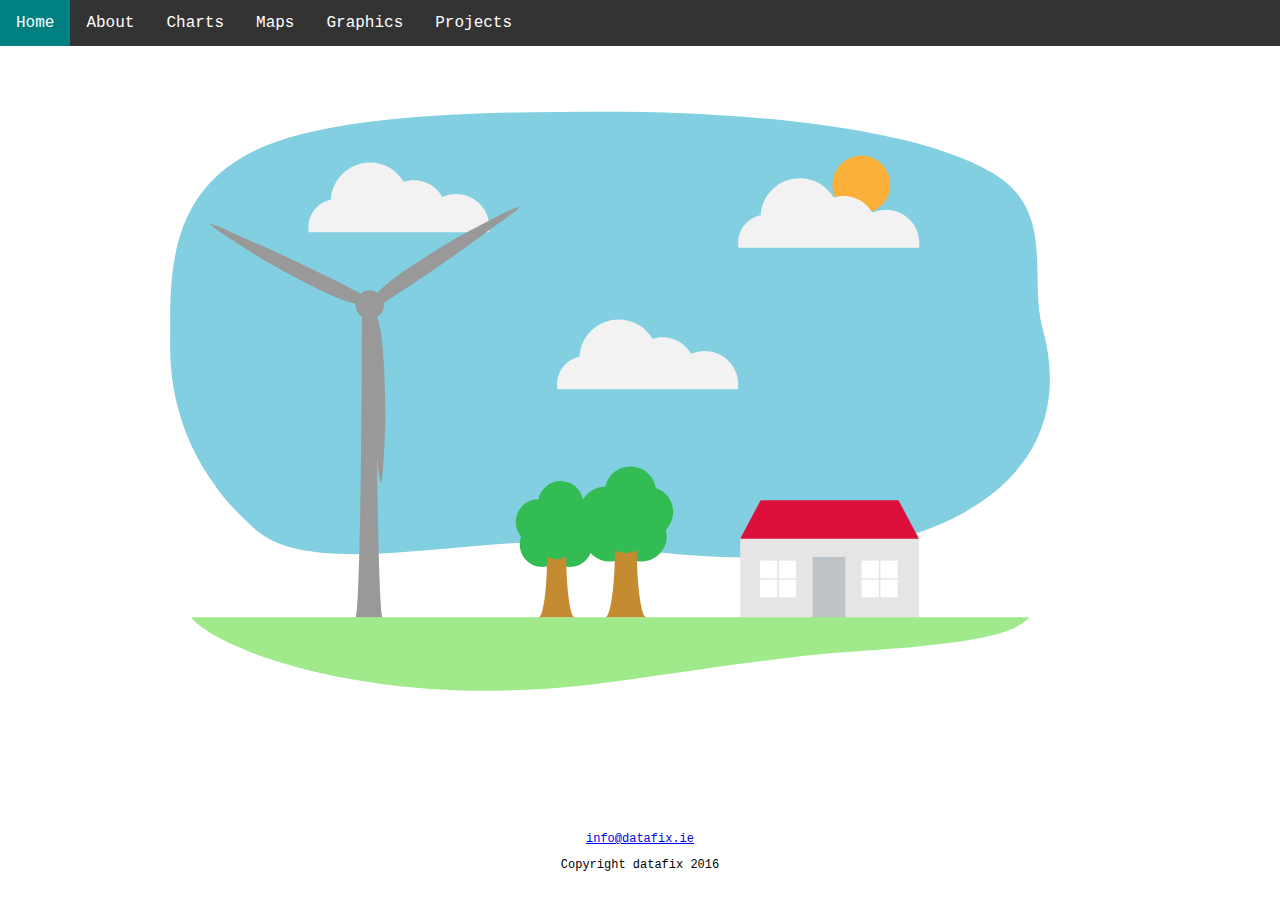
<file: wind_turbine.html>
<!DOCTYPE html>
<html>
<head>
<title>datafix</title>
<script src="http://d3js.org/d3.v3.min.js" charset="utf-8"></script>
<link rel="stylesheet" type="text/css" href="myStyle.css">
<link rel="icon" type="image/png" href="images/dot.png"/>
</head>
<body>
    <div id="container"> 
        <div id="header" style="height:80px">
        <ul style="position: fixed">
            <li class="dropdown">
              <a href="index.html">Home</a>
            </li>  
            <li class="dropdown">
              <a href="about.html">About</a>
            </li>            
            <li class="dropdown">
              <a href="#" class="dropbtn">Charts</a>
              <div class="dropdown-content" style="position: fixed">
                <a href="donut_barchart.html">Interactive Chart</a>
                <a href="bar_chart.html">Dynamic Bar Chart</a>
                <a href="donut_chart.html">Donut Chart</a>          
              </div>
            </li>
            <li class="dropdown">
              <a href="#" class="dropbtn">Maps</a>
              <div class="dropdown-content" style="position: fixed">
                <a href="ireland_map.html">Ireland map - interactive</a>                     
              </div>
            </li>
            <li class="dropdown">
              <a href="#" class="dropbtn">Graphics</a>
              <div class="dropdown-content" style="position: fixed">
                <a href="wind_turbine.html">Wind turbine animation</a>
                <a href="colour_change.html">Colour change</a>                     
              </div>
            </li>
            <li class="dropdown">
              <a href="#" class="dropbtn">Projects</a>
              <div class="dropdown-content" style="position: fixed">
                <a href="android.html">Switching LEDs</a>                     
              </div>
            </li>
          </ul>
        </div>    
        <div id="body">
          <svg version="1.1" id="Layer_1" xmlns="http://www.w3.org/2000/svg" xmlns:xlink="http://www.w3.org/1999/xlink" x="0px" y="0px" viewBox="0 0 1060 560" enable-background="new 0 0 1060 560" xml:space="preserve">
            <path id="sky" fill="#81CFE0" d="M863.4,205.7C851.7,163.3,874.8,108.2,822,77c-66.3-39.1-208.8-50.7-319.8-50.7
              c-98.3,0-227.1,1.1-292.2,32.7c-67.1,32.6-69.4,96.4-69,146.7c0.2,18.7-7.7,97.8,71,167c51.1,44.9,202.9-2.1,290.2,12.3
              C733.5,423.4,904.1,353.3,863.4,205.7z"/>
            <g id="house">
              <rect id="walls" x="613" y="379.1" fill="#E5E5E5" width="148" height="72"/>
              <polygon id="roof" fill="#DD103C" points="629.9,348 613,380 761,380 744.1,348   "/>
              <rect x="629.5" y="398" fill="#FFFFFF" width="14.2" height="14.6"/>
              <rect x="645.1" y="398" fill="#FFFFFF" width="14.2" height="14.6"/>
              <rect x="629.5" y="413.8" fill="#FFFFFF" width="14.2" height="14.6"/>
              <rect x="645.1" y="413.8" fill="#FFFFFF" width="14.2" height="14.6"/>
              <rect x="729.1" y="398" fill="#FFFFFF" width="14.2" height="14.6"/>
              <rect x="713.5" y="398" fill="#FFFFFF" width="14.2" height="14.6"/>
              <rect x="729.1" y="413.8" fill="#FFFFFF" width="14.2" height="14.6"/>
              <rect x="713.5" y="413.8" fill="#FFFFFF" width="14.2" height="14.6"/>
              <polygon id="door" fill="#BDC3C7" points="686.4,395 673,395 673,452 686.4,452 700,452 700,395   "/>
            </g>
            <path id="grass" fill="#A0EA8B" d="M158.2,445c20.6,27,159.9,80.4,349.3,53.4c69.6-9.9,152.4-22.3,194.5-24.8
              c115-6.9,139.2-16.6,150.4-28.6H158.2z"/>
            <g id="small_tree">
              <path id="small_leaves" fill="#33BC53" d="M495.6,366c0-8.3-5.3-15.3-12.7-17.8c-1.3-9.1-9.2-16.1-18.6-16.1
                c-9.1,0-16.7,6.5-18.4,15.1c-10.4,0-18.8,8.4-18.8,18.8c0,4.6,1.7,8.8,4.4,12.1c-0.7,2-1.1,4.1-1.1,6.3c0,10.4,8.4,18.8,18.8,18.8
                c4.2,0,8.1-1.4,11.3-3.8c3.1,2.4,7.1,3.8,11.3,3.8c10.4,0,18.8-8.4,18.8-18.8c0-1.7-0.2-3.4-0.7-4.9
                C493.4,376,495.6,371.3,495.6,366z"/>
              <path id="small_trunk" fill="#C48B30" d="M468.9,395c-2.2,0.3-5.1,1.9-7.9,1.9c-3.1,0-5.7-1.5-7.9-1.9c-0.2,27.7-3.3,50-7.1,50
                h12h5.5H476C472.2,445,469.1,422.7,468.9,395z"/>
            </g>
            <g id="big_tree">
              <path id="big_leaves" fill="#33BC53" d="M557.5,357.6c0-9.1-6-16.9-14.4-19.7c-1.5-10-10.3-17.8-21-17.8
                c-10.3,0-18.9,7.2-20.8,16.7c-11.7,0-21.2,9.3-21.2,20.8c0,5.1,1.9,9.8,5,13.4c-0.8,2.2-1.2,4.5-1.2,7c0,11.5,9.5,20.8,21.3,20.8
                c4.8,0,9.2-1.5,12.8-4.2c3.6,2.6,8,4.2,12.8,4.2c11.7,0,21.3-9.3,21.3-20.8c0-1.9-0.3-3.7-0.7-5.5
                C555,368.7,557.5,363.4,557.5,357.6z"/>
              <path id="big_trunk" fill="#C48B30" d="M527.3,389.7c-2.5,0.4-5.8,2.1-9,2.1c-3.5,0-6.4-1.7-9-2.1c-0.3,30.6-3.8,55.3-8,55.3
                h13.6h6.2h14.2C531.1,445,527.6,420.3,527.3,389.7z"/>
            </g>
            <circle fill="none" cx="306.2" cy="186" r="147.3"/>
            <path id="cloud3" fill="#F2F2F2" d="M405.1,126c0.2-1.3,0.3-2.6,0.3-3.9c0-15.3-12.4-27.7-27.7-27.7c-4,0-7.9,0.9-11.4,2.4
              c-4.6-8.3-13.4-13.8-23.5-13.8c-2.9,0-5.7,0.5-8.4,1.3c-5.7-9.6-16.1-16-28.1-16C289,68.4,274.9,82,274,99.1
              c-10.6,2.2-18.6,11.6-18.6,22.9c0,1.4,0.1,2.7,0.3,4H405.1z"/>
            <path id="cloud2" fill="#F2F2F2" d="M611.1,256c0.2-1.3,0.3-2.6,0.3-3.9c0-15.3-12.4-27.7-27.7-27.7c-4,0-7.9,0.9-11.4,2.4
              c-4.6-8.3-13.4-13.8-23.5-13.8c-2.9,0-5.7,0.5-8.4,1.3c-5.7-9.6-16.1-16-28.1-16c-17.4,0-31.5,13.7-32.4,30.8
              c-10.6,2.2-18.6,11.6-18.6,22.9c0,1.4,0.1,2.7,0.3,4H611.1z"/>
            <circle id="sun" fill="#FBB03B" cx="713.3" cy="86.6" r="24"/>
            <path id="cloud1" fill="#F2F2F2" d="M761.1,139c0.2-1.3,0.3-2.6,0.3-3.9c0-15.3-12.4-27.7-27.7-27.7c-4,0-7.9,0.9-11.4,2.4
              c-4.6-8.3-13.4-13.8-23.5-13.8c-2.9,0-5.7,0.5-8.4,1.3c-5.7-9.6-16.1-16-28.1-16c-17.4,0-31.5,13.7-32.4,30.8
              c-10.6,2.2-18.6,11.6-18.6,22.9c0,1.4,0.1,2.7,0.3,4H761.1z"/>
            <g id="wind_turbine">
              <path id="turbine" fill="#999999" d="M369.5,87.1c4.2-7.8,9.9-16.7,13.4-25.3c4.8-11.9-34.3,41.9-34.3,41.9s-37.2,54-40.5,70.7
                c-0.6-0.1-1.3-0.2-2-0.2c-4.8,0-8.9,2.8-10.7,6.9c-2.4-0.5-5-0.2-5-0.2s-37.4-2-102,0c-8.8,0.3-19.5-0.2-28.6,1
                c-12.7,1.7,53.4,8.7,53.4,8.7s66.4,5.3,81.9-0.4c1.7,4.4,6,7.6,11,7.6c0.7,0,1.4-0.1,2.1-0.2c0.8,2.3,2.3,4.3,2.3,4.3
                s17,33.4,51,88.3c4.6,7.5,9.5,17,15.2,24.2c7.8,10.1-19.1-50.6-19.1-50.6s-29.3-61.5-41.7-71.1c1.4-1.9,2.2-4.3,2.2-6.8
                c0-2.4-0.7-4.7-2-6.6c1.6-1.8,2.6-4.1,2.6-4.1S339,144,369.5,87.1z"/>
                <animateTransform  type="rotate" 
                  fill="remove" 
                  restart="always" 
                  accumulate="none" 
                  calcMode="linear" 
                  repeatCount="indefinite" 
                  dur="10s" 
                  to="360 306.3 186.1" 
                  from="0 306.3 186.1" 
                  attributeType="XML" 
                  additive="replace" 
                  attributeName="transform">
                </animateTransform>
            </g>
            <path id="turbine_mast" fill="#999999" d="M311.5,195.5c-1.6,1.7-3.6,1.9-5.7,1.9c-2.3,0-4.4,0-6.1-2c-0.2,138.3-2.5,249.6-5.3,249.6h9
              h4.1h9.4C314,445,311.7,333.5,311.5,195.5z"/>
            <circle id="centre" fill="#999999" cx="306.3" cy="186.1" r="11.2"/>
          </svg>
        </div>
        <div id="footer" style="text-align:center">
            <p><a href="mailto:info@datafix.ie">info@datafix.ie</a></p>
            <p>Copyright datafix 2016</p>
        </div>
    </div>
</body>
</html>
</file>
<file: myStyle.css>
html,
    body {
       margin:0;
       padding:0;
       height:100%;
    }
    #container {
       min-height:100%;
       position:relative;
    }
    #header {
       padding:0px;
    }
    #body {
       padding:0px;
       margin:0;
       padding-bottom:80px;   /* Height of the footer */
    }
    #footer {      
       position:absolute;
       bottom:0;      
       width:100%;
       height:80px;   /* Height of the footer */     
    }
    .centered { 
    	margin-top: 180px;
    	display: block;
        margin-left: auto;
        margin-right: auto;
    	transition: opacity 7s;
        opacity: 0;
    }
    #description {
        padding:20px;
        width:80%
    }
    
    h1 { 
        font-family: "Courier New", Courier, monospace;
        margin-top:50px;
    }
    p { 
        font-family: "Courier New", Courier, monospace;
        font-size:12px;
    }

    ul {
        list-style-type: none;       
        margin: 0;
        padding: 0;
        overflow: hidden;
        background-color: #333;        
        top: 0;
        width: 100%;      
    }

    li {
        float: left;
    }

    li a, .dropbtn {
        display: block;
        color: white;
        text-align: center;
        padding: 14px 16px;
        text-decoration: none;
        font-family: "Courier New", Courier, monospace
    }

    li a:hover, .dropdown:hover .dropbtn {
        background-color: #008080;
    }

    li.dropdown {
        display: inline-block;       
    }

    .dropdown-content {
        display: none;
        position: absolute;
        background-color: #f9f9f9;
        min-width: 160px;
        box-shadow: 0px 8px 16px 0px rgba(0,0,0,0.2);
    }

    .dropdown-content a {
        color: black;
        padding: 12px 16px;
        text-decoration: none;
        display: block;
        text-align: left;
    }

    .dropdown-content a:hover {background-color: #f1f1f1}

    .dropdown:hover .dropdown-content {
        display: block;
    }  
    .bar{
        fill: blue
    }
    .pie:hover { 
        transform: scale(1.1);
        transition: transform 0.5s ease;
    }
    .bar:hover {
        fill: darkblue
    }
    .axis path,
    .axis line {
        fill: none;
        stroke: red;
        stroke-width: 2px;
        shape-rendering: crispEdges;
    }      
    .axis text {
        font-family: "Courier New", Courier, monospace;
        font-size:16px;
        fill: black;
    }
    .studied {fill:limegreen}
            
    .studied:hover {fill:darkgreen}         
    
    .northernireland {fill:lightyellow}
    
    .tooltip {
        opacity: .5;
        text-align:center;
        font-size:20px;
        color:white;       
        line-height: 100px; 
        height: 100px;
        width: 300px;
        vertical-align: middle;
        position: absolute;
        left: 600px;
        top: 300px;
        padding:5px;
        background-color:#000;
        margin-bottom:5px;
        border-radius:5px;
        transition: opacity 0.5s;
    }

    .chartWindow {
        opacity: .5;
        text-align:center;
        font-size:20px;
        color:white;       
        line-height: 100px;        
        vertical-align: middle;
        position: absolute;
        left: 600px;
        top: 200px;
        padding:5px;
        background-color:#fff;
        margin-bottom:5px;
        border-radius:5px;
        transition: opacity 0.5s;
    }

    .legend { 
        font-family: "Courier New", Courier, monospace;
        font-size:14px;
    }
</file>
